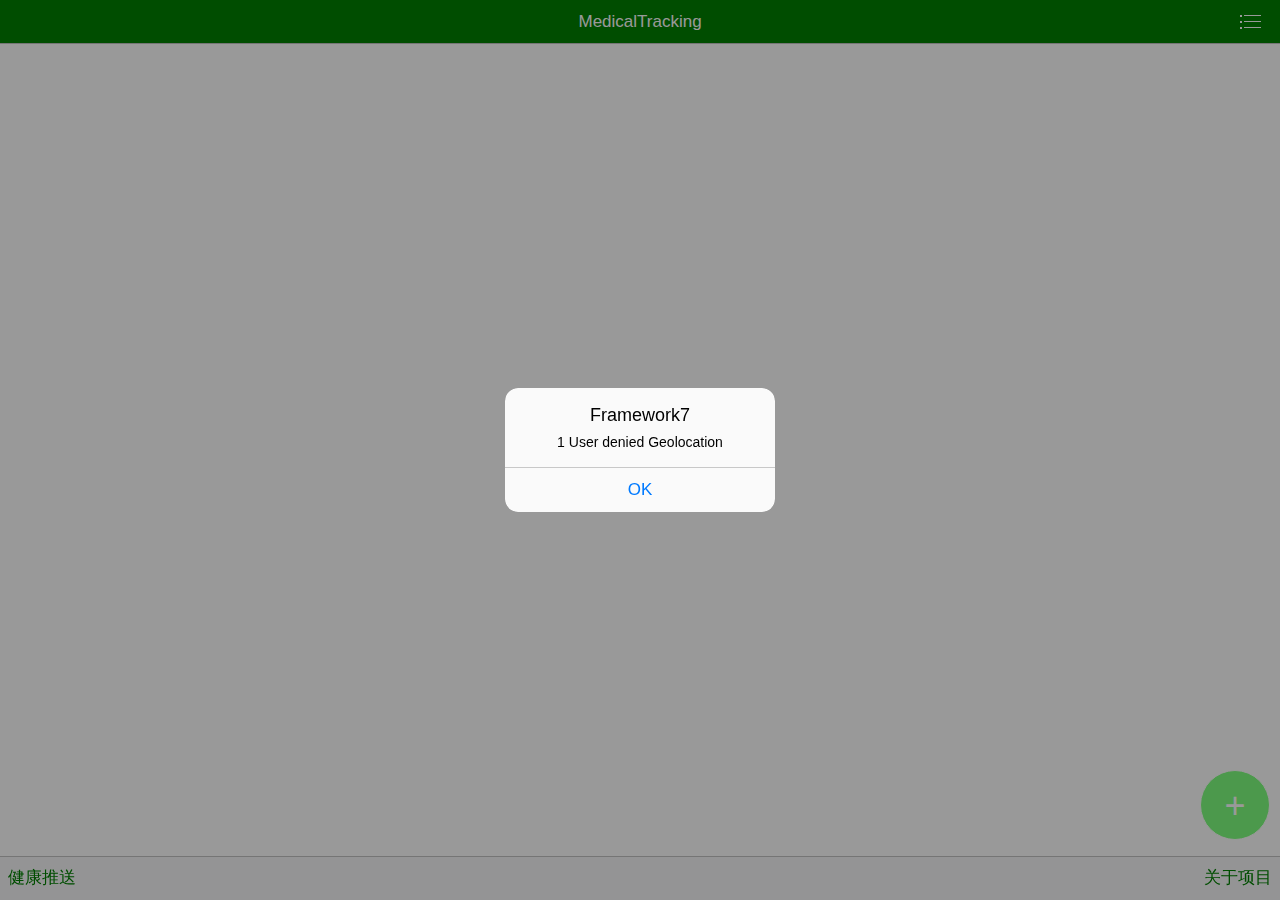
<file: index.html>
<!DOCTYPE html>
<html>

	<head>
		<meta charset="utf-8">
		<meta name="viewport" content="width=device-width, initial-scale=1, maximum-scale=1, minimum-scale=1, user-scalable=no, minimal-ui">
		<meta name="apple-mobile-web-app-capable" content="yes">
		<meta name="apple-mobile-web-app-status-bar-style" content="black">
		<title>MedicalTracking</title>
		<!-- Path to Framework7 Library CSS-->
		<link rel="stylesheet" href="css/framework7.ios.min.css">
		<link rel="stylesheet" href="css/framework7.ios.colors.min.css">
		<!-- Path to your custom app styles-->
		<!--<link rel="stylesheet" href="customsvglib/iconsvgtaobaolib.css" />-->
		<link rel="stylesheet" href="css/base.css">
		<link rel="stylesheet" href="css/ucenter.css">
  		<script type="text/javascript" src="http://api.map.baidu.com/api?v=2.0&ak=iXliOdR0oLU8Odv0KfZd7tYSjiMVNz1E"></script>
  		<script type="text/javascript" src="http://api.map.baidu.com/library/CurveLine/1.5/src/CurveLine.min.js"></script>
	</head>

	<body>
		<!-- Status bar overlay for full screen mode (PhoneGap) -->
	    <div class="statusbar-overlay"></div>
		<div class="panel-overlay"></div>    
		
		<div class="panel panel-left panel-cover">
	      <div class="view navbar-fixed">
	        <div class="pages">
	          <div data-page="panel-left" class="page no-navbar">

	            <div class="page-content">
	            
	            <div style="display: flex; height: 15vh; align-items: center; padding-left: 15px; color: white;" class="app-theme-bg-color">
	            	<img src="img/base/avator.jpg" style="width: 50px; height: 50px; border-radius: 50%; margin-right: 15px;"/>
					<span>小小白</span>
				</div>
	            	
	              <div class="list-block" style="margin-top: 0;">
	                <ul>
	                  <li>
	                      <a href="#" class="item-link close-panel">
	                        <div class="item-content">
	                            <div class="item-inner">
	                            <div class="item-title">个人信息</div>
	                            </div>
	                        </div>
	                      </a>
	                   </li>
	                   <li>
	                      <a href="#" class="item-link close-panel" id="delete">
	                        <div class="item-content">
	                            <div class="item-inner">
	                            <div class="item-title">清除路径</div>
	                            </div>
	                        </div>
	                      </a>
	                   </li>
	                  <li id="lougout">
	                      <a href="#" class="item-link close-panel">
	                        <div class="item-content">
	                            <div class="item-inner">
	                            <div class="item-title">退出登录</div>
	                            </div>
	                        </div>
	                      </a>
	                   </li>
	                </ul>
	              </div>
	              <!--end-->
	            </div>
	          </div>
	        </div>
	      </div>
	    </div>
	    
	    
	    <!-- Views -->
	    <div class="views">
	      <!-- Your main view, should have "view-main" class -->
	      <div class="view view-main">
	        <!-- Top Navbar-->
	        <div class="navbar app-theme-bg-color">
	          <div class="navbar-inner">
	            <!-- We need cool sliding animation on title element, so we have additional "sliding" class -->
	            <div class="center sliding">MedicalTracking</div>
	            <div class="right"><a href="#" class="open-panel link icon-only"><i class="icon icon-bars color-white"></i></a></div>
	          </div>
	        </div>
	        <!-- Pages container, because we use fixed-through navbar and toolbar, it has additional appropriate classes-->
	        <div class="pages navbar-through toolbar-through">
	          <!-- Page, "data-page" contains page name -->
	          <div data-page="home" class="page">
	            <!-- Scrollable page content -->
	            <div class="page-content">
	            	
	            	<div id="allmap" style="width: 100%;height: 100%;"></div>
	            	<div id="floatbutton" class="button button-round">+</div>
	            </div>
	          </div>
	        </div>
	        <!-- Bottom Toolbar-->
	        <div class="toolbar">
	          <div class="toolbar-inner">
	            <!-- Toolbar links -->
	            <a href="#" class="link">健康推送</a>
	            <a href="aboutproject.html" class="link">关于项目</a>
	          </div>
	        </div>
	      </div>
	    </div>
	    
	   	
		<script type="text/javascript" src="js/framework7.min.js"></script>
		<script type="text/javascript" src="js/utils.js"></script>
		<script type="text/javascript" src="js/my-app.js"></script>
		<script type="text/javascript" src="js/ucenter.js"></script>
	</body>

</html>
</file>
<file: css/base.css>
body {
	color: white;
	/*background: white !important;*/
}
.page {
	background-color: white;
	color: black;
}

body.with-panel-left-cover .panel-overlay {
   background: rgba(0, 0, 0, 0.2);
   opacity: 1;
} 


.app-theme-bg-color {
	background-color: green;
}

.app-font-color {
	color: #a9a9a9;
}

.app-theme-font-color {
	color: #ff5d8f;
}

div.app-row-col-text-align  [class*="col-"] {
	text-align: center;
}

.app-price-color {
	color: red;
} 



.toolbar a {
	color: green;
}

/**
 * floatbutton
 * */

#floatbutton {
	position: fixed;
	width: 70px;
	height: 70px;
	border-radius: 50%;
	bottom: 60px;
	right: 10px;
	z-index: 1;
	color: white;
	border-color: white;
	text-align: center;
	line-height: 70px;
	font-size: 36px;
	background-color: rgba(0, 255, 0, 0.5);
	/*opacity: 0.5;*/
	/*overflow: visible;*/
}

/**
 * aboutprojectx 项目界面
 * */
#aboutprojectpage .swiper-container {
  height: 100%;
  color: green;

}
#aboutprojectpage .swiper-slide {
  background:#fff;
}

#aboutprojectpage .swiper-slide .content-block-title {
	color: green;
	font-size: 2em;
}

#aboutprojectpage .swiper-slide .content-block {
	color: green;
}


.about_project_login_container {
	
	margin-top: 8vw;
	height: 20vw;
	width:80%;
}

.about_project_login_container img {
	width: 100%;
	height: 100%;
}

.about_project_avatar_container {
	width: 100px;
	height: 100px;
	float: right;
	margin-right: 10px;
}

.about_project_avatar_container img {
	width: 100%;
	height: 100%;
}

.slide_container_img {
	width: 90%;
	margin:  0 auto;
	height: 80vw;
	/*border-image: url(../img/base/home_border.png) 25% 25% 25% 25% / 25px round round;*/
	
}
.img_title {
	
	margin: 0 auto;
	margin-top: 20px;
	text-align: center;
	font-size: 2em;
	font-weight: bold;
}

.slide_container_img img {
	width: 100%;
	height: 100%;
	border-radius: 30px;
	box-shadow: 3px 3px 3px 2px #666;
}

#aboutprojectpage .swiper-container h1, #aboutprojectpage .swiper-container p {
	margin-left: 15px;
}

#aboutprojectpage .swiper-slide  span {
  text-align:center;
  display:block;
  margin:20px;
  font-size:21px;
  color:green;
}


/***字体动画*/
@keyframes typing { from { width: 0; } }
@keyframes blink-caret { 50% { border-color: transparent; } }

.swiper-slide-active  .animation {
	white-space: nowrap;
	overflow: hidden;
	animation: typing 5s steps(19, end), /* # of steps = # of chars */
	blink-caret .2s step-end infinite alternate;
}
.swiper-slide-prev .animation {
	white-space: nowrap;
	overflow: hidden;
	animation: typing 5s steps(19, end), /* # of steps = # of chars */
	blink-caret .2s step-end infinite alternate;
}

.animationTxtLength19 {
	width: 23em; /* fallback */
	width: 41ch; /* # of chars */
}

.animationTxtLength23 {
	
	width: 26em;
	width: 46ch; 
}

.animationTxtLength10 {
	width: 15em;
	width: 18ch; 
}


/**table*/

#aboutprojectpage .swiper-slide table {
	width: 80%;
	margin: 0 auto;
}

.backgroundRed {
	/*background: url(../img/base/avator.jpg) no-repeat center center;
	background-size: 100% 100%;*/
	background: rgba(255, 0, 0, 0.5) !important;
	color: greenyellow !important;
}
</file>
<file: css/ucenter.css>
div.loginIcuteImage img {
	width: 100%;
	height: 100%;
}

div.loginIcuteImage {
	width: 33vw;
	height: 33vw;
	margin: 0 auto;
	margin-top: 15vw;
}

div.loginIcuteImage img {
	border-radius: 50%;
	-moz-border-radius: 50%; /* Old Firefox */
}


a.login-link-font-color-light {
	color: #a9a9a9;
}

.list-block input[type=text].phoneToGetVerify {
	float:left;
	width: 70%;
}

p.ucenter-p-margin-top {
	margin-top:6px;
	margin-bottom: 0;
}

a.login-a-range-bigger {
	
	display: block;
	padding: 5px 5px;
}

.list-block .item-input input.error {
	padding-right: 30px;
	background: url(../img/error/error2.png) no-repeat right center;
	background-size: 25px 25px;
}

.list-block .item-input input.success {
	padding-right: 30px;
	background: url(../img/error/success.png) no-repeat right center;
	background-size: 25px 25px;
}
</file>
<file: css/framework7.ios.min.css>
/**
 * Framework7 1.4.2
 * Full Featured Mobile HTML Framework For Building iOS & Android Apps
 * 
 * http://www.idangero.us/framework7
 * 
 * Copyright 2016, Vladimir Kharlampidi
 * The iDangero.us
 * http://www.idangero.us/
 * 
 * Licensed under MIT
 * 
 * Released on: February 27, 2016
 */
body,html{position:relative;height:100%;width:100%;overflow-x:hidden}body{font-family:-apple-system,SF UI Text,Helvetica Neue,Helvetica,Arial,sans-serif;margin:0;padding:0;color:#000;font-size:14px;line-height:1.4;width:100%;-webkit-text-size-adjust:100%;background:#fff;overflow:hidden}@media all and (width:1024px) and (height:691px) and (orientation:landscape){body,html{height:671px}}@media all and (width:1024px) and (height:692px) and (orientation:landscape){body,html{height:672px}}*{-webkit-tap-highlight-color:transparent;-webkit-touch-callout:none}a,input,select,textarea{outline:0}a{text-decoration:none;color:#007aff}p{margin:1em 0}.row{display:-webkit-box;display:-ms-flexbox;display:-webkit-flex;display:flex;-webkit-box-pack:justify;-ms-flex-pack:justify;-webkit-justify-content:space-between;justify-content:space-between;-webkit-box-lines:multiple;-moz-box-lines:multiple;-webkit-flex-wrap:wrap;-ms-flex-wrap:wrap;flex-wrap:wrap;-webkit-box-align:start;-ms-flex-align:start;-webkit-align-items:flex-start;align-items:flex-start}.row>[class*=col-]{box-sizing:border-box}.row .col-auto{width:100%}.row .col-100{width:100%;width:-webkit-calc((100% - 15px*0)/ 1);width:calc((100% - 15px*0)/ 1)}.row.no-gutter .col-100{width:100%}.row .col-95{width:95%;width:-webkit-calc((100% - 15px*.05263157894736836)/ 1.0526315789473684);width:calc((100% - 15px*.05263157894736836)/ 1.0526315789473684)}.row.no-gutter .col-95{width:95%}.row .col-90{width:90%;width:-webkit-calc((100% - 15px*.11111111111111116)/ 1.1111111111111112);width:calc((100% - 15px*.11111111111111116)/ 1.1111111111111112)}.row.no-gutter .col-90{width:90%}.row .col-85{width:85%;width:-webkit-calc((100% - 15px*.17647058823529416)/ 1.1764705882352942);width:calc((100% - 15px*.17647058823529416)/ 1.1764705882352942)}.row.no-gutter .col-85{width:85%}.row .col-80{width:80%;width:-webkit-calc((100% - 15px*.25)/ 1.25);width:calc((100% - 15px*.25)/ 1.25)}.row.no-gutter .col-80{width:80%}.row .col-75{width:75%;width:-webkit-calc((100% - 15px*.33333333333333326)/ 1.3333333333333333);width:calc((100% - 15px*.33333333333333326)/ 1.3333333333333333)}.row.no-gutter .col-75{width:75%}.row .col-70{width:70%;width:-webkit-calc((100% - 15px*.4285714285714286)/ 1.4285714285714286);width:calc((100% - 15px*.4285714285714286)/ 1.4285714285714286)}.row.no-gutter .col-70{width:70%}.row .col-66{width:66.66666666666666%;width:-webkit-calc((100% - 15px*.5000000000000002)/ 1.5000000000000002);width:calc((100% - 15px*.5000000000000002)/ 1.5000000000000002)}.row.no-gutter .col-66{width:66.66666666666666%}.row .col-65{width:65%;width:-webkit-calc((100% - 15px*.5384615384615385)/ 1.5384615384615385);width:calc((100% - 15px*.5384615384615385)/ 1.5384615384615385)}.row.no-gutter .col-65{width:65%}.row .col-60{width:60%;width:-webkit-calc((100% - 15px*.6666666666666667)/ 1.6666666666666667);width:calc((100% - 15px*.6666666666666667)/ 1.6666666666666667)}.row.no-gutter .col-60{width:60%}.row .col-55{width:55%;width:-webkit-calc((100% - 15px*.8181818181818181)/ 1.8181818181818181);width:calc((100% - 15px*.8181818181818181)/ 1.8181818181818181)}.row.no-gutter .col-55{width:55%}.row .col-50{width:50%;width:-webkit-calc((100% - 15px*1)/ 2);width:calc((100% - 15px*1)/ 2)}.row.no-gutter .col-50{width:50%}.row .col-45{width:45%;width:-webkit-calc((100% - 15px*1.2222222222222223)/ 2.2222222222222223);width:calc((100% - 15px*1.2222222222222223)/ 2.2222222222222223)}.row.no-gutter .col-45{width:45%}.row .col-40{width:40%;width:-webkit-calc((100% - 15px*1.5)/ 2.5);width:calc((100% - 15px*1.5)/ 2.5)}.row.no-gutter .col-40{width:40%}.row .col-35{width:35%;width:-webkit-calc((100% - 15px*1.8571428571428572)/ 2.857142857142857);width:calc((100% - 15px*1.8571428571428572)/ 2.857142857142857)}.row.no-gutter .col-35{width:35%}.row .col-33{width:33.333333333333336%;width:-webkit-calc((100% - 15px*2)/ 3);width:calc((100% - 15px*2)/ 3)}.row.no-gutter .col-33{width:33.333333333333336%}.row .col-30{width:30%;width:-webkit-calc((100% - 15px*2.3333333333333335)/ 3.3333333333333335);width:calc((100% - 15px*2.3333333333333335)/ 3.3333333333333335)}.row.no-gutter .col-30{width:30%}.row .col-25{width:25%;width:-webkit-calc((100% - 15px*3)/ 4);width:calc((100% - 15px*3)/ 4)}.row.no-gutter .col-25{width:25%}.row .col-20{width:20%;width:-webkit-calc((100% - 15px*4)/ 5);width:calc((100% - 15px*4)/ 5)}.row.no-gutter .col-20{width:20%}.row .col-15{width:15%;width:-webkit-calc((100% - 15px*5.666666666666667)/ 6.666666666666667);width:calc((100% - 15px*5.666666666666667)/ 6.666666666666667)}.row.no-gutter .col-15{width:15%}.row .col-10{width:10%;width:-webkit-calc((100% - 15px*9)/ 10);width:calc((100% - 15px*9)/ 10)}.row.no-gutter .col-10{width:10%}.row .col-5{width:5%;width:-webkit-calc((100% - 15px*19)/ 20);width:calc((100% - 15px*19)/ 20)}.row.no-gutter .col-5{width:5%}.row .col-auto:nth-last-child(1),.row .col-auto:nth-last-child(1)~.col-auto{width:100%;width:-webkit-calc((100% - 15px*0)/ 1);width:calc((100% - 15px*0)/ 1)}.row.no-gutter .col-auto:nth-last-child(1),.row.no-gutter .col-auto:nth-last-child(1)~.col-auto{width:100%}.row .col-auto:nth-last-child(2),.row .col-auto:nth-last-child(2)~.col-auto{width:50%;width:-webkit-calc((100% - 15px*1)/ 2);width:calc((100% - 15px*1)/ 2)}.row.no-gutter .col-auto:nth-last-child(2),.row.no-gutter .col-auto:nth-last-child(2)~.col-auto{width:50%}.row .col-auto:nth-last-child(3),.row .col-auto:nth-last-child(3)~.col-auto{width:33.33333333%;width:-webkit-calc((100% - 15px*2)/ 3);width:calc((100% - 15px*2)/ 3)}.row.no-gutter .col-auto:nth-last-child(3),.row.no-gutter .col-auto:nth-last-child(3)~.col-auto{width:33.33333333%}.row .col-auto:nth-last-child(4),.row .col-auto:nth-last-child(4)~.col-auto{width:25%;width:-webkit-calc((100% - 15px*3)/ 4);width:calc((100% - 15px*3)/ 4)}.row.no-gutter .col-auto:nth-last-child(4),.row.no-gutter .col-auto:nth-last-child(4)~.col-auto{width:25%}.row .col-auto:nth-last-child(5),.row .col-auto:nth-last-child(5)~.col-auto{width:20%;width:-webkit-calc((100% - 15px*4)/ 5);width:calc((100% - 15px*4)/ 5)}.row.no-gutter .col-auto:nth-last-child(5),.row.no-gutter .col-auto:nth-last-child(5)~.col-auto{width:20%}.row .col-auto:nth-last-child(6),.row .col-auto:nth-last-child(6)~.col-auto{width:16.66666667%;width:-webkit-calc((100% - 15px*5)/ 6);width:calc((100% - 15px*5)/ 6)}.row.no-gutter .col-auto:nth-last-child(6),.row.no-gutter .col-auto:nth-last-child(6)~.col-auto{width:16.66666667%}.row .col-auto:nth-last-child(7),.row .col-auto:nth-last-child(7)~.col-auto{width:14.28571429%;width:-webkit-calc((100% - 15px*6)/ 7);width:calc((100% - 15px*6)/ 7)}.row.no-gutter .col-auto:nth-last-child(7),.row.no-gutter .col-auto:nth-last-child(7)~.col-auto{width:14.28571429%}.row .col-auto:nth-last-child(8),.row .col-auto:nth-last-child(8)~.col-auto{width:12.5%;width:-webkit-calc((100% - 15px*7)/ 8);width:calc((100% - 15px*7)/ 8)}.row.no-gutter .col-auto:nth-last-child(8),.row.no-gutter .col-auto:nth-last-child(8)~.col-auto{width:12.5%}.row .col-auto:nth-last-child(9),.row .col-auto:nth-last-child(9)~.col-auto{width:11.11111111%;width:-webkit-calc((100% - 15px*8)/ 9);width:calc((100% - 15px*8)/ 9)}.row.no-gutter .col-auto:nth-last-child(9),.row.no-gutter .col-auto:nth-last-child(9)~.col-auto{width:11.11111111%}.row .col-auto:nth-last-child(10),.row .col-auto:nth-last-child(10)~.col-auto{width:10%;width:-webkit-calc((100% - 15px*9)/ 10);width:calc((100% - 15px*9)/ 10)}.row.no-gutter .col-auto:nth-last-child(10),.row.no-gutter .col-auto:nth-last-child(10)~.col-auto{width:10%}.row .col-auto:nth-last-child(11),.row .col-auto:nth-last-child(11)~.col-auto{width:9.09090909%;width:-webkit-calc((100% - 15px*10)/ 11);width:calc((100% - 15px*10)/ 11)}.row.no-gutter .col-auto:nth-last-child(11),.row.no-gutter .col-auto:nth-last-child(11)~.col-auto{width:9.09090909%}.row .col-auto:nth-last-child(12),.row .col-auto:nth-last-child(12)~.col-auto{width:8.33333333%;width:-webkit-calc((100% - 15px*11)/ 12);width:calc((100% - 15px*11)/ 12)}.row.no-gutter .col-auto:nth-last-child(12),.row.no-gutter .col-auto:nth-last-child(12)~.col-auto{width:8.33333333%}.row .col-auto:nth-last-child(13),.row .col-auto:nth-last-child(13)~.col-auto{width:7.69230769%;width:-webkit-calc((100% - 15px*12)/ 13);width:calc((100% - 15px*12)/ 13)}.row.no-gutter .col-auto:nth-last-child(13),.row.no-gutter .col-auto:nth-last-child(13)~.col-auto{width:7.69230769%}.row .col-auto:nth-last-child(14),.row .col-auto:nth-last-child(14)~.col-auto{width:7.14285714%;width:-webkit-calc((100% - 15px*13)/ 14);width:calc((100% - 15px*13)/ 14)}.row.no-gutter .col-auto:nth-last-child(14),.row.no-gutter .col-auto:nth-last-child(14)~.col-auto{width:7.14285714%}.row .col-auto:nth-last-child(15),.row .col-auto:nth-last-child(15)~.col-auto{width:6.66666667%;width:-webkit-calc((100% - 15px*14)/ 15);width:calc((100% - 15px*14)/ 15)}.row.no-gutter .col-auto:nth-last-child(15),.row.no-gutter .col-auto:nth-last-child(15)~.col-auto{width:6.66666667%}.row .col-auto:nth-last-child(16),.row .col-auto:nth-last-child(16)~.col-auto{width:6.25%;width:-webkit-calc((100% - 15px*15)/ 16);width:calc((100% - 15px*15)/ 16)}.row.no-gutter .col-auto:nth-last-child(16),.row.no-gutter .col-auto:nth-last-child(16)~.col-auto{width:6.25%}.row .col-auto:nth-last-child(17),.row .col-auto:nth-last-child(17)~.col-auto{width:5.88235294%;width:-webkit-calc((100% - 15px*16)/ 17);width:calc((100% - 15px*16)/ 17)}.row.no-gutter .col-auto:nth-last-child(17),.row.no-gutter .col-auto:nth-last-child(17)~.col-auto{width:5.88235294%}.row .col-auto:nth-last-child(18),.row .col-auto:nth-last-child(18)~.col-auto{width:5.55555556%;width:-webkit-calc((100% - 15px*17)/ 18);width:calc((100% - 15px*17)/ 18)}.row.no-gutter .col-auto:nth-last-child(18),.row.no-gutter .col-auto:nth-last-child(18)~.col-auto{width:5.55555556%}.row .col-auto:nth-last-child(19),.row .col-auto:nth-last-child(19)~.col-auto{width:5.26315789%;width:-webkit-calc((100% - 15px*18)/ 19);width:calc((100% - 15px*18)/ 19)}.row.no-gutter .col-auto:nth-last-child(19),.row.no-gutter .col-auto:nth-last-child(19)~.col-auto{width:5.26315789%}.row .col-auto:nth-last-child(20),.row .col-auto:nth-last-child(20)~.col-auto{width:5%;width:-webkit-calc((100% - 15px*19)/ 20);width:calc((100% - 15px*19)/ 20)}.row.no-gutter .col-auto:nth-last-child(20),.row.no-gutter .col-auto:nth-last-child(20)~.col-auto{width:5%}.row .col-auto:nth-last-child(21),.row .col-auto:nth-last-child(21)~.col-auto{width:4.76190476%;width:-webkit-calc((100% - 15px*20)/ 21);width:calc((100% - 15px*20)/ 21)}.row.no-gutter .col-auto:nth-last-child(21),.row.no-gutter .col-auto:nth-last-child(21)~.col-auto{width:4.76190476%}@media all and (min-width:768px){.row .tablet-100{width:100%;width:-webkit-calc((100% - 15px*0)/ 1);width:calc((100% - 15px*0)/ 1)}.row.no-gutter .tablet-100{width:100%}.row .tablet-95{width:95%;width:-webkit-calc((100% - 15px*.05263157894736836)/ 1.0526315789473684);width:calc((100% - 15px*.05263157894736836)/ 1.0526315789473684)}.row.no-gutter .tablet-95{width:95%}.row .tablet-90{width:90%;width:-webkit-calc((100% - 15px*.11111111111111116)/ 1.1111111111111112);width:calc((100% - 15px*.11111111111111116)/ 1.1111111111111112)}.row.no-gutter .tablet-90{width:90%}.row .tablet-85{width:85%;width:-webkit-calc((100% - 15px*.17647058823529416)/ 1.1764705882352942);width:calc((100% - 15px*.17647058823529416)/ 1.1764705882352942)}.row.no-gutter .tablet-85{width:85%}.row .tablet-80{width:80%;width:-webkit-calc((100% - 15px*.25)/ 1.25);width:calc((100% - 15px*.25)/ 1.25)}.row.no-gutter .tablet-80{width:80%}.row .tablet-75{width:75%;width:-webkit-calc((100% - 15px*.33333333333333326)/ 1.3333333333333333);width:calc((100% - 15px*.33333333333333326)/ 1.3333333333333333)}.row.no-gutter .tablet-75{width:75%}.row .tablet-70{width:70%;width:-webkit-calc((100% - 15px*.4285714285714286)/ 1.4285714285714286);width:calc((100% - 15px*.4285714285714286)/ 1.4285714285714286)}.row.no-gutter .tablet-70{width:70%}.row .tablet-66{width:66.66666666666666%;width:-webkit-calc((100% - 15px*.5000000000000002)/ 1.5000000000000002);width:calc((100% - 15px*.5000000000000002)/ 1.5000000000000002)}.row.no-gutter .tablet-66{width:66.66666666666666%}.row .tablet-65{width:65%;width:-webkit-calc((100% - 15px*.5384615384615385)/ 1.5384615384615385);width:calc((100% - 15px*.5384615384615385)/ 1.5384615384615385)}.row.no-gutter .tablet-65{width:65%}.row .tablet-60{width:60%;width:-webkit-calc((100% - 15px*.6666666666666667)/ 1.6666666666666667);width:calc((100% - 15px*.6666666666666667)/ 1.6666666666666667)}.row.no-gutter .tablet-60{width:60%}.row .tablet-55{width:55%;width:-webkit-calc((100% - 15px*.8181818181818181)/ 1.8181818181818181);width:calc((100% - 15px*.8181818181818181)/ 1.8181818181818181)}.row.no-gutter .tablet-55{width:55%}.row .tablet-50{width:50%;width:-webkit-calc((100% - 15px*1)/ 2);width:calc((100% - 15px*1)/ 2)}.row.no-gutter .tablet-50{width:50%}.row .tablet-45{width:45%;width:-webkit-calc((100% - 15px*1.2222222222222223)/ 2.2222222222222223);width:calc((100% - 15px*1.2222222222222223)/ 2.2222222222222223)}.row.no-gutter .tablet-45{width:45%}.row .tablet-40{width:40%;width:-webkit-calc((100% - 15px*1.5)/ 2.5);width:calc((100% - 15px*1.5)/ 2.5)}.row.no-gutter .tablet-40{width:40%}.row .tablet-35{width:35%;width:-webkit-calc((100% - 15px*1.8571428571428572)/ 2.857142857142857);width:calc((100% - 15px*1.8571428571428572)/ 2.857142857142857)}.row.no-gutter .tablet-35{width:35%}.row .tablet-33{width:33.333333333333336%;width:-webkit-calc((100% - 15px*2)/ 3);width:calc((100% - 15px*2)/ 3)}.row.no-gutter .tablet-33{width:33.333333333333336%}.row .tablet-30{width:30%;width:-webkit-calc((100% - 15px*2.3333333333333335)/ 3.3333333333333335);width:calc((100% - 15px*2.3333333333333335)/ 3.3333333333333335)}.row.no-gutter .tablet-30{width:30%}.row .tablet-25{width:25%;width:-webkit-calc((100% - 15px*3)/ 4);width:calc((100% - 15px*3)/ 4)}.row.no-gutter .tablet-25{width:25%}.row .tablet-20{width:20%;width:-webkit-calc((100% - 15px*4)/ 5);width:calc((100% - 15px*4)/ 5)}.row.no-gutter .tablet-20{width:20%}.row .tablet-15{width:15%;width:-webkit-calc((100% - 15px*5.666666666666667)/ 6.666666666666667);width:calc((100% - 15px*5.666666666666667)/ 6.666666666666667)}.row.no-gutter .tablet-15{width:15%}.row .tablet-10{width:10%;width:-webkit-calc((100% - 15px*9)/ 10);width:calc((100% - 15px*9)/ 10)}.row.no-gutter .tablet-10{width:10%}.row .tablet-5{width:5%;width:-webkit-calc((100% - 15px*19)/ 20);width:calc((100% - 15px*19)/ 20)}.row.no-gutter .tablet-5{width:5%}.row .tablet-auto:nth-last-child(1),.row .tablet-auto:nth-last-child(1)~.col-auto{width:100%;width:-webkit-calc((100% - 15px*0)/ 1);width:calc((100% - 15px*0)/ 1)}.row.no-gutter .tablet-auto:nth-last-child(1),.row.no-gutter .tablet-auto:nth-last-child(1)~.tablet-auto{width:100%}.row .tablet-auto:nth-last-child(2),.row .tablet-auto:nth-last-child(2)~.col-auto{width:50%;width:-webkit-calc((100% - 15px*1)/ 2);width:calc((100% - 15px*1)/ 2)}.row.no-gutter .tablet-auto:nth-last-child(2),.row.no-gutter .tablet-auto:nth-last-child(2)~.tablet-auto{width:50%}.row .tablet-auto:nth-last-child(3),.row .tablet-auto:nth-last-child(3)~.col-auto{width:33.33333333%;width:-webkit-calc((100% - 15px*2)/ 3);width:calc((100% - 15px*2)/ 3)}.row.no-gutter .tablet-auto:nth-last-child(3),.row.no-gutter .tablet-auto:nth-last-child(3)~.tablet-auto{width:33.33333333%}.row .tablet-auto:nth-last-child(4),.row .tablet-auto:nth-last-child(4)~.col-auto{width:25%;width:-webkit-calc((100% - 15px*3)/ 4);width:calc((100% - 15px*3)/ 4)}.row.no-gutter .tablet-auto:nth-last-child(4),.row.no-gutter .tablet-auto:nth-last-child(4)~.tablet-auto{width:25%}.row .tablet-auto:nth-last-child(5),.row .tablet-auto:nth-last-child(5)~.col-auto{width:20%;width:-webkit-calc((100% - 15px*4)/ 5);width:calc((100% - 15px*4)/ 5)}.row.no-gutter .tablet-auto:nth-last-child(5),.row.no-gutter .tablet-auto:nth-last-child(5)~.tablet-auto{width:20%}.row .tablet-auto:nth-last-child(6),.row .tablet-auto:nth-last-child(6)~.col-auto{width:16.66666667%;width:-webkit-calc((100% - 15px*5)/ 6);width:calc((100% - 15px*5)/ 6)}.row.no-gutter .tablet-auto:nth-last-child(6),.row.no-gutter .tablet-auto:nth-last-child(6)~.tablet-auto{width:16.66666667%}.row .tablet-auto:nth-last-child(7),.row .tablet-auto:nth-last-child(7)~.col-auto{width:14.28571429%;width:-webkit-calc((100% - 15px*6)/ 7);width:calc((100% - 15px*6)/ 7)}.row.no-gutter .tablet-auto:nth-last-child(7),.row.no-gutter .tablet-auto:nth-last-child(7)~.tablet-auto{width:14.28571429%}.row .tablet-auto:nth-last-child(8),.row .tablet-auto:nth-last-child(8)~.col-auto{width:12.5%;width:-webkit-calc((100% - 15px*7)/ 8);width:calc((100% - 15px*7)/ 8)}.row.no-gutter .tablet-auto:nth-last-child(8),.row.no-gutter .tablet-auto:nth-last-child(8)~.tablet-auto{width:12.5%}.row .tablet-auto:nth-last-child(9),.row .tablet-auto:nth-last-child(9)~.col-auto{width:11.11111111%;width:-webkit-calc((100% - 15px*8)/ 9);width:calc((100% - 15px*8)/ 9)}.row.no-gutter .tablet-auto:nth-last-child(9),.row.no-gutter .tablet-auto:nth-last-child(9)~.tablet-auto{width:11.11111111%}.row .tablet-auto:nth-last-child(10),.row .tablet-auto:nth-last-child(10)~.col-auto{width:10%;width:-webkit-calc((100% - 15px*9)/ 10);width:calc((100% - 15px*9)/ 10)}.row.no-gutter .tablet-auto:nth-last-child(10),.row.no-gutter .tablet-auto:nth-last-child(10)~.tablet-auto{width:10%}.row .tablet-auto:nth-last-child(11),.row .tablet-auto:nth-last-child(11)~.col-auto{width:9.09090909%;width:-webkit-calc((100% - 15px*10)/ 11);width:calc((100% - 15px*10)/ 11)}.row.no-gutter .tablet-auto:nth-last-child(11),.row.no-gutter .tablet-auto:nth-last-child(11)~.tablet-auto{width:9.09090909%}.row .tablet-auto:nth-last-child(12),.row .tablet-auto:nth-last-child(12)~.col-auto{width:8.33333333%;width:-webkit-calc((100% - 15px*11)/ 12);width:calc((100% - 15px*11)/ 12)}.row.no-gutter .tablet-auto:nth-last-child(12),.row.no-gutter .tablet-auto:nth-last-child(12)~.tablet-auto{width:8.33333333%}.row .tablet-auto:nth-last-child(13),.row .tablet-auto:nth-last-child(13)~.col-auto{width:7.69230769%;width:-webkit-calc((100% - 15px*12)/ 13);width:calc((100% - 15px*12)/ 13)}.row.no-gutter .tablet-auto:nth-last-child(13),.row.no-gutter .tablet-auto:nth-last-child(13)~.tablet-auto{width:7.69230769%}.row .tablet-auto:nth-last-child(14),.row .tablet-auto:nth-last-child(14)~.col-auto{width:7.14285714%;width:-webkit-calc((100% - 15px*13)/ 14);width:calc((100% - 15px*13)/ 14)}.row.no-gutter .tablet-auto:nth-last-child(14),.row.no-gutter .tablet-auto:nth-last-child(14)~.tablet-auto{width:7.14285714%}.row .tablet-auto:nth-last-child(15),.row .tablet-auto:nth-last-child(15)~.col-auto{width:6.66666667%;width:-webkit-calc((100% - 15px*14)/ 15);width:calc((100% - 15px*14)/ 15)}.row.no-gutter .tablet-auto:nth-last-child(15),.row.no-gutter .tablet-auto:nth-last-child(15)~.tablet-auto{width:6.66666667%}.row .tablet-auto:nth-last-child(16),.row .tablet-auto:nth-last-child(16)~.col-auto{width:6.25%;width:-webkit-calc((100% - 15px*15)/ 16);width:calc((100% - 15px*15)/ 16)}.row.no-gutter .tablet-auto:nth-last-child(16),.row.no-gutter .tablet-auto:nth-last-child(16)~.tablet-auto{width:6.25%}.row .tablet-auto:nth-last-child(17),.row .tablet-auto:nth-last-child(17)~.col-auto{width:5.88235294%;width:-webkit-calc((100% - 15px*16)/ 17);width:calc((100% - 15px*16)/ 17)}.row.no-gutter .tablet-auto:nth-last-child(17),.row.no-gutter .tablet-auto:nth-last-child(17)~.tablet-auto{width:5.88235294%}.row .tablet-auto:nth-last-child(18),.row .tablet-auto:nth-last-child(18)~.col-auto{width:5.55555556%;width:-webkit-calc((100% - 15px*17)/ 18);width:calc((100% - 15px*17)/ 18)}.row.no-gutter .tablet-auto:nth-last-child(18),.row.no-gutter .tablet-auto:nth-last-child(18)~.tablet-auto{width:5.55555556%}.row .tablet-auto:nth-last-child(19),.row .tablet-auto:nth-last-child(19)~.col-auto{width:5.26315789%;width:-webkit-calc((100% - 15px*18)/ 19);width:calc((100% - 15px*18)/ 19)}.row.no-gutter .tablet-auto:nth-last-child(19),.row.no-gutter .tablet-auto:nth-last-child(19)~.tablet-auto{width:5.26315789%}.row .tablet-auto:nth-last-child(20),.row .tablet-auto:nth-last-child(20)~.col-auto{width:5%;width:-webkit-calc((100% - 15px*19)/ 20);width:calc((100% - 15px*19)/ 20)}.row.no-gutter .tablet-auto:nth-last-child(20),.row.no-gutter .tablet-auto:nth-last-child(20)~.tablet-auto{width:5%}.row .tablet-auto:nth-last-child(21),.row .tablet-auto:nth-last-child(21)~.col-auto{width:4.76190476%;width:-webkit-calc((100% - 15px*20)/ 21);width:calc((100% - 15px*20)/ 21)}.row.no-gutter .tablet-auto:nth-last-child(21),.row.no-gutter .tablet-auto:nth-last-child(21)~.tablet-auto{width:4.76190476%}}.view,.views{position:relative;width:100%;height:100%;z-index:5000}.views{overflow:auto;-webkit-overflow-scrolling:touch}.view{overflow:hidden;box-sizing:border-box}.pages{position:relative;width:100%;height:100%;overflow:hidden;background:#000}.page{box-sizing:border-box;position:absolute;left:0;top:0;width:100%;height:100%;background:#efeff4;-webkit-transform:translate3d(0,0,0);transform:translate3d(0,0,0)}.page.cached{display:none}.page-on-left{opacity:.9;-webkit-transform:translate3d(-20%,0,0);transform:translate3d(-20%,0,0)}.page-on-center .swipeback-page-shadow{opacity:1}.page-on-right{-webkit-transform:translate3d(100%,0,0);transform:translate3d(100%,0,0)}.page-on-right .swipeback-page-shadow{opacity:0}.page-content{overflow:auto;-webkit-overflow-scrolling:touch;box-sizing:border-box;height:100%;position:relative;z-index:1}.swipeback-page-shadow{position:absolute;right:100%;top:0;width:16px;height:100%;background:-webkit-linear-gradient(left,rgba(0,0,0,0) 0,rgba(0,0,0,0) 10%,rgba(0,0,0,.01) 50%,rgba(0,0,0,.2) 100%);background:linear-gradient(to right,rgba(0,0,0,0) 0,rgba(0,0,0,0) 10%,rgba(0,0,0,.01) 50%,rgba(0,0,0,.2) 100%);z-index:-1;content:''}html.android .swipeback-page-shadow{display:none;-webkit-animation:none;animation:none}.page-transitioning,.page-transitioning .swipeback-page-shadow{-webkit-transition-duration:.4s;transition-duration:.4s}.page-from-center-to-right:before,.page-from-right-to-center:before{position:absolute;right:100%;top:0;width:16px;height:100%;background:-webkit-linear-gradient(left,rgba(0,0,0,0) 0,rgba(0,0,0,0) 10%,rgba(0,0,0,.01) 50%,rgba(0,0,0,.2) 100%);background:linear-gradient(to right,rgba(0,0,0,0) 0,rgba(0,0,0,0) 10%,rgba(0,0,0,.01) 50%,rgba(0,0,0,.2) 100%);z-index:-1;content:''}html.android .page-from-center-to-right:before,html.android .page-from-right-to-center:before{display:none;-webkit-animation:none;animation:none}.page-from-right-to-center{-webkit-animation:pageFromRightToCenter .4s forwards;animation:pageFromRightToCenter .4s forwards}.page-from-right-to-center:before{-webkit-animation:pageFromRightToCenterShadow .4s forwards;animation:pageFromRightToCenterShadow .4s forwards}.page-from-center-to-right{-webkit-animation:pageFromCenterToRight .4s forwards;animation:pageFromCenterToRight .4s forwards}.page-from-center-to-right:before{-webkit-animation:pageFromCenterToRightShadow .4s forwards;animation:pageFromCenterToRightShadow .4s forwards}@-webkit-keyframes pageFromRightToCenter{from{-webkit-transform:translate3d(100%,0,0)}to{-webkit-transform:translate3d(0,0,0)}}@keyframes pageFromRightToCenter{from{transform:translate3d(100%,0,0)}to{transform:translate3d(0,0,0)}}@-webkit-keyframes pageFromRightToCenterShadow{from{opacity:0}to{opacity:1}}@keyframes pageFromRightToCenterShadow{from{opacity:0}to{opacity:1}}@-webkit-keyframes pageFromCenterToRight{from{-webkit-transform:translate3d(0,0,0)}to{-webkit-transform:translate3d(100%,0,0)}}@keyframes pageFromCenterToRight{from{transform:translate3d(0,0,0)}to{transform:translate3d(100%,0,0)}}@-webkit-keyframes pageFromCenterToRightShadow{from{opacity:1}to{opacity:0}}@keyframes pageFromCenterToRightShadow{from{opacity:1}to{opacity:0}}.page-from-center-to-left{-webkit-animation:pageFromCenterToLeft .4s forwards;animation:pageFromCenterToLeft .4s forwards}.page-from-left-to-center{-webkit-animation:pageFromLeftToCenter .4s forwards;animation:pageFromLeftToCenter .4s forwards}@-webkit-keyframes pageFromCenterToLeft{from{opacity:1;-webkit-transform:translate3d(0,0,0)}to{opacity:.9;-webkit-transform:translate3d(-20%,0,0)}}@keyframes pageFromCenterToLeft{from{transform:translate3d(0,0,0)}to{opacity:.9;transform:translate3d(-20%,0,0)}}@-webkit-keyframes pageFromLeftToCenter{from{opacity:.9;-webkit-transform:translate3d(-20%,0,0)}to{opacity:1;-webkit-transform:translate3d(0,0,0)}}@keyframes pageFromLeftToCenter{from{transform:translate3d(-20%,0,0)}to{opacity:1;transform:translate3d(0,0,0)}}.navbar-inner,.toolbar-inner{position:absolute;left:0;top:0;width:100%;height:100%;padding:0 8px;box-sizing:border-box;display:-webkit-box;display:-ms-flexbox;display:-webkit-flex;display:flex;-webkit-box-pack:justify;-ms-flex-pack:justify;-webkit-justify-content:space-between;justify-content:space-between;-webkit-box-align:center;-ms-flex-align:center;-webkit-align-items:center;align-items:center}.navbar-inner.cached{display:none}.navbar,.toolbar{height:44px;width:100%;box-sizing:border-box;font-size:17px;position:relative;margin:0;z-index:500;-webkit-backface-visibility:hidden;backface-visibility:hidden}.navbar b,.toolbar b{font-weight:500}html.ios-gt-8 .navbar b,html.ios-gt-8 .toolbar b{font-weight:600}.navbar,.subnavbar,.toolbar{background:#f7f7f8}.navbar a.link,.subnavbar a.link,.toolbar a.link{line-height:44px;height:44px;text-decoration:none;position:relative;display:-webkit-box;display:-ms-flexbox;display:-webkit-flex;display:flex;-webkit-box-pack:start;-ms-flex-pack:start;-webkit-justify-content:flex-start;justify-content:flex-start;-webkit-box-align:center;-ms-flex-align:center;-webkit-align-items:center;align-items:center;-webkit-transition-duration:.3s;transition-duration:.3s;-webkit-transform:translateZ(0);transform:translateZ(0)}.navbar a.link.active-state,.subnavbar a.link.active-state,.toolbar a.link.active-state,html:not(.watch-active-state) .navbar a.link:active,html:not(.watch-active-state) .subnavbar a.link:active,html:not(.watch-active-state) .toolbar a.link:active{opacity:.3;-webkit-transition-duration:0s;transition-duration:0s}.navbar a.link i+i,.navbar a.link i+span,.navbar a.link span+i,.navbar a.link span+span,.subnavbar a.link i+i,.subnavbar a.link i+span,.subnavbar a.link span+i,.subnavbar a.link span+span,.toolbar a.link i+i,.toolbar a.link i+span,.toolbar a.link span+i,.toolbar a.link span+span{margin-left:7px}.navbar a.icon-only,.subnavbar a.icon-only,.toolbar a.icon-only{min-width:44px;display:-webkit-box;display:-ms-flexbox;display:-webkit-flex;display:flex;-webkit-box-pack:center;-ms-flex-pack:center;-webkit-justify-content:center;justify-content:center;-webkit-box-align:center;-ms-flex-align:center;-webkit-align-items:center;align-items:center;margin:0}.navbar i.icon,.subnavbar i.icon,.toolbar i.icon{display:block}.navbar{left:0;top:0}.navbar:after{content:'';position:absolute;left:0;bottom:0;right:auto;top:auto;height:1px;width:100%;background-color:#c4c4c4;display:block;z-index:15;-webkit-transform-origin:50% 100%;transform-origin:50% 100%}html.pixel-ratio-2 .navbar:after{-webkit-transform:scaleY(.5);transform:scaleY(.5)}html.pixel-ratio-3 .navbar:after{-webkit-transform:scaleY(.33);transform:scaleY(.33)}.navbar:after{backface-visibility:hidden}.navbar.no-border:after{display:none}.navbar .center{font-size:17px;font-weight:500;text-align:center;margin:0;position:relative;overflow:hidden;text-overflow:ellipsis;white-space:nowrap;line-height:44px;-webkit-flex-shrink:10;-ms-flex:0 10 auto;flex-shrink:10;display:-webkit-box;display:-ms-flexbox;display:-webkit-flex;display:flex;-webkit-box-align:center;-ms-flex-align:center;-webkit-align-items:center;align-items:center}html.ios-gt-8 .navbar .center{font-weight:600}.navbar .left,.navbar .right{-webkit-flex-shrink:0;-ms-flex:0 0 auto;flex-shrink:0;display:-webkit-box;display:-ms-flexbox;display:-webkit-flex;display:flex;-webkit-box-pack:start;-ms-flex-pack:start;-webkit-justify-content:flex-start;justify-content:flex-start;-webkit-box-align:center;-ms-flex-align:center;-webkit-align-items:center;align-items:center;-webkit-transform:translate3d(0,0,0);transform:translate3d(0,0,0)}.navbar .left a+a,.navbar .right a+a{margin-left:15px}.navbar .left{margin-right:10px}.navbar .right{margin-left:10px}.navbar .right:first-child{position:absolute;right:8px;height:100%}.popup .navbar{-webkit-transform:translate3d(0,0,0);transform:translate3d(0,0,0)}.subnavbar{height:44px;width:100%;position:absolute;left:0;top:100%;margin-top:-1px;z-index:20;box-sizing:border-box;padding:0 8px;display:-webkit-box;display:-ms-flexbox;display:-webkit-flex;display:flex;-webkit-box-pack:justify;-ms-flex-pack:justify;-webkit-justify-content:space-between;justify-content:space-between;-webkit-box-align:center;-ms-flex-align:center;-webkit-align-items:center;align-items:center}.subnavbar:after{content:'';position:absolute;left:0;bottom:0;right:auto;top:auto;height:1px;width:100%;background-color:#c4c4c4;display:block;z-index:15;-webkit-transform-origin:50% 100%;transform-origin:50% 100%}html.pixel-ratio-2 .subnavbar:after{-webkit-transform:scaleY(.5);transform:scaleY(.5)}html.pixel-ratio-3 .subnavbar:after{-webkit-transform:scaleY(.33);transform:scaleY(.33)}.subnavbar.no-border:after{display:none}.navbar.no-border .subnavbar{margin-top:0}.navbar-on-left .subnavbar,.navbar-on-right .subnavbar{pointer-events:none}.navbar .subnavbar,.page .subnavbar{position:absolute}.page>.subnavbar{top:0;margin-top:0}.subnavbar>.buttons-row{width:100%}.subnavbar .searchbar,.subnavbar.searchbar{position:absolute}.subnavbar .searchbar,.subnavbar.searchbar{position:absolute}.subnavbar .searchbar{left:0;top:0}.toolbar{left:0;bottom:0}.toolbar:before{content:'';position:absolute;left:0;top:0;bottom:auto;right:auto;height:1px;width:100%;background-color:#c4c4c4;display:block;z-index:15;-webkit-transform-origin:50% 0;transform-origin:50% 0}html.pixel-ratio-2 .toolbar:before{-webkit-transform:scaleY(.5);transform:scaleY(.5)}html.pixel-ratio-3 .toolbar:before{-webkit-transform:scaleY(.33);transform:scaleY(.33)}.toolbar.no-border:before{display:none}.toolbar a{-webkit-flex-shrink:1;-ms-flex:0 1 auto;flex-shrink:1;position:relative;white-space:nowrap;text-overflow:ellipsis;overflow:hidden}.tabbar{color:#929292;z-index:5001}.tabbar a{color:#929292}.tabbar a.active{color:#007aff}.tabbar a.link{line-height:1.4}.tabbar a.link,.tabbar a.tab-link{height:100%;width:100%;box-sizing:border-box;display:-webkit-box;display:-ms-flexbox;display:-webkit-flex;display:flex;-webkit-box-pack:center;-ms-flex-pack:center;-webkit-justify-content:center;justify-content:center;-webkit-box-align:center;-ms-flex-align:center;-webkit-align-items:center;align-items:center;overflow:visible;-webkit-box-flex:1;-ms-flex:1;-webkit-box-orient:vertical;-moz-box-orient:vertical;-ms-flex-direction:column;-webkit-flex-direction:column;flex-direction:column}.tabbar i.icon{height:30px}.tabbar-labels{height:50px}.tabbar-labels a.link,.tabbar-labels a.tab-link{padding-top:4px;padding-bottom:4px;height:100%;-webkit-box-pack:justify;-ms-flex-pack:justify;-webkit-justify-content:space-between;justify-content:space-between}.tabbar-labels a.link i+span,.tabbar-labels a.tab-link i+span{margin:0}.tabbar-labels span.tabbar-label{line-height:1;display:block;margin:0;letter-spacing:.01em;font-size:10px;position:relative;text-overflow:ellipsis;white-space:nowrap}@media all and (min-width:768px){.tabbar .toolbar-inner{-webkit-box-pack:center;-ms-flex-pack:center;-webkit-justify-content:center;justify-content:center}.tabbar a.link,.tabbar a.tab-link{width:auto;min-width:105px}.tabbar-labels{height:56px}.tabbar-labels span.tabbar-label{font-size:14px}}.navbar-from-right-to-center .center,.navbar-from-right-to-center .fading,.navbar-from-right-to-center .left,.navbar-from-right-to-center .right,.navbar-from-right-to-center .subnavbar{-webkit-animation:navbarElementFadeIn .4s forwards;animation:navbarElementFadeIn .4s forwards}.navbar-from-right-to-center .sliding{opacity:1}.navbar-from-center-to-right .center,.navbar-from-center-to-right .fading,.navbar-from-center-to-right .left,.navbar-from-center-to-right .right,.navbar-from-center-to-right .subnavbar{-webkit-animation:navbarElementFadeOut .4s forwards;animation:navbarElementFadeOut .4s forwards}.navbar-from-center-to-right .sliding{opacity:0}.navbar-from-center-to-right .subnavbar.sliding{opacity:1}@-webkit-keyframes navbarElementFadeIn{from{opacity:0}to{opacity:1}}@keyframes navbarElementFadeIn{from{opacity:0}to{opacity:1}}.navbar-from-center-to-left .center,.navbar-from-center-to-left .fading,.navbar-from-center-to-left .left,.navbar-from-center-to-left .right,.navbar-from-center-to-left .subnavbar{-webkit-animation:navbarElementFadeOut .4s forwards;animation:navbarElementFadeOut .4s forwards}.navbar-from-center-to-left .sliding{opacity:0}.navbar-from-center-to-left .subnavbar.sliding{opacity:1}.navbar-from-left-to-center .center,.navbar-from-left-to-center .fading,.navbar-from-left-to-center .left,.navbar-from-left-to-center .right,.navbar-from-left-to-center .subnavbar{-webkit-animation:navbarElementFadeIn .4s forwards;animation:navbarElementFadeIn .4s forwards}.navbar-from-left-to-center .sliding{opacity:1}.navbar-on-left .center,.navbar-on-left .fading,.navbar-on-left .left,.navbar-on-left .right,.navbar-on-left .subnavbar{opacity:0}.navbar-on-left .sliding{opacity:0}.navbar-on-left .subnavbar.sliding{opacity:1;-webkit-transform:translate3d(-100%,0,0);transform:translate3d(-100%,0,0)}.navbar-on-right .center,.navbar-on-right .fading,.navbar-on-right .left,.navbar-on-right .right,.navbar-on-right .subnavbar{opacity:0}.navbar-on-right .sliding{opacity:0}.navbar-on-right .subnavbar.sliding{-webkit-transform:translate3d(100%,0,0);transform:translate3d(100%,0,0)}@-webkit-keyframes navbarElementFadeOut{from{opacity:1}to{opacity:0}}@keyframes navbarElementFadeOut{from{opacity:1}to{opacity:0}}.navbar-from-center-to-left .left.sliding .back.link .icon,.navbar-from-center-to-right .left.sliding .back.link .icon,.navbar-from-left-to-center .left.sliding .back.link .icon,.navbar-from-right-to-center .left.sliding .back.link .icon{-webkit-transition-duration:.4s;transition-duration:.4s}.navbar-from-center-to-left .sliding,.navbar-from-center-to-right .sliding,.navbar-from-left-to-center .sliding,.navbar-from-right-to-center .sliding{-webkit-transition-duration:.4s;transition-duration:.4s;-webkit-animation:none;animation:none}.page>.navbar,.page>.toolbar,.view>.navbar,.view>.toolbar,.views>.navbar,.views>.toolbar{position:absolute}.subnavbar~.page-content{padding-top:44px}.navbar-fixed .page-content,.navbar-through .page-content{padding-top:44px}.navbar-fixed .page-content.with-subnavbar,.navbar-fixed .subnavbar~.page-content,.navbar-fixed .with-subnavbar .page-content,.navbar-through .page-content.with-subnavbar,.navbar-through .subnavbar~.page-content,.navbar-through .with-subnavbar .page-content{padding-top:88px}.navbar-fixed .page .subnavbar,.navbar-fixed.page .subnavbar,.navbar-through .page .subnavbar,.navbar-through.page .subnavbar{top:44px}.tabbar-fixed .page-content,.tabbar-through .page-content,.toolbar-fixed .page-content,.toolbar-through .page-content{padding-bottom:44px}.tabbar-labels-fixed .page-content,.tabbar-labels-through .page-content{padding-bottom:50px}@media all and (min-width:768px){.tabbar-labels-fixed .page-content,.tabbar-labels-through .page-content{padding-bottom:56px}}.navbar.navbar-hiding{-webkit-transition-duration:.4s;transition-duration:.4s;-webkit-transform:translate3d(0,0,0);transform:translate3d(0,0,0)}.navbar.navbar-hiding~.page .list-group-title,.navbar.navbar-hiding~.page-content .list-group-title,.navbar.navbar-hiding~.pages .list-group-title{-webkit-transition-duration:.4s;transition-duration:.4s}.navbar.navbar-hiding~.page .subnavbar,.navbar.navbar-hiding~.page-content .subnavbar,.navbar.navbar-hiding~.pages .subnavbar{-webkit-transition-duration:.4s;transition-duration:.4s}.navbar.navbar-hidden{-webkit-transition-duration:.4s;transition-duration:.4s;-webkit-transform:translate3d(0,-100%,0);transform:translate3d(0,-100%,0)}.navbar.navbar-hidden~.page .list-group-title,.navbar.navbar-hidden~.page-content .list-group-title,.navbar.navbar-hidden~.pages .list-group-title{-webkit-transition-duration:.4s;transition-duration:.4s;top:-44px}.navbar.navbar-hidden~.page .subnavbar,.navbar.navbar-hidden~.page-content .subnavbar,.navbar.navbar-hidden~.pages .subnavbar{-webkit-transform:translate3d(0,-100%,0);transform:translate3d(0,-100%,0);-webkit-transition-duration:.4s;transition-duration:.4s}.page.no-navbar .page-content{padding-top:0}.page.no-navbar .page-content.with-subnavbar,.page.no-navbar.with-subnavbar .page-content,.with-subnavbar .page.no-navbar .page-content{padding-top:44px}.tabbar.tabbar-hiding,.tabbar.toolbar-hiding,.toolbar.tabbar-hiding,.toolbar.toolbar-hiding{-webkit-transition-duration:.4s;transition-duration:.4s;-webkit-transform:translate3d(0,0,0);transform:translate3d(0,0,0)}.tabbar.tabbar-hidden,.tabbar.toolbar-hidden,.toolbar.tabbar-hidden,.toolbar.toolbar-hidden{-webkit-transition-duration:.4s;transition-duration:.4s;-webkit-transform:translate3d(0,100%,0);transform:translate3d(0,100%,0)}.page.no-tabbar .page-content,.page.no-toolbar .page-content{padding-bottom:0}.searchbar{height:44px;width:100%;background:#c9c9ce;box-sizing:border-box;padding:0 8px;overflow:hidden;position:relative;display:-webkit-box;display:-ms-flexbox;display:-webkit-flex;display:flex;-webkit-box-align:center;-ms-flex-align:center;-webkit-align-items:center;align-items:center}.searchbar:after{content:'';position:absolute;left:0;bottom:0;right:auto;top:auto;height:1px;width:100%;background-color:#b4b4b4;display:block;z-index:15;-webkit-transform-origin:50% 100%;transform-origin:50% 100%}html.pixel-ratio-2 .searchbar:after{-webkit-transform:scaleY(.5);transform:scaleY(.5)}html.pixel-ratio-3 .searchbar:after{-webkit-transform:scaleY(.33);transform:scaleY(.33)}.searchbar .searchbar-input{width:100%;height:28px;position:relative;-webkit-flex-shrink:1;-ms-flex:0 1 auto;flex-shrink:1}.searchbar input[type=search]{box-sizing:border-box;width:100%;height:100%;display:block;border:none;-webkit-appearance:none;-moz-appearance:none;-ms-appearance:none;appearance:none;border-radius:5px;font-family:inherit;color:#000;font-size:14px;font-weight:400;padding:0 28px;background-color:#fff;background-repeat:no-repeat;background-position:8px center;background-image:url("data:image/svg+xml;charset=utf-8,%3Csvg%20xmlns%3D'http%3A%2F%2Fwww.w3.org%2F2000%2Fsvg'%20viewBox%3D'0%200%2013%2013'%20enable-background%3D'new%200%200%2013%2013'%3E%3Cg%3E%3Cpath%20fill%3D'%23939398'%20d%3D'M5%2C1c2.2%2C0%2C4%2C1.8%2C4%2C4S7.2%2C9%2C5%2C9S1%2C7.2%2C1%2C5S2.8%2C1%2C5%2C1%20M5%2C0C2.2%2C0%2C0%2C2.2%2C0%2C5s2.2%2C5%2C5%2C5s5-2.2%2C5-5S7.8%2C0%2C5%2C0%20L5%2C0z'%2F%3E%3C%2Fg%3E%3Cline%20stroke%3D'%23939398'%20stroke-miterlimit%3D'10'%20x1%3D'12.6'%20y1%3D'12.6'%20x2%3D'8.2'%20y2%3D'8.2'%2F%3E%3C%2Fsvg%3E");-webkit-background-size:13px 13px;background-size:13px 13px}.searchbar input[type=search]::-webkit-input-placeholder{color:#939398;opacity:1}.searchbar input[type=search]::-webkit-search-cancel-button{-webkit-appearance:none}.searchbar .searchbar-clear{position:absolute;width:28px;height:28px;right:0;top:0;opacity:0;pointer-events:none;background-position:center;background-repeat:no-repeat;background-image:url("data:image/svg+xml;charset=utf-8,%3Csvg%20xmlns%3D'http%3A%2F%2Fwww.w3.org%2F2000%2Fsvg'%20viewBox%3D'0%200%2028%2028'%3E%3Ccircle%20cx%3D'14'%20cy%3D'14'%20r%3D'14'%20fill%3D'%238e8e93'%2F%3E%3Cline%20stroke%3D'%23ffffff'%20stroke-width%3D'2'%20stroke-miterlimit%3D'10'%20x1%3D'8'%20y1%3D'8'%20x2%3D'20'%20y2%3D'20'%2F%3E%3Cline%20fill%3D'none'%20stroke%3D'%23ffffff'%20stroke-width%3D'2'%20stroke-miterlimit%3D'10'%20x1%3D'20'%20y1%3D'8'%20x2%3D'8'%20y2%3D'20'%2F%3E%3C%2Fsvg%3E");-webkit-background-size:14px 14px;background-size:14px 14px;-webkit-transition-duration:.3s;transition-duration:.3s;cursor:pointer}.searchbar .searchbar-cancel{-webkit-transition-duration:.3s;transition-duration:.3s;-webkit-transform:translate3d(0,0,0);transform:translate3d(0,0,0);font-size:17px;cursor:pointer;opacity:0;-webkit-flex-shrink:0;-ms-flex:0 0 auto;flex-shrink:0;margin-left:0;pointer-events:none;display:none}.searchbar.searchbar-active .searchbar-cancel{margin-left:8px;opacity:1;pointer-events:auto}.searchbar.searchbar-active .searchbar-cancel.active-state,html:not(.watch-active-state) .searchbar.searchbar-active .searchbar-cancel:active{opacity:.3;-webkit-transition-duration:0s;transition-duration:0s}.searchbar.searchbar-not-empty .searchbar-clear{pointer-events:auto;opacity:1}.searchbar-overlay{position:absolute;left:0;top:0;width:100%;height:100%;z-index:100;opacity:0;pointer-events:none;background:rgba(0,0,0,.4);-webkit-transition-duration:.3s;transition-duration:.3s;-webkit-transform:translate3d(0,0,0);transform:translate3d(0,0,0)}.searchbar-overlay.searchbar-overlay-active{opacity:1;pointer-events:auto}.searchbar-not-found{display:none}.hidden-by-searchbar,.list-block .hidden-by-searchbar,.list-block li.hidden-by-searchbar{display:none}.page>.searchbar{position:absolute;width:100%;left:0;top:0;z-index:200}.page>.searchbar~.page-content{padding-top:44px}.navbar-fixed .page>.searchbar,.navbar-fixed>.searchbar,.navbar-through .page>.searchbar,.navbar-through>.searchbar{top:44px}.navbar-fixed .page>.searchbar~.page-content,.navbar-fixed>.searchbar~.page-content,.navbar-through .page>.searchbar~.page-content,.navbar-through>.searchbar~.page-content{padding-top:88px}.messagebar{-webkit-transform:translate3d(0,0,0);transform:translate3d(0,0,0);-webkit-transition-duration:0s;transition-duration:0s}.messagebar textarea{-webkit-appearance:none;-moz-appearance:none;-ms-appearance:none;appearance:none;-webkit-box-sizing:border-box;-moz-box-sizing:border-box;box-sizing:border-box;border:1px solid #c8c8cd;background:#fff;border-radius:5px;box-shadow:none;display:block;padding:3px 8px 3px;margin:0;width:100%;height:28px;color:#000;font-size:17px;line-height:20px;font-family:inherit;resize:none;-webkit-flex-shrink:1;-ms-flex:0 1 auto;flex-shrink:1}.messagebar .link{-ms-flex-item-align:flex-end;-webkit-align-self:flex-end;align-self:flex-end}.messagebar .link.icon-only:first-child{margin-left:-6px}.messagebar .link:not(.icon-only)+textarea{margin-left:8px}.messagebar textarea+.link{margin-left:8px}.messagebar .link{-webkit-flex-shrink:0;-ms-flex:0 0 auto;flex-shrink:0}.messagebar~.page-content{padding-bottom:44px}.page.no-toolbar .messagebar~.page-content{padding-bottom:44px}.hidden-toolbar .messagebar{-webkit-transform:translate3d(0,0,0);transform:translate3d(0,0,0);-webkit-transition-duration:0s;transition-duration:0s}i.icon{display:inline-block;vertical-align:middle;background-size:100% auto;background-position:center;background-repeat:no-repeat;font-style:normal;position:relative}i.icon.icon-back{width:12px;height:20px;background-image:url("data:image/svg+xml;charset=utf-8,%3Csvg%20xmlns%3D'http%3A%2F%2Fwww.w3.org%2F2000%2Fsvg'%20viewBox%3D'0%200%2012%2020'%3E%3Cpath%20d%3D'M10%2C0l2%2C2l-8%2C8l8%2C8l-2%2C2L0%2C10L10%2C0z'%20fill%3D'%23007aff'%2F%3E%3C%2Fsvg%3E")}i.icon.icon-forward{width:12px;height:20px;background-image:url("data:image/svg+xml;charset=utf-8,%3Csvg%20xmlns%3D'http%3A%2F%2Fwww.w3.org%2F2000%2Fsvg'%20viewBox%3D'0%200%2012%2020'%3E%3Cpath%20d%3D'M2%2C20l-2-2l8-8L0%2C2l2-2l10%2C10L2%2C20z'%20fill%3D'%23007aff'%2F%3E%3C%2Fsvg%3E")}i.icon.icon-bars{width:21px;height:14px;background-image:url("data:image/svg+xml;charset=utf-8,%3Csvg%20xmlns%3D'http%3A%2F%2Fwww.w3.org%2F2000%2Fsvg'%20viewBox%3D'0%200%2021%2014'%3E%3Cpath%20fill%3D'%23007aff'%20d%3D'M0%2C0h2v2H0V0z%20M4%2C0h17v1H4V0z%20M0%2C6h2v2H0V6z%20M4%2C6h17v1H4V6z%20M0%2C12h2v2H0V12z%20M4%2C12h17v1H4V12z'%2F%3E%3C%2Fsvg%3E")}@media (-webkit-min-device-pixel-ratio:2),(min-resolution:2ddpx){i.icon.icon-bars{background-image:url("data:image/svg+xml;charset=utf-8,%3Csvg%20xmlns%3D'http%3A%2F%2Fwww.w3.org%2F2000%2Fsvg'%20viewBox%3D'0%200%2042%2026'%3E%3Cpath%20fill%3D'%23007aff'%20d%3D'M0%2C0h4v4H0V0z%20M8%2C1h34v2H8V1z%20M0%2C11h4v4H0V11z%20M8%2C12h34v2H8V12z%20M0%2C22h4v4H0V22z%20M8%2C23h34v2H8V23z'%2F%3E%3C%2Fsvg%3E");height:13px}}i.icon.icon-camera{width:25px;height:20px;background-image:url("data:image/svg+xml;charset=utf-8,%3Csvg%20xmlns%3D'http%3A%2F%2Fwww.w3.org%2F2000%2Fsvg'%20x%3D'0px'%20y%3D'0px'%20viewBox%3D'0%200%2025%2020'%3E%3Cpath%20fill%3D'%238C8D92'%20d%3D'M13.3%2C5.5c-2.7%2C0-5%2C2.2-5%2C5s2.2%2C5%2C5%2C5c2.7%2C0%2C5-2.2%2C5-5S16%2C5.5%2C13.3%2C5.5z'%2F%3E%3Cpath%20fill%3D'%238C8D92'%20d%3D'M22.8%2C1.8h-3.3c-0.2-1.3-1-1.8-2-1.8H8.1c-1%2C0-1.8%2C0.4-2%2C1.8H2.8C1.4%2C1.8%2C0%2C2.8%2C0%2C4.2v12.6%20c0%2C1.4%2C1.4%2C2.5%2C2.8%2C2.5h20c1.4%2C0%2C2.2-1.1%2C2.2-2.5V4.2C25%2C2.8%2C24.2%2C1.8%2C22.8%2C1.8z%20M3.5%2C6.4C2.6%2C6.4%2C2%2C5.8%2C2%2C5c0-0.8%2C0.7-1.5%2C1.5-1.5%20S5%2C4.1%2C5%2C5C5%2C5.8%2C4.3%2C6.4%2C3.5%2C6.4z%20M13.3%2C16.8c-3.5%2C0-6.3-2.7-6.3-6.2c0-3.3%2C2.5-6.2%2C5.7-6.2h1.2c3.2%2C0%2C5.7%2C2.9%2C5.7%2C6.2%20C19.6%2C14.1%2C16.7%2C16.8%2C13.3%2C16.8z'%2F%3E%3C%2Fsvg%3E")}i.icon.icon-f7{width:29px;height:29px;background-image:url(../img/i-f7-ios.png);border-radius:6px}i.icon.icon-form-name{width:29px;height:29px;background-image:url(../img/i-form-name-ios.svg)}i.icon.icon-form-password{width:29px;height:29px;background-image:url(../img/i-form-password-ios.svg)}i.icon.icon-form-email{width:29px;height:29px;background-image:url(../img/i-form-email-ios.svg)}i.icon.icon-form-calendar{width:29px;height:29px;background-image:url(../img/i-form-calendar-ios.svg)}i.icon.icon-form-tel{width:29px;height:29px;background-image:url(../img/i-form-tel-ios.svg)}i.icon.icon-form-gender{width:29px;height:29px;background-image:url(../img/i-form-gender-ios.svg)}i.icon.icon-form-toggle{width:29px;height:29px;background-image:url(../img/i-form-toggle-ios.svg)}i.icon.icon-form-comment{width:29px;height:29px;background-image:url(../img/i-form-comment-ios.svg)}i.icon.icon-form-settings{width:29px;height:29px;background-image:url(../img/i-form-settings-ios.svg)}i.icon.icon-form-url{width:29px;height:29px;background-image:url(../img/i-form-url-ios.svg)}i.icon.icon-next,i.icon.icon-prev{width:15px;height:15px}i.icon.icon-next{background-image:url("data:image/svg+xml;charset=utf-8,%3Csvg%20xmlns%3D'http%3A%2F%2Fwww.w3.org%2F2000%2Fsvg'%20viewBox%3D'0%200%2015%2015'%3E%3Cg%3E%3Cpath%20fill%3D'%23007aff'%20d%3D'M1%2C1.6l11.8%2C5.8L1%2C13.4V1.6%20M0%2C0v15l15-7.6L0%2C0L0%2C0z'%2F%3E%3C%2Fg%3E%3C%2Fsvg%3E")}i.icon.icon-prev{background-image:url("data:image/svg+xml;charset=utf-8,%3Csvg%20xmlns%3D'http%3A%2F%2Fwww.w3.org%2F2000%2Fsvg'%20viewBox%3D'0%200%2015%2015'%3E%3Cg%3E%3Cpath%20fill%3D'%23007aff'%20d%3D'M14%2C1.6v11.8L2.2%2C7.6L14%2C1.6%20M15%2C0L0%2C7.6L15%2C15V0L15%2C0z'%2F%3E%3C%2Fg%3E%3C%2Fsvg%3E")}i.icon.icon-plus{width:25px;height:25px;font-size:31px;line-height:20px;text-align:center;font-weight:100}.badge{font-size:13px;display:inline-block;color:#fff;background:#8e8e93;border-radius:20px;padding:0 6px;height:20px;line-height:20px;box-sizing:border-box;text-align:center}.item-after .badge{min-width:20px}.icon .badge{position:absolute;left:100%;margin-left:-10px;top:-2px;font-size:10px;line-height:16px;height:16px;border-radius:16px;padding:0 4px;min-width:16px}.content-block{margin:35px 0;padding:0 15px;color:#6d6d72;box-sizing:border-box}.content-block-title{position:relative;overflow:hidden;margin:0;white-space:nowrap;text-overflow:ellipsis;font-size:14px;text-transform:uppercase;line-height:1;color:#6d6d72;margin:35px 15px 10px}.content-block-title+.card,.content-block-title+.content-block,.content-block-title+.list-block{margin-top:10px}.content-block-inner{background:#fff;padding:10px 15px;margin-left:-15px;width:100%;position:relative;color:#000}.content-block-inner:before{content:'';position:absolute;left:0;top:0;bottom:auto;right:auto;height:1px;width:100%;background-color:#c8c7cc;display:block;z-index:15;-webkit-transform-origin:50% 0;transform-origin:50% 0}html.pixel-ratio-2 .content-block-inner:before{-webkit-transform:scaleY(.5);transform:scaleY(.5)}html.pixel-ratio-3 .content-block-inner:before{-webkit-transform:scaleY(.33);transform:scaleY(.33)}.content-block-inner:after{content:'';position:absolute;left:0;bottom:0;right:auto;top:auto;height:1px;width:100%;background-color:#c8c7cc;display:block;z-index:15;-webkit-transform-origin:50% 100%;transform-origin:50% 100%}html.pixel-ratio-2 .content-block-inner:after{-webkit-transform:scaleY(.5);transform:scaleY(.5)}html.pixel-ratio-3 .content-block-inner:after{-webkit-transform:scaleY(.33);transform:scaleY(.33)}.content-block.inset{margin-left:15px;margin-right:15px;border-radius:7px}.content-block.inset .content-block-inner{border-radius:7px}.content-block.inset .content-block-inner:before{display:none}.content-block.inset .content-block-inner:after{display:none}@media all and (min-width:768px){.content-block.tablet-inset{margin-left:15px;margin-right:15px;border-radius:7px}.content-block.tablet-inset .content-block-inner{border-radius:7px}.content-block.tablet-inset .content-block-inner:before{display:none}.content-block.tablet-inset .content-block-inner:after{display:none}}.list-block{margin:35px 0;font-size:17px}.list-block ul{background:#fff;list-style:none;padding:0;margin:0;position:relative}.list-block ul:before{content:'';position:absolute;left:0;top:0;bottom:auto;right:auto;height:1px;width:100%;background-color:#c8c7cc;display:block;z-index:15;-webkit-transform-origin:50% 0;transform-origin:50% 0}html.pixel-ratio-2 .list-block ul:before{-webkit-transform:scaleY(.5);transform:scaleY(.5)}html.pixel-ratio-3 .list-block ul:before{-webkit-transform:scaleY(.33);transform:scaleY(.33)}.list-block ul:after{content:'';position:absolute;left:0;bottom:0;right:auto;top:auto;height:1px;width:100%;background-color:#c8c7cc;display:block;z-index:15;-webkit-transform-origin:50% 100%;transform-origin:50% 100%}html.pixel-ratio-2 .list-block ul:after{-webkit-transform:scaleY(.5);transform:scaleY(.5)}html.pixel-ratio-3 .list-block ul:after{-webkit-transform:scaleY(.33);transform:scaleY(.33)}.list-block ul ul{padding-left:45px}.list-block ul ul:before{display:none}.list-block ul ul:after{display:none}.list-block .align-top,.list-block .align-top .item-content,.list-block .align-top .item-inner{-webkit-box-align:start;-ms-flex-align:start;-webkit-align-items:flex-start;align-items:flex-start}.list-block.inset{margin-left:15px;margin-right:15px;border-radius:7px}.list-block.inset .content-block-title{margin-left:0;margin-right:0}.list-block.inset ul{border-radius:7px}.list-block.inset ul:before{display:none}.list-block.inset ul:after{display:none}.list-block.inset li:first-child>a{border-radius:7px 7px 0 0}.list-block.inset li:last-child>a{border-radius:0 0 7px 7px}.list-block.inset li:first-child:last-child>a{border-radius:7px}@media all and (min-width:768px){.list-block.tablet-inset{margin-left:15px;margin-right:15px;border-radius:7px}.list-block.tablet-inset .content-block-title{margin-left:0;margin-right:0}.list-block.tablet-inset ul{border-radius:7px}.list-block.tablet-inset ul:before{display:none}.list-block.tablet-inset ul:after{display:none}.list-block.tablet-inset li:first-child>a{border-radius:7px 7px 0 0}.list-block.tablet-inset li:last-child>a{border-radius:0 0 7px 7px}.list-block.tablet-inset li:first-child:last-child>a{border-radius:7px}.list-block.tablet-inset .content-block-title{margin-left:0;margin-right:0}.list-block.tablet-inset ul{border-radius:7px}.list-block.tablet-inset ul:before{display:none}.list-block.tablet-inset ul:after{display:none}.list-block.tablet-inset li:first-child>a{border-radius:7px 7px 0 0}.list-block.tablet-inset li:last-child>a{border-radius:0 0 7px 7px}.list-block.tablet-inset li:first-child:last-child>a{border-radius:7px}}.list-block li{box-sizing:border-box;position:relative}.list-block .item-media{display:-webkit-box;display:-ms-flexbox;display:-webkit-flex;display:flex;-webkit-flex-shrink:0;-ms-flex:0 0 auto;flex-shrink:0;-webkit-box-lines:single;-moz-box-lines:single;-webkit-flex-wrap:nowrap;-ms-flex-wrap:none;-ms-flex-wrap:nowrap;flex-wrap:nowrap;box-sizing:border-box;-webkit-box-align:center;-ms-flex-align:center;-webkit-align-items:center;align-items:center;padding-top:7px;padding-bottom:8px}.list-block .item-media i+i{margin-left:5px}.list-block .item-media i+img{margin-left:5px}.list-block .item-media+.item-inner{margin-left:15px}.list-block .item-inner{padding-right:15px;position:relative;width:100%;padding-top:8px;padding-bottom:7px;min-height:44px;box-sizing:border-box;display:-webkit-box;display:-ms-flexbox;display:-webkit-flex;display:flex;-webkit-box-flex:1;-ms-flex:1;overflow:hidden;-webkit-box-pack:justify;-ms-flex-pack:justify;-webkit-justify-content:space-between;justify-content:space-between;-webkit-box-align:center;-ms-flex-align:center;-webkit-align-items:center;align-items:center;-ms-flex-item-align:stretch;-webkit-align-self:stretch;align-self:stretch}.list-block .item-inner:after{content:'';position:absolute;left:0;bottom:0;right:auto;top:auto;height:1px;width:100%;background-color:#c8c7cc;display:block;z-index:15;-webkit-transform-origin:50% 100%;transform-origin:50% 100%}html.pixel-ratio-2 .list-block .item-inner:after{-webkit-transform:scaleY(.5);transform:scaleY(.5)}html.pixel-ratio-3 .list-block .item-inner:after{-webkit-transform:scaleY(.33);transform:scaleY(.33)}.list-block .item-title{-webkit-flex-shrink:1;-ms-flex:0 1 auto;flex-shrink:1;min-width:0;white-space:nowrap;position:relative;overflow:hidden;text-overflow:ellipsis;max-width:100%}.list-block .item-after{white-space:nowrap;color:#8e8e93;-webkit-flex-shrink:0;-ms-flex:0 0 auto;flex-shrink:0;margin-left:5px;display:-webkit-box;display:-ms-flexbox;display:-webkit-flex;display:flex;max-height:28px}.list-block .autocomplete-opener .item-after,.list-block .smart-select .item-after{max-width:70%;overflow:hidden;text-overflow:ellipsis;position:relative;display:block}.list-block .item-link{-webkit-transition-duration:.3s;transition-duration:.3s;display:block;color:inherit}.list-block .item-link .item-inner{padding-right:35px;background-image:url("data:image/svg+xml;charset=utf-8,%3Csvg%20viewBox%3D'0%200%2060%20120'%20xmlns%3D'http%3A%2F%2Fwww.w3.org%2F2000%2Fsvg'%3E%3Cpath%20d%3D'm60%2061.5-38.25%2038.25-9.75-9.75%2029.25-28.5-29.25-28.5%209.75-9.75z'%20fill%3D'%23c7c7cc'%2F%3E%3C%2Fsvg%3E");background-size:10px 20px;background-repeat:no-repeat;background-position:95% center;background-position:-webkit-calc(100% - 15px) center;background-position:calc(100% - 15px) center}.list-block .item-link.active-state,html:not(.watch-active-state) .list-block .item-link:active{-webkit-transition-duration:0s;transition-duration:0s;background-color:#d9d9d9}.list-block .item-link.active-state .item-inner:after,html:not(.watch-active-state) .list-block .item-link:active .item-inner:after{background-color:transparent}.list-block .item-link.list-button{padding:0 15px;text-align:center;color:#007aff;display:block;line-height:43px}.list-block .item-link.list-button:after{content:'';position:absolute;left:0;bottom:0;right:auto;top:auto;height:1px;width:100%;background-color:#c8c7cc;display:block;z-index:15;-webkit-transform-origin:50% 100%;transform-origin:50% 100%}html.pixel-ratio-2 .list-block .item-link.list-button:after{-webkit-transform:scaleY(.5);transform:scaleY(.5)}html.pixel-ratio-3 .list-block .item-link.list-button:after{-webkit-transform:scaleY(.33);transform:scaleY(.33)}.list-block .item-content{box-sizing:border-box;padding-left:15px;min-height:44px;display:-webkit-box;display:-ms-flexbox;display:-webkit-flex;display:flex;-webkit-box-pack:justify;-ms-flex-pack:justify;-webkit-justify-content:space-between;justify-content:space-between;-webkit-box-align:center;-ms-flex-align:center;-webkit-align-items:center;align-items:center}.list-block .list-block-label{margin:10px 0 35px;padding:0 15px;font-size:14px;color:#8f8f94}.list-block .swipeout{overflow:hidden;-webkit-transform-style:preserve-3d;transform-style:preserve-3d}.list-block .swipeout.deleting{-webkit-transition-duration:.3s;transition-duration:.3s}.list-block .swipeout.deleting .swipeout-content{-webkit-transform:translateX(-100%);transform:translateX(-100%)}.list-block .swipeout.transitioning .swipeout-actions-left a,.list-block .swipeout.transitioning .swipeout-actions-right a,.list-block .swipeout.transitioning .swipeout-content,.list-block .swipeout.transitioning .swipeout-overswipe{-webkit-transition:.3s;transition:.3s}.list-block .swipeout-content{position:relative;z-index:10}.list-block .swipeout-overswipe{-webkit-transition:.2s left;transition:.2s left}.list-block .swipeout-actions-left,.list-block .swipeout-actions-right{position:absolute;top:0;height:100%;display:-webkit-box;display:-ms-flexbox;display:-webkit-flex;display:flex}.list-block .swipeout-actions-left a,.list-block .swipeout-actions-right a{padding:0 30px;color:#fff;background:#c7c7cc;display:-webkit-box;display:-ms-flexbox;display:-webkit-flex;display:flex;-webkit-box-align:center;-ms-flex-align:center;-webkit-align-items:center;align-items:center;position:relative;left:0}.list-block .swipeout-actions-left a:after,.list-block .swipeout-actions-right a:after{content:'';position:absolute;top:0;width:600%;height:100%;background:inherit;z-index:-1}.list-block .swipeout-actions-left a.swipeout-delete,.list-block .swipeout-actions-right a.swipeout-delete{background:#ff3b30}.list-block .swipeout-actions-right{right:0;-webkit-transform:translateX(100%);transform:translateX(100%)}.list-block .swipeout-actions-right a:after{left:100%;margin-left:-1px}.list-block .swipeout-actions-left{left:0;-webkit-transform:translateX(-100%);transform:translateX(-100%)}.list-block .swipeout-actions-left a:after{right:100%;margin-right:-1px}.list-block .item-subtitle{font-size:15px;position:relative;overflow:hidden;white-space:nowrap;max-width:100%;text-overflow:ellipsis}.list-block .item-text{font-size:15px;color:#8e8e93;line-height:21px;position:relative;overflow:hidden;height:42px;text-overflow:ellipsis;-webkit-line-clamp:2;-webkit-box-orient:vertical;display:-webkit-box}.list-block li.media-item .item-title,.list-block.media-list .item-title{font-weight:500}html.ios-gt-8 .list-block li.media-item .item-title,html.ios-gt-8 .list-block.media-list .item-title{font-weight:600}.list-block li.media-item .item-inner,.list-block.media-list .item-inner{display:block;padding-top:10px;padding-bottom:9px;-ms-flex-item-align:stretch;-webkit-align-self:stretch;align-self:stretch}.list-block li.media-item .item-link .item-inner,.list-block.media-list .item-link .item-inner{background:0 0;padding-right:15px}.list-block li.media-item .item-link .item-title-row,.list-block.media-list .item-link .item-title-row{padding-right:20px;background:no-repeat right center;background-image:url("data:image/svg+xml;charset=utf-8,%3Csvg%20viewBox%3D'0%200%2060%20120'%20xmlns%3D'http%3A%2F%2Fwww.w3.org%2F2000%2Fsvg'%3E%3Cpath%20d%3D'm60%2061.5-38.25%2038.25-9.75-9.75%2029.25-28.5-29.25-28.5%209.75-9.75z'%20fill%3D'%23c7c7cc'%2F%3E%3C%2Fsvg%3E");background-size:10px 20px}.list-block li.media-item .item-media,.list-block.media-list .item-media{padding-top:9px;padding-bottom:10px}.list-block li.media-item .item-media img,.list-block.media-list .item-media img{display:block}.list-block li.media-item .item-title-row,.list-block.media-list .item-title-row{display:-webkit-box;display:-ms-flexbox;display:-webkit-flex;display:flex;-webkit-box-pack:justify;-ms-flex-pack:justify;-webkit-justify-content:space-between;justify-content:space-between}.list-block li.media-item .item-content>.item-after,.list-block.media-list .item-content>.item-after{margin-right:15px;margin-left:15px}.list-block .list-group ul:after,.list-block .list-group ul:before{z-index:25}.list-block .list-group+.list-group ul:before{display:none}.list-block .item-divider,.list-block .list-group-title{background:#F7F7F7;margin-top:-1px;padding:4px 15px;white-space:nowrap;position:relative;max-width:100%;text-overflow:ellipsis;overflow:hidden;color:#8e8e93;z-index:15}.list-block .item-divider:before,.list-block .list-group-title:before{content:'';position:absolute;left:0;top:0;bottom:auto;right:auto;height:1px;width:100%;background-color:#c8c7cc;display:block;z-index:15;-webkit-transform-origin:50% 0;transform-origin:50% 0}html.pixel-ratio-2 .list-block .item-divider:before,html.pixel-ratio-2 .list-block .list-group-title:before{-webkit-transform:scaleY(.5);transform:scaleY(.5)}html.pixel-ratio-3 .list-block .item-divider:before,html.pixel-ratio-3 .list-block .list-group-title:before{-webkit-transform:scaleY(.33);transform:scaleY(.33)}.list-block .list-group-title{position:relative;position:-webkit-sticky;position:-moz-sticky;position:sticky;top:0;z-index:20;margin-top:0}.list-block .list-group-title:before{display:none}.list-block .sortable-handler{position:absolute;right:0;top:0;bottom:1px;z-index:10;background-repeat:no-repeat;background-size:18px 12px;background-position:center;width:35px;background-image:url("data:image/svg+xml;charset=utf-8,%3Csvg%20xmlns%3D'http%3A%2F%2Fwww.w3.org%2F2000%2Fsvg'%20viewBox%3D'0%200%2018%2012'%20fill%3D'%23c7c7cc'%3E%3Cpath%20d%3D'M0%2C2V0h22v2H0z'%2F%3E%3Cpath%20d%3D'M0%2C7V5h22v2H0z'%2F%3E%3Cpath%20d%3D'M0%2C12v-2h22v2H0z'%2F%3E%3C%2Fsvg%3E");opacity:0;visibility:hidden;cursor:pointer;-webkit-transition-duration:.3s;transition-duration:.3s}.list-block.sortable .item-inner{-webkit-transition-duration:.3s;transition-duration:.3s}.list-block.sortable-opened .sortable-handler{visibility:visible;opacity:1}.list-block.sortable-opened .item-inner,.list-block.sortable-opened .item-link .item-inner{padding-right:35px}.list-block.sortable-opened .item-link .item-inner,.list-block.sortable-opened .item-link .item-title-row{background-image:none}.list-block.sortable-sorting li{-webkit-transition-duration:.3s;transition-duration:.3s}.list-block li.sorting{z-index:50;background:rgba(255,255,255,.8);box-shadow:0 2px 8px rgba(0,0,0,.6);-webkit-transition-duration:0s;transition-duration:0s}.list-block li.sorting .item-inner:after{display:none}.list-block li:last-child .list-button:after{display:none}.list-block li:last-child .item-inner:after,.list-block li:last-child li:last-child .item-inner:after{display:none}.list-block li li:last-child .item-inner:after,.list-block li:last-child li .item-inner:after{content:'';position:absolute;left:0;bottom:0;right:auto;top:auto;height:1px;width:100%;background-color:#c8c7cc;display:block;z-index:15;-webkit-transform-origin:50% 100%;transform-origin:50% 100%}html.pixel-ratio-2 .list-block li li:last-child .item-inner:after,html.pixel-ratio-2 .list-block li:last-child li .item-inner:after{-webkit-transform:scaleY(.5);transform:scaleY(.5)}html.pixel-ratio-3 .list-block li li:last-child .item-inner:after,html.pixel-ratio-3 .list-block li:last-child li .item-inner:after{-webkit-transform:scaleY(.33);transform:scaleY(.33)}.contacts-content{background:#fff}.contacts-block{margin:0}.contacts-block .list-group-title{padding:0 15px;background:#f7f7f7;color:#000;font-weight:500;line-height:22px;height:22px}html.ios-gt-8 .contacts-block .list-group-title{font-weight:600}.contacts-block .list-group:first-child ul:before{display:none}.contacts-block .list-group:last-child ul:after{display:none}.list-block input[type=time],.list-block input[type=number],.list-block input[type=search],.list-block input[type=text],.list-block input[type=password],.list-block input[type=email],.list-block input[type=tel],.list-block input[type=url],.list-block input[type=date],.list-block input[type=datetime-local],.list-block select,.list-block textarea{-webkit-appearance:none;-moz-appearance:none;-ms-appearance:none;appearance:none;box-sizing:border-box;border:none;background:0 0;border-radius:0;box-shadow:none;display:block;padding:0;margin:0;width:100%;height:43px;color:#000;font-size:17px;font-family:inherit}.list-block .item-title.label{vertical-align:top}.list-block .item-title.label+.item-input{margin-left:5px}.list-block input[type=date],.list-block input[type=datetime-local]{line-height:44px}.list-block select{-webkit-appearance:none;-moz-appearance:none;-ms-appearance:none;appearance:none}.list-block textarea{height:100px;resize:none;line-height:1.4;padding-top:8px;padding-bottom:7px}.list-block textarea.resizable{height:43px}.list-block .item-input{width:100%;margin-top:-8px;margin-bottom:-7px;-webkit-box-flex:1;-ms-flex:1;-webkit-flex-shrink:1;-ms-flex:0 1 auto;flex-shrink:1}.list-block .item-title.label{width:35%;-webkit-flex-shrink:0;-ms-flex:0 0 auto;flex-shrink:0}.label-switch{display:inline-block;vertical-align:middle;width:52px;border-radius:16px;box-sizing:border-box;height:32px;position:relative;cursor:pointer;-ms-flex-item-align:center;-webkit-align-self:center;align-self:center}.label-switch .checkbox{width:52px;border-radius:16px;box-sizing:border-box;height:32px;background:#e5e5e5;z-index:0;margin:0;padding:0;-webkit-appearance:none;-moz-appearance:none;-ms-appearance:none;appearance:none;border:none;cursor:pointer;position:relative;-webkit-transition-duration:.3s;transition-duration:.3s}.label-switch .checkbox:before{content:' ';position:absolute;left:2px;top:2px;width:48px;border-radius:16px;box-sizing:border-box;height:28px;background:#fff;z-index:1;-webkit-transition-duration:.3s;transition-duration:.3s;-webkit-transform:scale(1);transform:scale(1)}.label-switch .checkbox:after{content:' ';height:28px;width:28px;border-radius:28px;background:#fff;position:absolute;z-index:2;top:2px;left:2px;box-shadow:0 2px 5px rgba(0,0,0,.4);-webkit-transform:translateX(0);transform:translateX(0);-webkit-transition-duration:.3s;transition-duration:.3s}.label-switch input[type=checkbox]{display:none}.label-switch input[type=checkbox]:checked+.checkbox{background:#4cd964}.label-switch input[type=checkbox]:checked+.checkbox:before{-webkit-transform:scale(0);transform:scale(0)}.label-switch input[type=checkbox]:checked+.checkbox:after{-webkit-transform:translateX(20px);transform:translateX(20px)}html.android .label-switch input[type=checkbox]+.checkbox{-webkit-transition-duration:0;transition-duration:0}html.android .label-switch input[type=checkbox]+.checkbox:after,html.android .label-switch input[type=checkbox]+.checkbox:before{-webkit-transition-duration:0;transition-duration:0}.button{border:1px solid #007aff;color:#007aff;text-decoration:none;text-align:center;display:block;border-radius:5px;line-height:27px;box-sizing:border-box;-webkit-appearance:none;-moz-appearance:none;-ms-appearance:none;appearance:none;background:0 0;padding:0 10px;margin:0;height:29px;white-space:nowrap;position:relative;overflow:hidden;text-overflow:ellipsis;font-size:14px;font-family:inherit;cursor:pointer;outline:0}input[type=submit].button,input[type=button].button{width:100%}.button.active-state,html:not(.watch-active-state) .button:active{background:rgba(0,122,255,.15)}.button.button-round{border-radius:27px}.button.active{background:#007aff;color:#fff}.button.button-big{font-size:17px;height:44px;line-height:42px}.button.button-fill{color:#fff;background:#007aff;border:none}.button.button-fill.active-state,html:not(.watch-active-state) .button.button-fill:active{opacity:.8}.button i.icon:first-child{margin-right:10px}.button i.icon:last-child{margin-left:10px}.button i.icon:first-child:last-child{margin-left:0;margin-right:0}.buttons-row{-ms-flex-item-align:center;-webkit-align-self:center;align-self:center;display:-webkit-box;display:-ms-flexbox;display:-webkit-flex;display:flex;-webkit-box-lines:single;-moz-box-lines:single;-webkit-flex-wrap:nowrap;-ms-flex-wrap:none;-ms-flex-wrap:nowrap;flex-wrap:nowrap}.buttons-row .button{border-radius:0;border-left-width:0;width:100%;-webkit-box-flex:1;-ms-flex:1}.buttons-row .button:first-child{border-radius:5px 0 0 5px;border-left-width:1px;border-left-style:solid}.buttons-row .button:last-child{border-radius:0 5px 5px 0}.buttons-row .button:first-child:last-child{border-radius:5px}.buttons-row .button.button-round:first-child{border-radius:27px 0 0 27px}.buttons-row .button.button-round:last-child{border-radius:0 27px 27px 0}.range-slider{width:100%;position:relative;overflow:hidden;padding-left:3px;padding-right:3px;margin-left:-1px;-ms-flex-item-align:center;-webkit-align-self:center;align-self:center}.range-slider input[type=range]{position:relative;height:28px;width:100%;margin:4px 0 5px 0;-webkit-appearance:none;-moz-appearance:none;-ms-appearance:none;appearance:none;background:-webkit-gradient(linear,50% 0,50% 100%,color-stop(0,#b7b8b7),color-stop(100%,#b7b8b7));background:linear-gradient(to right,#b7b8b7 0,#b7b8b7 100%);background-position:center;background-size:100% 2px;background-repeat:no-repeat;outline:0;border:none;box-sizing:content-box;-ms-background-position-y:500px}.range-slider input[type=range]:active,.range-slider input[type=range]:focus{border:0;outline:0}.range-slider input[type=range]:after{height:2px;background:#fff;content:' ';width:5px;top:50%;margin-top:-1px;left:-5px;z-index:1;position:absolute}.range-slider input[type=range]::-webkit-slider-thumb{-webkit-appearance:none;-moz-appearance:none;-ms-appearance:none;appearance:none;border:none;height:28px;width:28px;position:relative;background:0 0}.range-slider input[type=range]::-webkit-slider-thumb:after{height:28px;width:28px;border-radius:28px;background:#fff;z-index:10;box-shadow:0 2px 4px rgba(0,0,0,.4);border:0;outline:0;position:absolute;box-sizing:border-box;content:' ';left:0;top:0}.range-slider input[type=range]::-webkit-slider-thumb:before{position:absolute;top:50%;right:100%;width:2000px;height:2px;margin-top:-1px;z-index:1;background:#007aff;content:' '}.range-slider input[type=range]::-moz-range-track{width:100%;height:2px;background:#b7b8b7;border:none;outline:0}.range-slider input[type=range]::-moz-range-thumb{height:28px;width:28px;border-radius:28px;background:#fff;z-index:10;box-shadow:0 2px 4px rgba(0,0,0,.4);border:0;outline:0;position:absolute;box-sizing:border-box;content:' '}.range-slider input[type=range]::-ms-track{width:100%;height:2px;cursor:pointer;background:0 0;border-color:transparent;color:transparent}.range-slider input[type=range]::-ms-thumb{height:28px;width:28px;border-radius:28px;background:#fff;z-index:10;box-shadow:0 2px 4px rgba(0,0,0,.4);border:0;outline:0;position:absolute;content:' ';box-shadow:none;border:1px solid rgba(0,0,0,.2);box-sizing:border-box;margin-top:0;top:50%}.range-slider input[type=range]::-ms-fill-lower{background:#007aff}.range-slider input[type=range]::-ms-fill-upper{background:#b7b8b7}label.label-checkbox{cursor:pointer}label.label-checkbox i.icon-form-checkbox{width:22px;height:22px;position:relative;border-radius:22px;border:1px solid #c7c7cc;box-sizing:border-box}label.label-checkbox i.icon-form-checkbox:after{content:' ';position:absolute;left:50%;margin-left:-6px;top:50%;margin-top:-4px;width:12px;height:9px}label.label-checkbox input[type=checkbox],label.label-checkbox input[type=radio]{display:none}label.label-checkbox input[type=checkbox]:checked+.item-media i.icon-form-checkbox,label.label-checkbox input[type=radio]:checked+.item-media i.icon-form-checkbox{border:none;background-color:#007aff}label.label-checkbox input[type=checkbox]:checked+.item-media i.icon-form-checkbox:after,label.label-checkbox input[type=radio]:checked+.item-media i.icon-form-checkbox:after{background:no-repeat center;background-image:url("data:image/svg+xml;charset=utf-8,%3Csvg%20xmlns%3D'http%3A%2F%2Fwww.w3.org%2F2000%2Fsvg'%20x%3D'0px'%20y%3D'0px'%20viewBox%3D'0%200%2012%209'%20xml%3Aspace%3D'preserve'%3E%3Cpolygon%20fill%3D'%23ffffff'%20points%3D'12%2C0.7%2011.3%2C0%203.9%2C7.4%200.7%2C4.2%200%2C4.9%203.9%2C8.8%203.9%2C8.8%203.9%2C8.8%20'%2F%3E%3C%2Fsvg%3E");-webkit-background-size:12px 9px;background-size:12px 9px}label.label-radio{cursor:pointer}label.label-radio input[type=checkbox],label.label-radio input[type=radio]{display:none}label.label-radio input[type=checkbox]~.item-inner,label.label-radio input[type=radio]~.item-inner{padding-right:35px}label.label-radio input[type=checkbox]:checked~.item-inner,label.label-radio input[type=radio]:checked~.item-inner{background:no-repeat center;background-image:url("data:image/svg+xml;charset=utf-8,%3Csvg%20xmlns%3D'http%3A%2F%2Fwww.w3.org%2F2000%2Fsvg'%20viewBox%3D'0%200%2013%2010'%3E%3Cpolygon%20fill%3D'%23007aff'%20points%3D'11.6%2C0%204.4%2C7.2%201.4%2C4.2%200%2C5.6%204.4%2C10%204.4%2C10%204.4%2C10%2013%2C1.4%20'%2F%3E%3C%2Fsvg%3E");background-position:90% center;background-position:-webkit-calc(100% - 15px) center;background-position:calc(100% - 15px) center;-webkit-background-size:13px 10px;background-size:13px 10px}label.label-checkbox,label.label-radio{-webkit-transition-duration:.3s;transition-duration:.3s}html:not(.watch-active-state) label.label-checkbox:active,html:not(.watch-active-state) label.label-radio:active,label.label-checkbox.active-state,label.label-radio.active-state{-webkit-transition-duration:0s;transition-duration:0s;background-color:#d9d9d9}html:not(.watch-active-state) label.label-checkbox:active .item-inner:after,html:not(.watch-active-state) label.label-radio:active .item-inner:after,label.label-checkbox.active-state .item-inner:after,label.label-radio.active-state .item-inner:after{background-color:transparent}.smart-select select{display:none}.list-block .accordion-item-toggle{cursor:pointer;-webkit-transition-duration:.3s;transition-duration:.3s}.list-block .accordion-item-toggle .item-inner{padding-right:35px;background:no-repeat -webkit-calc(100% - 15px) center;background:no-repeat calc(100% - 15px) center;background-image:url("data:image/svg+xml;charset=utf-8,%3Csvg%20viewBox%3D'0%200%2060%20120'%20xmlns%3D'http%3A%2F%2Fwww.w3.org%2F2000%2Fsvg'%3E%3Cpath%20d%3D'm60%2061.5-38.25%2038.25-9.75-9.75%2029.25-28.5-29.25-28.5%209.75-9.75z'%20fill%3D'%23c7c7cc'%2F%3E%3C%2Fsvg%3E");background-size:10px 20px}.list-block .accordion-item-toggle.active-state,html:not(.watch-active-state) .list-block .accordion-item-toggle:active{-webkit-transition-duration:0s;transition-duration:0s;background-color:#d9d9d9}.list-block .accordion-item-toggle.active-state>.item-inner:after,html:not(.watch-active-state) .list-block .accordion-item-toggle:active>.item-inner:after{background-color:transparent}.list-block .accordion-item-toggle .item-inner,.list-block .accordion-item>.item-link .item-inner{-webkit-transition-duration:.3s;transition-duration:.3s;-webkit-transition-property:background-color;transition-property:background-color}.list-block .accordion-item-toggle .item-inner:after,.list-block .accordion-item>.item-link .item-inner:after{-webkit-transition-duration:.3s;transition-duration:.3s}.list-block .accordion-item-expanded.media-item .accordion-item-toggle .item-title-row,.list-block .accordion-item-expanded.media-item>.item-link .item-title-row,.list-block.media-list .accordion-item-expanded .accordion-item-toggle .item-title-row,.list-block.media-list .accordion-item-expanded>.item-link .item-title-row,.list-block:not(.media-list) .accordion-item-expanded:not(.media-item) .accordion-item-toggle .item-inner,.list-block:not(.media-list) .accordion-item-expanded:not(.media-item)>.item-link .item-inner{background-image:url("data:image/svg+xml;charset=utf-8,%3Csvg%20viewBox%3D'0%200%2060%20120'%20xmlns%3D'http%3A%2F%2Fwww.w3.org%2F2000%2Fsvg'%3E%3Cpath%20d%3D'm60%2061.5-38.25%2038.25-9.75-9.75%2029.25-28.5-29.25-28.5%209.75-9.75z'%20transform%3D'translate(115%2C%2030)%20rotate(90)'%20fill%3D'%23c7c7cc'%2F%3E%3C%2Fsvg%3E");background-size:20px 20px}.list-block .accordion-item-expanded .accordion-item-toggle .item-inner:after,.list-block .accordion-item-expanded>.item-link .item-inner:after{background-color:transparent}.list-block .accordion-item .content-block,.list-block .accordion-item .list-block{margin-top:0;margin-bottom:0}.list-block .accordion-item ul{padding-left:0}.accordion-item-content{position:relative;overflow:hidden;height:0;font-size:14px;-webkit-transition-duration:.3s;transition-duration:.3s;-webkit-transform:translate3d(0,0,0);transform:translate3d(0,0,0)}.accordion-item-expanded>.accordion-item-content{height:auto}html.android-4 .accordion-item-content{-webkit-transform:none;transform:none}.card .list-block ul,.cards-list ul{background:0 0}.card .list-block>ul:before,.cards-list>ul:before{display:none}.card .list-block>ul:after,.cards-list>ul:after{display:none}.card{background:#fff;box-shadow:0 1px 2px rgba(0,0,0,.3);margin:10px;position:relative;border-radius:2px;font-size:14px}.card .content-block,.card .list-block{margin:0}.row:not(.no-gutter) .col>.card{margin-left:0;margin-right:0}.card-content{position:relative}.card-content-inner{padding:15px;position:relative}.card-content-inner>p:first-child{margin-top:0}.card-content-inner>p:last-child{margin-bottom:0}.card-content-inner>.content-block,.card-content-inner>.list-block{margin:-15px}.card-footer,.card-header{min-height:44px;position:relative;padding:10px 15px;box-sizing:border-box;display:-webkit-box;display:-ms-flexbox;display:-webkit-flex;display:flex;-webkit-box-pack:justify;-ms-flex-pack:justify;-webkit-justify-content:space-between;justify-content:space-between;-webkit-box-align:center;-ms-flex-align:center;-webkit-align-items:center;align-items:center}.card-footer[valign=top],.card-header[valign=top]{-webkit-box-align:start;-ms-flex-align:start;-webkit-align-items:flex-start;align-items:flex-start}.card-footer[valign=bottom],.card-header[valign=bottom]{-webkit-box-align:end;-ms-flex-align:end;-webkit-align-items:flex-end;align-items:flex-end}.card-footer a.link,.card-header a.link{line-height:44px;height:44px;text-decoration:none;position:relative;margin-top:-10px;margin-bottom:-10px;display:-webkit-box;display:-ms-flexbox;display:-webkit-flex;display:flex;-webkit-box-pack:start;-ms-flex-pack:start;-webkit-justify-content:flex-start;justify-content:flex-start;-webkit-box-align:center;-ms-flex-align:center;-webkit-align-items:center;align-items:center;-webkit-transition-duration:.3s;transition-duration:.3s}.card-footer a.link.active-state,.card-header a.link.active-state,html:not(.watch-active-state) .card-footer a.link:active,html:not(.watch-active-state) .card-header a.link:active{opacity:.3;-webkit-transition-duration:0s;transition-duration:0s}.card-footer a.link i+i,.card-footer a.link i+span,.card-footer a.link span+i,.card-footer a.link span+span,.card-header a.link i+i,.card-header a.link i+span,.card-header a.link span+i,.card-header a.link span+span{margin-left:7px}.card-footer a.link i.icon,.card-header a.link i.icon{display:block}.card-footer a.icon-only,.card-header a.icon-only{min-width:44px;display:-webkit-box;display:-ms-flexbox;display:-webkit-flex;display:flex;-webkit-box-pack:center;-ms-flex-pack:center;-webkit-justify-content:center;justify-content:center;-webkit-box-align:center;-ms-flex-align:center;-webkit-align-items:center;align-items:center;margin:0}.card-header{border-radius:2px 2px 0 0;font-size:17px}.card-header:after{content:'';position:absolute;left:0;bottom:0;right:auto;top:auto;height:1px;width:100%;background-color:#e1e1e1;display:block;z-index:15;-webkit-transform-origin:50% 100%;transform-origin:50% 100%}html.pixel-ratio-2 .card-header:after{-webkit-transform:scaleY(.5);transform:scaleY(.5)}html.pixel-ratio-3 .card-header:after{-webkit-transform:scaleY(.33);transform:scaleY(.33)}.card-header.no-border:after{display:none}.card-footer{border-radius:0 0 2px 2px;color:#6d6d72}.card-footer:before{content:'';position:absolute;left:0;top:0;bottom:auto;right:auto;height:1px;width:100%;background-color:#e1e1e1;display:block;z-index:15;-webkit-transform-origin:50% 0;transform-origin:50% 0}html.pixel-ratio-2 .card-footer:before{-webkit-transform:scaleY(.5);transform:scaleY(.5)}html.pixel-ratio-3 .card-footer:before{-webkit-transform:scaleY(.33);transform:scaleY(.33)}.card-footer.no-border:before{display:none}.modal-overlay,.popup-overlay,.preloader-indicator-overlay{position:absolute;left:0;top:0;width:100%;height:100%;background:rgba(0,0,0,.4);z-index:13000;visibility:hidden;opacity:0;-webkit-transition-duration:.4s;transition-duration:.4s}.modal-overlay.modal-overlay-visible,.popup-overlay.modal-overlay-visible,.preloader-indicator-overlay.modal-overlay-visible{visibility:visible;opacity:1}.popup-overlay{z-index:10500}.modal{width:270px;position:absolute;z-index:13500;left:50%;margin-left:-135px;margin-top:0;top:50%;text-align:center;border-radius:13px;overflow:hidden;opacity:0;-webkit-transform:translate3d(0,0,0) scale(1.185);transform:translate3d(0,0,0) scale(1.185);-webkit-transition-property:-webkit-transform,opacity;-moz-transition-property:-moz-transform,opacity;-ms-transition-property:-ms-transform,opacity;-o-transition-property:-o-transform,opacity;transition-property:transform,opacity;color:#000;display:none}.modal.modal-in{opacity:1;-webkit-transition-duration:.4s;transition-duration:.4s;-webkit-transform:translate3d(0,0,0) scale(1);transform:translate3d(0,0,0) scale(1)}.modal.modal-out{opacity:0;z-index:13499;-webkit-transition-duration:.4s;transition-duration:.4s;-webkit-transform:translate3d(0,0,0) scale(1);transform:translate3d(0,0,0) scale(1)}.modal-inner{padding:15px;border-radius:13px 13px 0 0;position:relative;background:rgba(255,255,255,.95)}.modal-inner:after{content:'';position:absolute;left:0;bottom:0;right:auto;top:auto;height:1px;width:100%;background-color:rgba(0,0,0,.2);display:block;z-index:15;-webkit-transform-origin:50% 100%;transform-origin:50% 100%}html.pixel-ratio-2 .modal-inner:after{-webkit-transform:scaleY(.5);transform:scaleY(.5)}html.pixel-ratio-3 .modal-inner:after{-webkit-transform:scaleY(.33);transform:scaleY(.33)}.modal-title{font-weight:500;font-size:18px;text-align:center}html.ios-gt-8 .modal-title{font-weight:600}.modal-title+.modal-text{margin-top:5px}.modal-buttons{height:44px;position:relative;display:-webkit-box;display:-ms-flexbox;display:-webkit-flex;display:flex;-webkit-box-pack:center;-ms-flex-pack:center;-webkit-justify-content:center;justify-content:center}.modal-buttons.modal-buttons-vertical{display:block;height:auto}.modal-button{width:100%;padding:0 5px;height:44px;font-size:17px;line-height:44px;text-align:center;color:#007aff;display:block;position:relative;white-space:nowrap;text-overflow:ellipsis;overflow:hidden;cursor:pointer;box-sizing:border-box;-webkit-box-flex:1;-ms-flex:1;background:rgba(255,255,255,.95)}.modal-button:after{content:'';position:absolute;right:0;top:0;left:auto;bottom:auto;width:1px;height:100%;background-color:rgba(0,0,0,.2);display:block;z-index:15;-webkit-transform-origin:100% 50%;transform-origin:100% 50%}html.pixel-ratio-2 .modal-button:after{-webkit-transform:scaleX(.5);transform:scaleX(.5)}html.pixel-ratio-3 .modal-button:after{-webkit-transform:scaleX(.33);transform:scaleX(.33)}.modal-button:first-child{border-radius:0 0 0 13px}.modal-button:last-child{border-radius:0 0 13px 0}.modal-button:last-child:after{display:none}.modal-button:first-child:last-child{border-radius:0 0 13px 13px}.modal-button.modal-button-bold{font-weight:500}html.ios-gt-8 .modal-button.modal-button-bold{font-weight:600}.modal-button.active-state,html:not(.watch-active-state) .modal-button:active{background:rgba(230,230,230,.95)}.modal-buttons-vertical .modal-button{border-radius:0}.modal-buttons-vertical .modal-button:after{display:none}.modal-buttons-vertical .modal-button:before{display:none}.modal-buttons-vertical .modal-button:after{content:'';position:absolute;left:0;bottom:0;right:auto;top:auto;height:1px;width:100%;background-color:rgba(0,0,0,.2);display:block;z-index:15;-webkit-transform-origin:50% 100%;transform-origin:50% 100%}html.pixel-ratio-2 .modal-buttons-vertical .modal-button:after{-webkit-transform:scaleY(.5);transform:scaleY(.5)}html.pixel-ratio-3 .modal-buttons-vertical .modal-button:after{-webkit-transform:scaleY(.33);transform:scaleY(.33)}.modal-buttons-vertical .modal-button:last-child{border-radius:0 0 13px 13px}.modal-buttons-vertical .modal-button:last-child:after{display:none}.modal-no-buttons .modal-inner{border-radius:13px}.modal-no-buttons .modal-inner:after{display:none}.modal-no-buttons .modal-buttons{display:none}.actions-modal{position:absolute;left:0;bottom:0;z-index:13500;width:100%;-webkit-transform:translate3d(0,100%,0);transform:translate3d(0,100%,0)}@media (min-width:496px){.actions-modal{width:480px;left:50%;margin-left:-240px}}.actions-modal.modal-in{-webkit-transition-duration:.3s;transition-duration:.3s;-webkit-transform:translate3d(0,0,0);transform:translate3d(0,0,0)}.actions-modal.modal-out{z-index:13499;-webkit-transition-duration:.3s;transition-duration:.3s;-webkit-transform:translate3d(0,100%,0);transform:translate3d(0,100%,0)}.actions-modal-group{margin:8px;position:relative;border-radius:13px;overflow:hidden;-webkit-transform:translate3d(0,0,0);transform:translate3d(0,0,0)}.actions-modal-button,.actions-modal-label{width:100%;text-align:center;font-weight:400;margin:0;background:rgba(255,255,255,.95);box-sizing:border-box;display:block;position:relative;overflow:hidden}.actions-modal-button:after,.actions-modal-label:after{content:'';position:absolute;left:0;bottom:0;right:auto;top:auto;height:1px;width:100%;background-color:rgba(0,0,0,.2);display:block;z-index:15;-webkit-transform-origin:50% 100%;transform-origin:50% 100%}html.pixel-ratio-2 .actions-modal-button:after,html.pixel-ratio-2 .actions-modal-label:after{-webkit-transform:scaleY(.5);transform:scaleY(.5)}html.pixel-ratio-3 .actions-modal-button:after,html.pixel-ratio-3 .actions-modal-label:after{-webkit-transform:scaleY(.33);transform:scaleY(.33)}.actions-modal-button a,.actions-modal-label a{text-decoration:none;color:inherit;display:block}.actions-modal-button b,.actions-modal-label b{font-weight:500}html.ios-gt-8 .actions-modal-button b,html.ios-gt-8 .actions-modal-label b{font-weight:600}.actions-modal-button.actions-modal-button-bold,.actions-modal-label.actions-modal-button-bold{font-weight:500}html.ios-gt-8 .actions-modal-button.actions-modal-button-bold,html.ios-gt-8 .actions-modal-label.actions-modal-button-bold{font-weight:600}.actions-modal-button.actions-modal-button-red,.actions-modal-label.actions-modal-button-red{color:#ff3b30}.actions-modal-button:first-child,.actions-modal-label:first-child{border-radius:13px 13px 0 0}.actions-modal-button:last-child,.actions-modal-label:last-child{border-radius:0 0 13px 13px}.actions-modal-button:last-child:after,.actions-modal-label:last-child:after{display:none}.actions-modal-button:first-child:last-child,.actions-modal-label:first-child:last-child{border-radius:13px}.actions-modal-button.disabled,.actions-modal-label.disabled{opacity:.9;color:#8e8e93}.actions-modal-button{cursor:pointer;height:57px;line-height:57px;font-size:20px;color:#007aff;white-space:normal;text-overflow:ellipsis}.actions-modal-button.active-state,html:not(.watch-active-state) .actions-modal-button:active{background:rgba(230,230,230,.9)}.actions-modal-label{font-size:13px;line-height:1.3;min-height:57px;padding:8px 10px;color:#8a8a8a;display:-webkit-box;display:-ms-flexbox;display:-webkit-flex;display:flex;-webkit-box-pack:center;-ms-flex-pack:center;-webkit-justify-content:center;justify-content:center;-webkit-box-align:center;-ms-flex-align:center;-webkit-align-items:center;align-items:center}@media (orientation:landscape){.actions-modal-label{min-height:44px}.actions-modal-button{height:44px;line-height:44px}}input.modal-text-input{box-sizing:border-box;height:26px;background:#fff;margin:0;margin-top:15px;padding:0 5px;border:1px solid rgba(0,0,0,.3);border-radius:0;width:100%;font-size:14px;font-family:inherit;display:block;box-shadow:0 0 0 transparent;-webkit-appearance:none;-moz-appearance:none;-ms-appearance:none;appearance:none}input.modal-text-input+input.modal-text-input{margin-top:5px}.modal-input-double+.modal-input-double input.modal-text-input{border-top:0;margin-top:0}.popover{width:320px;background:rgba(255,255,255,.95);z-index:13500;margin:0;top:0;opacity:0;left:0;border-radius:13px;position:absolute;display:none;-webkit-transform:none;transform:none;-webkit-transition-property:opacity;-moz-transition-property:opacity;-ms-transition-property:opacity;-o-transition-property:opacity;transition-property:opacity}.popover.modal-in{-webkit-transition-duration:.3s;transition-duration:.3s;opacity:1}.popover .list-block{margin:0}.popover .list-block ul{background:0 0}.popover .list-block:first-child ul{border-radius:13px 13px 0 0}.popover .list-block:first-child ul:before{display:none}.popover .list-block:first-child li:first-child a{border-radius:13px 13px 0 0}.popover .list-block:last-child ul{border-radius:0 0 13px 13px}.popover .list-block:last-child ul:after{display:none}.popover .list-block:last-child li:last-child a{border-radius:0 0 13px 13px}.popover .list-block:first-child:last-child li:first-child:last-child a,.popover .list-block:first-child:last-child ul:first-child:last-child{border-radius:13px}.popover .list-block+.list-block{margin-top:35px}.popover-angle{width:26px;height:26px;position:absolute;left:-26px;top:0;z-index:100;overflow:hidden}.popover-angle:after{content:' ';background:rgba(255,255,255,.95);width:26px;height:26px;position:absolute;left:0;top:0;border-radius:3px;-webkit-transform:rotate(45deg);transform:rotate(45deg)}.popover-angle.on-left{left:-26px}.popover-angle.on-left:after{left:19px;top:0}.popover-angle.on-right{left:100%}.popover-angle.on-right:after{left:-19px;top:0}.popover-angle.on-top{left:0;top:-26px}.popover-angle.on-top:after{left:0;top:19px}.popover-angle.on-bottom{left:0;top:100%}.popover-angle.on-bottom:after{left:0;top:-19px}.popover-inner{overflow:auto;-webkit-overflow-scrolling:touch}.actions-popover .list-block+.list-block{margin-top:20px}.actions-popover .list-block ul{background:#fff}.actions-popover-label{padding:8px 10px;color:#8a8a8a;font-size:13px;line-height:1.3;text-align:center;position:relative}.actions-popover-label:after{content:'';position:absolute;left:0;bottom:0;right:auto;top:auto;height:1px;width:100%;background-color:rgba(0,0,0,.2);display:block;z-index:15;-webkit-transform-origin:50% 100%;transform-origin:50% 100%}html.pixel-ratio-2 .actions-popover-label:after{-webkit-transform:scaleY(.5);transform:scaleY(.5)}html.pixel-ratio-3 .actions-popover-label:after{-webkit-transform:scaleY(.33);transform:scaleY(.33)}.actions-popover-label:last-child:after{display:none}.login-screen,.popup{position:absolute;left:0;top:0;width:100%;height:100%;z-index:11000;background:#fff;box-sizing:border-box;display:none;overflow:auto;-webkit-overflow-scrolling:touch;-webkit-transition-property:-webkit-transform;-moz-transition-property:-moz-transform;-ms-transition-property:-ms-transform;-o-transition-property:-o-transform;transition-property:transform;-webkit-transform:translate3d(0,100%,0);transform:translate3d(0,100%,0)}.login-screen.modal-in,.login-screen.modal-out,.popup.modal-in,.popup.modal-out{-webkit-transition-duration:.4s;transition-duration:.4s}.login-screen.modal-in,.popup.modal-in{-webkit-transform:translate3d(0,0,0);transform:translate3d(0,0,0)}.login-screen.modal-out,.popup.modal-out{-webkit-transform:translate3d(0,100%,0);transform:translate3d(0,100%,0)}.login-screen.modal-in,.login-screen.modal-out{display:block}@media all and (min-width:630px) and (min-height:630px){.popup:not(.tablet-fullscreen){width:630px;height:630px;left:50%;top:50%;margin-left:-315px;margin-top:-315px;-webkit-transform:translate3d(0,1024px,0);transform:translate3d(0,1024px,0)}.popup:not(.tablet-fullscreen).modal-in{-webkit-transform:translate3d(0,0,0);transform:translate3d(0,0,0)}.popup:not(.tablet-fullscreen).modal-out{-webkit-transform:translate3d(0,1024px,0);transform:translate3d(0,1024px,0)}}@media all and (max-width:629px),(max-height:629px){html.with-statusbar-overlay .popup{height:-webkit-calc(100% - 20px);height:calc(100% - 20px);top:20px}html.with-statusbar-overlay .popup-overlay{z-index:9500}}html.with-statusbar-overlay .login-screen,html.with-statusbar-overlay .popup.tablet-fullscreen{height:-webkit-calc(100% - 20px);height:calc(100% - 20px);top:20px}.modal .preloader{width:34px;height:34px}.preloader-indicator-overlay{visibility:visible;opacity:0;background:0 0}.preloader-indicator-modal{position:absolute;left:50%;top:50%;padding:8px;margin-left:-25px;margin-top:-25px;background:rgba(0,0,0,.8);z-index:13500;border-radius:5px}.preloader-indicator-modal .preloader{display:block;width:34px;height:34px}.picker-modal{position:absolute;left:0;bottom:0;width:100%;height:260px;z-index:12500;display:none;-webkit-transition-property:-webkit-transform;-moz-transition-property:-moz-transform;-ms-transition-property:-ms-transform;-o-transition-property:-o-transform;transition-property:transform;background:#cfd5da;-webkit-transform:translate3d(0,100%,0);transform:translate3d(0,100%,0)}.picker-modal.modal-in,.picker-modal.modal-out{-webkit-transition-duration:.4s;transition-duration:.4s}.picker-modal.modal-in{-webkit-transform:translate3d(0,0,0);transform:translate3d(0,0,0)}.picker-modal.modal-out{-webkit-transform:translate3d(0,100%,0);transform:translate3d(0,100%,0)}.picker-modal .picker-modal-inner{height:100%;position:relative}.picker-modal .toolbar{position:relative;width:100%;background:#f7f7f8}.picker-modal .toolbar:before{content:'';position:absolute;left:0;top:0;bottom:auto;right:auto;height:1px;width:100%;background-color:#929499;display:block;z-index:15;-webkit-transform-origin:50% 0;transform-origin:50% 0}html.pixel-ratio-2 .picker-modal .toolbar:before{-webkit-transform:scaleY(.5);transform:scaleY(.5)}html.pixel-ratio-3 .picker-modal .toolbar:before{-webkit-transform:scaleY(.33);transform:scaleY(.33)}.picker-modal .toolbar+.picker-modal-inner{height:-webkit-calc(100% - 44px);height:-moz-calc(100% - 44px);height:calc(100% - 44px)}.picker-modal.picker-modal-inline,.popover .picker-modal{display:block;position:relative;background:0 0;z-index:inherit;-webkit-transform:translate3d(0,0,0);transform:translate3d(0,0,0)}.picker-modal.picker-modal-inline .toolbar:before,.popover .picker-modal .toolbar:before{display:none}.picker-modal.picker-modal-inline .toolbar:after,.popover .picker-modal .toolbar:after{content:'';position:absolute;left:0;bottom:0;right:auto;top:auto;height:1px;width:100%;background-color:#929499;display:block;z-index:15;-webkit-transform-origin:50% 100%;transform-origin:50% 100%}html.pixel-ratio-2 .picker-modal.picker-modal-inline .toolbar:after,html.pixel-ratio-2 .popover .picker-modal .toolbar:after{-webkit-transform:scaleY(.5);transform:scaleY(.5)}html.pixel-ratio-3 .picker-modal.picker-modal-inline .toolbar:after,html.pixel-ratio-3 .popover .picker-modal .toolbar:after{-webkit-transform:scaleY(.33);transform:scaleY(.33)}.popover .picker-modal{width:auto}.popover .picker-modal .toolbar{background:0 0}.picker-modal.smart-select-picker .page{background:#fff}.picker-modal.smart-select-picker .toolbar:after{content:'';position:absolute;left:0;bottom:0;right:auto;top:auto;height:1px;width:100%;background-color:#c4c4c4;display:block;z-index:15;-webkit-transform-origin:50% 100%;transform-origin:50% 100%}html.pixel-ratio-2 .picker-modal.smart-select-picker .toolbar:after{-webkit-transform:scaleY(.5);transform:scaleY(.5)}html.pixel-ratio-3 .picker-modal.smart-select-picker .toolbar:after{-webkit-transform:scaleY(.33);transform:scaleY(.33)}.picker-modal.smart-select-picker .list-block{margin:0}.picker-modal.smart-select-picker .list-block ul:before{display:none}.picker-modal.smart-select-picker .list-block ul:after{display:none}.panel-overlay{position:absolute;left:0;top:0;width:100%;height:100%;background:rgba(0,0,0,0);opacity:0;z-index:5999;display:none}.panel{z-index:1000;display:none;background:#111;box-sizing:border-box;overflow:auto;-webkit-overflow-scrolling:touch;position:absolute;width:260px;top:0;height:100%;-webkit-transform:translate3d(0,0,0);transform:translate3d(0,0,0);-webkit-transition-duration:.4s;transition-duration:.4s}.panel.panel-left.panel-cover{z-index:6000;left:-260px}.panel.panel-left.panel-reveal{left:0}.panel.panel-right.panel-cover{z-index:6000;right:-260px}.panel.panel-right.panel-reveal{right:0}body.with-panel-left-cover .views,body.with-panel-right-cover .views{-webkit-transform:translate3d(0,0,0);transform:translate3d(0,0,0)}body.with-panel-left-cover .panel-overlay,body.with-panel-right-cover .panel-overlay{display:block}body.with-panel-left-reveal .views,body.with-panel-right-reveal .views{-webkit-transition-duration:.4s;transition-duration:.4s;-webkit-transition-property:-webkit-transform;-moz-transition-property:-moz-transform;transition-property:transform}body.with-panel-left-reveal .panel-overlay,body.with-panel-right-reveal .panel-overlay{display:block}body.with-panel-left-reveal .views{-webkit-transform:translate3d(260px,0,0);transform:translate3d(260px,0,0)}body.with-panel-left-reveal .panel-overlay{margin-left:260px}body.with-panel-left-cover .panel-left{-webkit-transform:translate3d(260px,0,0);transform:translate3d(260px,0,0)}body.with-panel-right-reveal .views{-webkit-transform:translate3d(-260px,0,0);transform:translate3d(-260px,0,0)}body.with-panel-right-reveal .panel-overlay{margin-left:-260px}body.with-panel-right-cover .panel-right{-webkit-transform:translate3d(-260px,0,0);transform:translate3d(-260px,0,0)}body.panel-closing .views{-webkit-transition-duration:.4s;transition-duration:.4s;-webkit-transition-property:-webkit-transform;-moz-transition-property:-moz-transform;transition-property:transform}.lazy-loaded.lazy-fadeIn{-webkit-animation:lazyFadeIn .6s;animation:lazyFadeIn .6s}@-webkit-keyframes lazyFadeIn{from{opacity:0}to{opacity:1}}@keyframes lazyFadeIn{from{opacity:0}to{opacity:1}}.tabs .tab{display:none}.tabs .tab.active{display:block}.tabs-animated-wrap{position:relative;width:100%;overflow:hidden;height:100%}.tabs-animated-wrap>.tabs{display:-webkit-box;display:-ms-flexbox;display:-webkit-flex;display:flex;height:100%;-webkit-transition-duration:.3s;transition-duration:.3s}.tabs-animated-wrap>.tabs>.tab{width:100%;display:block;-webkit-flex-shrink:0;-ms-flex:0 0 auto;flex-shrink:0}.tabs-swipeable-wrap{height:100%}.tabs-swipeable-wrap>.tabs>.tab{display:block}.messages-content{background:#fff}.messages{display:-webkit-box;display:-ms-flexbox;display:-webkit-flex;display:flex;-webkit-box-orient:vertical;-moz-box-orient:vertical;-ms-flex-direction:column;-webkit-flex-direction:column;flex-direction:column}.messages-date{text-align:center;font-weight:500;font-size:11px;line-height:1;margin:10px 15px;color:#8e8e93}html.ios-gt-8 .messages-date{font-weight:600}.messages-date span{font-weight:400}.message{box-sizing:border-box;margin:1px 10px 0;max-width:70%;display:-webkit-box;display:-ms-flexbox;display:-webkit-flex;display:flex;-webkit-box-orient:vertical;-moz-box-orient:vertical;-ms-flex-direction:column;-webkit-flex-direction:column;flex-direction:column}.message:first-child{margin-top:10px}.message .message-text{box-sizing:border-box;border-radius:16px;padding:6px 16px 9px;min-width:48px;min-height:35px;font-size:17px;line-height:1.2;word-break:break-word}.message.message-pic .message-text{padding:0;background:0 0}.message.message-pic img{display:block;height:auto;max-width:100%;border-radius:16px}.message-name{font-size:12px;line-height:1;color:#8e8e93;margin-bottom:2px;margin-top:7px}.message-hide-name .message-name{display:none}.message-label{font-size:12px;line-height:1;color:#8e8e93;margin-top:4px}.message-hide-label .message-label{display:none}.message-avatar{width:29px;height:29px;border-radius:100%;margin-top:-29px;position:relative;top:1px;background-size:cover;opacity:1;-webkit-transition-duration:.4s;transition-duration:.4s}.message-hide-avatar .message-avatar{opacity:0}.message-sent{-ms-flex-item-align:end;-webkit-align-self:flex-end;align-self:flex-end;-webkit-box-align:end;-ms-flex-align:end;-webkit-align-items:flex-end;align-items:flex-end}.message-sent .message-name{margin-right:16px}.message-sent .message-label{margin-right:6px}.message-sent.message-with-avatar .message-text{margin-right:29px}.message-sent.message-with-avatar .message-name{margin-right:45px}.message-sent.message-with-avatar .message-label{margin-right:34px}.message-sent .message-text{padding-right:22px;background-color:#00d449;color:#fff;margin-left:auto;-webkit-mask-box-image:url("data:image/svg+xml;charset=utf-8,<svg height='35' viewBox='0 0 96 70' width='48' xmlns='http://www.w3.org/2000/svg'><path d='m84 35c1 7-5 37-42 35-37 2-43-28-42-35-1-7 5-37 42-35 37-2 43 28 42 35z'/></svg>") 50% 56% 46% 42%}.message-sent.message-last .message-text,.message-sent.message-with-tail .message-text{border-radius:16px 16px 0 16px;-webkit-mask-box-image:url("data:image/svg+xml;charset=utf-8,<svg height='35' viewBox='0 0 96 70' width='48' xmlns='http://www.w3.org/2000/svg'><path d='m84 35c1 7-5 37-42 35-37 2-43-28-42-35-1-7 5-37 42-35 37-2 43 28 42 35z'/><path d='m96 70c-6-2-12-10-12-19v-16l-14 27s8 8 26 8z'/></svg>") 50% 56% 46% 42%}.message-sent.message-last.message-pic img,.message-sent.message-with-tail.message-pic img{border-radius:16px 16px 0 16px}.message-received{-ms-flex-item-align:start;-webkit-align-self:flex-start;align-self:flex-start;-webkit-box-align:start;-ms-flex-align:start;-webkit-align-items:flex-start;align-items:flex-start}.message-received .message-text{padding-left:22px;background-color:#e5e5ea;color:#000;-webkit-mask-box-image:url("data:image/svg+xml;charset=utf-8,<svg height='35' viewBox='0 0 96 70' width='48' xmlns='http://www.w3.org/2000/svg'><path d='m96 35c1 7-5 37-42 35-37 2-43-28-42-35-1-7 5-37 42-35 37-2 43 28 42 35z'/></svg>") 50% 42% 46% 56%}.message-received .message-name{margin-left:16px}.message-received .message-label{margin-left:6px}.message-received.message-with-avatar .message-text{margin-left:29px}.message-received.message-with-avatar .message-name{margin-left:45px}.message-received.message-with-avatar .message-label{margin-left:34px}.message-received.message-last .message-text,.message-received.message-with-tail .message-text{border-radius:16px 16px 16px 0;-webkit-mask-box-image:url("data:image/svg+xml;charset=utf-8,<svg height='35' viewBox='0 0 96 70' width='48' xmlns='http://www.w3.org/2000/svg'><path d='m96 35c1 7-5 37-42 35-37 2-43-28-42-35-1-7 5-37 42-35 37-2 43 28 42 35z'/><path d='m0 70c6-2 12-10 12-19v-16l14 27s-8 8-26 8z'/></svg>") 50% 42% 46% 56%}.message-received.message-last.message-pic img,.message-received.message-with-tail.message-pic img{border-radius:16px 16px 16px 0}.message-last{margin-bottom:8px}.message-appear-from-bottom{-webkit-animation:messageAppearFromBottom .4s;animation:messageAppearFromBottom .4s}.message-appear-from-top{-webkit-animation:messageAppearFromTop .4s;animation:messageAppearFromTop .4s}.messages-auto-layout .message-label,.messages-auto-layout .message-name{display:none}.messages-auto-layout .message-avatar{opacity:0}.messages-auto-layout .message-first .message-name{display:block}.messages-auto-layout .message-last .message-avatar{opacity:1}.messages-auto-layout .message-last .message-label{display:block}html.retina.ios-6 .message,html.retina.ios-6 .message.message-pic img{-webkit-mask-box-image:none;border-radius:16px}@-webkit-keyframes messageAppearFromBottom{from{-webkit-transform:translate3d(0,100%,0)}to{-webkit-transform:translate3d(0,0,0)}}@keyframes messageAppearFromBottom{from{transform:translate3d(0,100%,0)}to{transform:translate3d(0,0,0)}}@-webkit-keyframes messageAppearFromTop{from{-webkit-transform:translate3d(0,-100%,0)}to{-webkit-transform:translate3d(0,0,0)}}@keyframes messageAppearFromTop{from{transform:translate3d(0,-100%,0)}to{transform:translate3d(0,0,0)}}html.with-statusbar-overlay body{padding-top:20px;box-sizing:border-box}html.with-statusbar-overlay body .statusbar-overlay{display:block}html.with-statusbar-overlay body .panel{padding-top:20px}.statusbar-overlay{background:#f7f7f8;z-index:10000;position:absolute;left:0;top:0;height:20px;width:100%;display:none;-webkit-transition-duration:.4s;transition-duration:.4s}.preloader{display:inline-block;width:20px;height:20px;background-image:url("data:image/svg+xml;charset=utf-8,%3Csvg%20viewBox%3D'0%200%20120%20120'%20xmlns%3D'http%3A%2F%2Fwww.w3.org%2F2000%2Fsvg'%20xmlns%3Axlink%3D'http%3A%2F%2Fwww.w3.org%2F1999%2Fxlink'%3E%3Cdefs%3E%3Cline%20id%3D'l'%20x1%3D'60'%20x2%3D'60'%20y1%3D'7'%20y2%3D'27'%20stroke%3D'%236c6c6c'%20stroke-width%3D'11'%20stroke-linecap%3D'round'%2F%3E%3C%2Fdefs%3E%3Cg%3E%3Cuse%20xlink%3Ahref%3D'%23l'%20opacity%3D'.27'%2F%3E%3Cuse%20xlink%3Ahref%3D'%23l'%20opacity%3D'.27'%20transform%3D'rotate(30%2060%2C60)'%2F%3E%3Cuse%20xlink%3Ahref%3D'%23l'%20opacity%3D'.27'%20transform%3D'rotate(60%2060%2C60)'%2F%3E%3Cuse%20xlink%3Ahref%3D'%23l'%20opacity%3D'.27'%20transform%3D'rotate(90%2060%2C60)'%2F%3E%3Cuse%20xlink%3Ahref%3D'%23l'%20opacity%3D'.27'%20transform%3D'rotate(120%2060%2C60)'%2F%3E%3Cuse%20xlink%3Ahref%3D'%23l'%20opacity%3D'.27'%20transform%3D'rotate(150%2060%2C60)'%2F%3E%3Cuse%20xlink%3Ahref%3D'%23l'%20opacity%3D'.37'%20transform%3D'rotate(180%2060%2C60)'%2F%3E%3Cuse%20xlink%3Ahref%3D'%23l'%20opacity%3D'.46'%20transform%3D'rotate(210%2060%2C60)'%2F%3E%3Cuse%20xlink%3Ahref%3D'%23l'%20opacity%3D'.56'%20transform%3D'rotate(240%2060%2C60)'%2F%3E%3Cuse%20xlink%3Ahref%3D'%23l'%20opacity%3D'.66'%20transform%3D'rotate(270%2060%2C60)'%2F%3E%3Cuse%20xlink%3Ahref%3D'%23l'%20opacity%3D'.75'%20transform%3D'rotate(300%2060%2C60)'%2F%3E%3Cuse%20xlink%3Ahref%3D'%23l'%20opacity%3D'.85'%20transform%3D'rotate(330%2060%2C60)'%2F%3E%3C%2Fg%3E%3C%2Fsvg%3E");background-position:50%;background-size:100%;background-repeat:no-repeat;-webkit-animation:preloader-spin 1s steps(12,end) infinite;animation:preloader-spin 1s steps(12,end) infinite}.preloader-white{background-image:url("data:image/svg+xml;charset=utf-8,%3Csvg%20viewBox%3D'0%200%20120%20120'%20xmlns%3D'http%3A%2F%2Fwww.w3.org%2F2000%2Fsvg'%20xmlns%3Axlink%3D'http%3A%2F%2Fwww.w3.org%2F1999%2Fxlink'%3E%3Cdefs%3E%3Cline%20id%3D'l'%20x1%3D'60'%20x2%3D'60'%20y1%3D'7'%20y2%3D'27'%20stroke%3D'%23fff'%20stroke-width%3D'11'%20stroke-linecap%3D'round'%2F%3E%3C%2Fdefs%3E%3Cg%3E%3Cuse%20xlink%3Ahref%3D'%23l'%20opacity%3D'.27'%2F%3E%3Cuse%20xlink%3Ahref%3D'%23l'%20opacity%3D'.27'%20transform%3D'rotate(30%2060%2C60)'%2F%3E%3Cuse%20xlink%3Ahref%3D'%23l'%20opacity%3D'.27'%20transform%3D'rotate(60%2060%2C60)'%2F%3E%3Cuse%20xlink%3Ahref%3D'%23l'%20opacity%3D'.27'%20transform%3D'rotate(90%2060%2C60)'%2F%3E%3Cuse%20xlink%3Ahref%3D'%23l'%20opacity%3D'.27'%20transform%3D'rotate(120%2060%2C60)'%2F%3E%3Cuse%20xlink%3Ahref%3D'%23l'%20opacity%3D'.27'%20transform%3D'rotate(150%2060%2C60)'%2F%3E%3Cuse%20xlink%3Ahref%3D'%23l'%20opacity%3D'.37'%20transform%3D'rotate(180%2060%2C60)'%2F%3E%3Cuse%20xlink%3Ahref%3D'%23l'%20opacity%3D'.46'%20transform%3D'rotate(210%2060%2C60)'%2F%3E%3Cuse%20xlink%3Ahref%3D'%23l'%20opacity%3D'.56'%20transform%3D'rotate(240%2060%2C60)'%2F%3E%3Cuse%20xlink%3Ahref%3D'%23l'%20opacity%3D'.66'%20transform%3D'rotate(270%2060%2C60)'%2F%3E%3Cuse%20xlink%3Ahref%3D'%23l'%20opacity%3D'.75'%20transform%3D'rotate(300%2060%2C60)'%2F%3E%3Cuse%20xlink%3Ahref%3D'%23l'%20opacity%3D'.85'%20transform%3D'rotate(330%2060%2C60)'%2F%3E%3C%2Fg%3E%3C%2Fsvg%3E")}@-webkit-keyframes preloader-spin{100%{-webkit-transform:rotate(360deg)}}@keyframes preloader-spin{100%{transform:rotate(360deg)}}.progressbar,.progressbar-infinite{height:2px;width:100%;overflow:hidden;position:relative;display:block;background:#b6b6b6;border-radius:2px;-webkit-transform-origin:center top;transform-origin:center top;-webkit-transform-style:preserve-3d;transform-style:preserve-3d}.progressbar{vertical-align:middle}.progressbar span{width:100%;background:#007aff;height:100%;position:absolute;left:0;top:0;-webkit-transform:translate3d(-100%,0,0);transform:translate3d(-100%,0,0);-webkit-transition-duration:150ms;transition-duration:150ms}.progressbar-infinite:before{content:'';position:absolute;left:0;top:0;width:100%;height:100%;background:#007aff;-webkit-transform:translate3d(0,0,0);transform:translate3d(0,0,0);-webkit-transform-origin:left center;transform-origin:left center;-webkit-animation:progressbar-infinite 1s linear infinite;animation:progressbar-infinite 1s linear infinite}html.with-statusbar-overlay body>.progressbar-infinite{top:20px}.progressbar-infinite.color-multi{background:0 0}.progressbar-infinite.color-multi:before{content:'';position:absolute;left:0;top:0;width:400%;height:100%;background-image:-webkit-linear-gradient(left,#4cd964,#5ac8fa,#007aff,#34aadc,#5856d6,#ff2d55,#5856d6,#34aadc,#007aff,#5ac8fa,#4cd964);background-image:linear-gradient(to right,#4cd964,#5ac8fa,#007aff,#34aadc,#5856d6,#ff2d55,#5856d6,#34aadc,#007aff,#5ac8fa,#4cd964);background-size:25% 100%;background-repeat:repeat-x;-webkit-transform:translate3d(0,0,0);transform:translate3d(0,0,0);-webkit-animation:progressbar-infinite-multicolor 3s linear infinite;animation:progressbar-infinite-multicolor 3s linear infinite}html.with-statusbar-overlay body>.progressbar-infinite.color-multi{top:20px}.page>.progressbar,.page>.progressbar-infinite,.panel>.progressbar,.panel>.progressbar-infinite,.popup>.progressbar,.popup>.progressbar-infinite,.view>.progressbar,.view>.progressbar-infinite,.views>.progressbar,.views>.progressbar-infinite,body>.progressbar,body>.progressbar-infinite{position:absolute;left:0;top:0;z-index:15000;border-radius:0}.progressbar-in{-webkit-animation:progressbar-in .3s forwards;animation:progressbar-in .3s forwards}.progressbar-out{-webkit-animation:progressbar-out .3s forwards;animation:progressbar-out .3s forwards}html.with-statusbar-overlay body>.progressbar{top:20px}@-webkit-keyframes progressbar-in{from{opacity:0;-webkit-transform:scaleY(0)}to{opacity:1;-webkit-transform:scaleY(1)}}@keyframes progressbar-in{from{opacity:0;transform:scaleY(0)}to{opacity:1;transform:scaleY(1)}}@-webkit-keyframes progressbar-out{from{opacity:1;-webkit-transform:scaleY(1)}to{opacity:0;-webkit-transform:scaleY(0)}}@keyframes progressbar-out{from{opacity:1;transform:scaleY(1)}to{opacity:0;transform:scaleY(0)}}@-webkit-keyframes progressbar-infinite{0%{-webkit-transform:translate3d(-50%,0,0) scaleX(.5)}100%{-webkit-transform:translate3d(100%,0,0) scaleX(.5)}}@keyframes progressbar-infinite{0%{transform:translate3d(-50%,0,0) scaleX(.5)}100%{transform:translate3d(100%,0,0) scaleX(.5)}}@-webkit-keyframes progressbar-infinite-multicolor{from{-webkit-transform:translate3d(0,0,0)}to{-webkit-transform:translate3d(-50%,0,0)}}@keyframes progressbar-infinite-multicolor{from{transform:translate3d(0,0,0)}to{transform:translate3d(-50%,0,0)}}.pull-to-refresh-layer{position:absolute;position:relative;margin-top:-44px;left:0;top:0;width:100%;height:44px}.pull-to-refresh-layer .preloader{position:absolute;left:50%;top:50%;margin-left:-10px;margin-top:-10px;visibility:hidden}.pull-to-refresh-layer .pull-to-refresh-arrow{width:13px;height:20px;position:absolute;left:50%;top:50%;margin-left:-6px;margin-top:-10px;background:no-repeat center;background-image:url("data:image/svg+xml;charset=utf-8,%3Csvg%20xmlns%3D'http%3A%2F%2Fwww.w3.org%2F2000%2Fsvg'%20viewBox%3D'0%200%2026%2040'%3E%3Cpolygon%20points%3D'9%2C22%209%2C0%2017%2C0%2017%2C22%2026%2C22%2013.5%2C40%200%2C22'%20fill%3D'%238c8c8c'%2F%3E%3C%2Fsvg%3E");background-size:13px 20px;z-index:10;-webkit-transform:rotate(0) translate3d(0,0,0);transform:rotate(0) translate3d(0,0,0);-webkit-transition-duration:.3s;transition-duration:.3s}.pull-to-refresh-content.pull-to-refresh-no-navbar{margin-top:-44px;height:-webkit-calc(100% + 44px);height:-moz-calc(100% + 44px);height:calc(100% + 44px)}.pull-to-refresh-content.pull-to-refresh-no-navbar .pull-to-refresh-layer{margin-top:0}.pull-to-refresh-content.refreshing,.pull-to-refresh-content.transitioning{-webkit-transition-duration:.4s;transition-duration:.4s}.pull-to-refresh-content:not(.refreshing) .pull-to-refresh-layer .preloader{-webkit-animation:none;animation:none}.pull-to-refresh-content.refreshing{-webkit-transform:translate3d(0,44px,0);transform:translate3d(0,44px,0)}.pull-to-refresh-content.refreshing .pull-to-refresh-arrow{visibility:hidden;-webkit-transition-duration:0s;transition-duration:0s}.pull-to-refresh-content.refreshing .preloader{visibility:visible}.pull-to-refresh-content.pull-up .pull-to-refresh-arrow{-webkit-transform:rotate(180deg) translate3d(0,0,0);transform:rotate(180deg) translate3d(0,0,0)}.autocomplete-page .autocomplete-found{display:block}.autocomplete-page .autocomplete-not-found{display:none}.autocomplete-page .autocomplete-values{display:block}.autocomplete-page .list-block ul:empty{display:none}.autocomplete-preloader:not(.autocomplete-preloader-visible){-webkit-animation:none;animation:none;visibility:hidden}.autocomplete-dropdown{background:#fff;box-sizing:border-box;position:absolute;z-index:500;box-shadow:0 3px 3px rgba(0,0,0,.2);width:100%;left:0}.autocomplete-dropdown .autocomplete-dropdown-inner{position:relative;overflow:auto;-webkit-overflow-scrolling:touch;height:100%;z-index:1}.autocomplete-dropdown .autocomplete-preloader{display:none;position:absolute;right:15px;bottom:100%;margin-bottom:12px;width:20px;height:20px}.autocomplete-dropdown .autocomplete-preloader-visible{display:block}.autocomplete-dropdown .autocomplete-dropdown-placeholder{color:#a9a9a9}.autocomplete-dropdown .list-block{margin:0}.autocomplete-dropdown .list-block ul{background:0 0!important}.autocomplete-dropdown .list-block ul:before{display:none}.autocomplete-dropdown .list-block ul:after{display:none}.autocomplete-dropdown .list-block b{font-weight:500}html.ios-gt-8 .autocomplete-dropdown .list-block b{font-weight:600}.list-block .item-content-dropdown-expand .item-title.label{width:0;-webkit-flex-shrink:10;-ms-flex:0 10 auto;flex-shrink:10}.list-block .item-content-dropdown-expand .item-title.label+.item-input{margin-left:0}.list-block .item-content-dropdown-expand .item-input{width:100%}.swiper-container{margin:0 auto;position:relative;overflow:hidden;z-index:1}.swiper-container-no-flexbox .swiper-slide{float:left}.swiper-container-vertical>.swiper-wrapper{-webkit-box-orient:vertical;-moz-box-orient:vertical;-ms-flex-direction:column;-webkit-flex-direction:column;flex-direction:column}.swiper-wrapper{position:relative;width:100%;height:100%;z-index:1;display:-webkit-box;display:-moz-box;display:-ms-flexbox;display:-webkit-flex;display:flex;-webkit-transition-property:-webkit-transform;-moz-transition-property:-moz-transform;-o-transition-property:-o-transform;-ms-transition-property:-ms-transform;transition-property:transform;-webkit-box-sizing:content-box;-moz-box-sizing:content-box;box-sizing:content-box}.swiper-container-android .swiper-slide,.swiper-wrapper{-webkit-transform:translate3d(0,0,0);-moz-transform:translate3d(0,0,0);-o-transform:translate(0,0);-ms-transform:translate3d(0,0,0);transform:translate3d(0,0,0)}.swiper-container-multirow>.swiper-wrapper{-webkit-box-lines:multiple;-moz-box-lines:multiple;-ms-flex-wrap:wrap;-webkit-flex-wrap:wrap;flex-wrap:wrap}.swiper-container-free-mode>.swiper-wrapper{-webkit-transition-timing-function:ease-out;-moz-transition-timing-function:ease-out;-ms-transition-timing-function:ease-out;-o-transition-timing-function:ease-out;transition-timing-function:ease-out;margin:0 auto}.swiper-slide{-webkit-flex-shrink:0;-ms-flex:0 0 auto;flex-shrink:0;width:100%;height:100%;position:relative}.swiper-container-autoheight,.swiper-container-autoheight .swiper-slide{height:auto}.swiper-container-autoheight .swiper-wrapper{-webkit-box-align:start;-ms-flex-align:start;-webkit-align-items:flex-start;align-items:flex-start;-webkit-transition-property:-webkit-transform,height;-moz-transition-property:-moz-transform;-o-transition-property:-o-transform;-ms-transition-property:-ms-transform;transition-property:transform,height}.swiper-container .swiper-notification{position:absolute;left:0;top:0;pointer-events:none;opacity:0;z-index:-1000}.swiper-wp8-horizontal{-ms-touch-action:pan-y;touch-action:pan-y}.swiper-wp8-vertical{-ms-touch-action:pan-x;touch-action:pan-x}.swiper-button-next,.swiper-button-prev{position:absolute;top:50%;width:27px;height:44px;margin-top:-22px;z-index:10;cursor:pointer;-moz-background-size:27px 44px;-webkit-background-size:27px 44px;background-size:27px 44px;background-position:center;background-repeat:no-repeat}.swiper-button-next.swiper-button-disabled,.swiper-button-prev.swiper-button-disabled{opacity:.35;cursor:auto;pointer-events:none}.swiper-button-prev,.swiper-container-rtl .swiper-button-next{background-image:url("data:image/svg+xml;charset=utf-8,%3Csvg%20xmlns%3D'http%3A%2F%2Fwww.w3.org%2F2000%2Fsvg'%20viewBox%3D'0%200%2027%2044'%3E%3Cpath%20d%3D'M0%2C22L22%2C0l2.1%2C2.1L4.2%2C22l19.9%2C19.9L22%2C44L0%2C22L0%2C22L0%2C22z'%20fill%3D'%23007aff'%2F%3E%3C%2Fsvg%3E");left:10px;right:auto}.swiper-button-next,.swiper-container-rtl .swiper-button-prev{background-image:url("data:image/svg+xml;charset=utf-8,%3Csvg%20xmlns%3D'http%3A%2F%2Fwww.w3.org%2F2000%2Fsvg'%20viewBox%3D'0%200%2027%2044'%3E%3Cpath%20d%3D'M27%2C22L27%2C22L5%2C44l-2.1-2.1L22.8%2C22L2.9%2C2.1L5%2C0L27%2C22L27%2C22z'%20fill%3D'%23007aff'%2F%3E%3C%2Fsvg%3E");right:10px;left:auto}.swiper-pagination{position:absolute;text-align:center;-webkit-transition:.3s;-moz-transition:.3s;-o-transition:.3s;transition:.3s;-webkit-transform:translate3d(0,0,0);-ms-transform:translate3d(0,0,0);-o-transform:translate3d(0,0,0);transform:translate3d(0,0,0);z-index:10}.swiper-pagination.swiper-pagination-hidden{opacity:0}.swiper-container-horizontal>.swiper-pagination-bullets,.swiper-pagination-custom,.swiper-pagination-fraction{bottom:10px;left:0;width:100%}.swiper-pagination-bullet{width:8px;height:8px;display:inline-block;border-radius:100%;background:#000;opacity:.2}button.swiper-pagination-bullet{border:none;margin:0;padding:0;box-shadow:none;-moz-appearance:none;-ms-appearance:none;-webkit-appearance:none;appearance:none}.swiper-pagination-clickable .swiper-pagination-bullet{cursor:pointer}.swiper-pagination-bullet-active{opacity:1;background:#007aff}.swiper-container-vertical>.swiper-pagination-bullets{right:10px;top:50%;-webkit-transform:translate3d(0,-50%,0);-moz-transform:translate3d(0,-50%,0);-o-transform:translate(0,-50%);-ms-transform:translate3d(0,-50%,0);transform:translate3d(0,-50%,0)}.swiper-container-vertical>.swiper-pagination-bullets .swiper-pagination-bullet{margin:5px 0;display:block}.swiper-container-horizontal>.swiper-pagination-bullets .swiper-pagination-bullet{margin:0 5px}.swiper-pagination-progress{background:rgba(0,0,0,.25);position:absolute}.swiper-pagination-progress .swiper-pagination-progressbar{background:#007aff;position:absolute;left:0;top:0;width:100%;height:100%;-webkit-transform:scale(0);-ms-transform:scale(0);-o-transform:scale(0);transform:scale(0);-webkit-transform-origin:left top;-moz-transform-origin:left top;-ms-transform-origin:left top;-o-transform-origin:left top;transform-origin:left top}.swiper-container-rtl .swiper-pagination-progress .swiper-pagination-progressbar{-webkit-transform-origin:right top;-moz-transform-origin:right top;-ms-transform-origin:right top;-o-transform-origin:right top;transform-origin:right top}.swiper-container-horizontal>.swiper-pagination-progress{width:100%;height:4px;left:0;top:0}.swiper-container-vertical>.swiper-pagination-progress{width:4px;height:100%;left:0;top:0}.swiper-container-3d{-webkit-perspective:1200px;-moz-perspective:1200px;-o-perspective:1200px;perspective:1200px}.swiper-container-3d .swiper-cube-shadow,.swiper-container-3d .swiper-slide,.swiper-container-3d .swiper-slide-shadow-bottom,.swiper-container-3d .swiper-slide-shadow-left,.swiper-container-3d .swiper-slide-shadow-right,.swiper-container-3d .swiper-slide-shadow-top,.swiper-container-3d .swiper-wrapper{-webkit-transform-style:preserve-3d;-moz-transform-style:preserve-3d;-ms-transform-style:preserve-3d;transform-style:preserve-3d}.swiper-container-3d .swiper-slide-shadow-bottom,.swiper-container-3d .swiper-slide-shadow-left,.swiper-container-3d .swiper-slide-shadow-right,.swiper-container-3d .swiper-slide-shadow-top{position:absolute;left:0;top:0;width:100%;height:100%;pointer-events:none;z-index:10}.swiper-container-3d .swiper-slide-shadow-left{background-image:-webkit-gradient(linear,left top,right top,from(rgba(0,0,0,.5)),to(rgba(0,0,0,0)));background-image:-webkit-linear-gradient(right,rgba(0,0,0,.5),rgba(0,0,0,0));background-image:-moz-linear-gradient(right,rgba(0,0,0,.5),rgba(0,0,0,0));background-image:-o-linear-gradient(right,rgba(0,0,0,.5),rgba(0,0,0,0));background-image:linear-gradient(to left,rgba(0,0,0,.5),rgba(0,0,0,0))}.swiper-container-3d .swiper-slide-shadow-right{background-image:-webkit-gradient(linear,right top,left top,from(rgba(0,0,0,.5)),to(rgba(0,0,0,0)));background-image:-webkit-linear-gradient(left,rgba(0,0,0,.5),rgba(0,0,0,0));background-image:-moz-linear-gradient(left,rgba(0,0,0,.5),rgba(0,0,0,0));background-image:-o-linear-gradient(left,rgba(0,0,0,.5),rgba(0,0,0,0));background-image:linear-gradient(to right,rgba(0,0,0,.5),rgba(0,0,0,0))}.swiper-container-3d .swiper-slide-shadow-top{background-image:-webkit-gradient(linear,left top,left bottom,from(rgba(0,0,0,.5)),to(rgba(0,0,0,0)));background-image:-webkit-linear-gradient(bottom,rgba(0,0,0,.5),rgba(0,0,0,0));background-image:-moz-linear-gradient(bottom,rgba(0,0,0,.5),rgba(0,0,0,0));background-image:-o-linear-gradient(bottom,rgba(0,0,0,.5),rgba(0,0,0,0));background-image:linear-gradient(to top,rgba(0,0,0,.5),rgba(0,0,0,0))}.swiper-container-3d .swiper-slide-shadow-bottom{background-image:-webkit-gradient(linear,left bottom,left top,from(rgba(0,0,0,.5)),to(rgba(0,0,0,0)));background-image:-webkit-linear-gradient(top,rgba(0,0,0,.5),rgba(0,0,0,0));background-image:-moz-linear-gradient(top,rgba(0,0,0,.5),rgba(0,0,0,0));background-image:-o-linear-gradient(top,rgba(0,0,0,.5),rgba(0,0,0,0));background-image:linear-gradient(to bottom,rgba(0,0,0,.5),rgba(0,0,0,0))}.swiper-container-coverflow .swiper-wrapper,.swiper-container-flip .swiper-wrapper{-ms-perspective:1200px}.swiper-container-cube,.swiper-container-flip{overflow:visible}.swiper-container-cube .swiper-slide,.swiper-container-flip .swiper-slide{pointer-events:none;-webkit-backface-visibility:hidden;-moz-backface-visibility:hidden;-ms-backface-visibility:hidden;backface-visibility:hidden;z-index:1}.swiper-container-cube .swiper-slide .swiper-slide,.swiper-container-flip .swiper-slide .swiper-slide{pointer-events:none}.swiper-container-cube .swiper-slide-active,.swiper-container-cube .swiper-slide-active .swiper-slide-active,.swiper-container-flip .swiper-slide-active,.swiper-container-flip .swiper-slide-active .swiper-slide-active{pointer-events:auto}.swiper-container-cube .swiper-slide-shadow-bottom,.swiper-container-cube .swiper-slide-shadow-left,.swiper-container-cube .swiper-slide-shadow-right,.swiper-container-cube .swiper-slide-shadow-top,.swiper-container-flip .swiper-slide-shadow-bottom,.swiper-container-flip .swiper-slide-shadow-left,.swiper-container-flip .swiper-slide-shadow-right,.swiper-container-flip .swiper-slide-shadow-top{z-index:0;-webkit-backface-visibility:hidden;-moz-backface-visibility:hidden;-ms-backface-visibility:hidden;backface-visibility:hidden}.swiper-container-cube .swiper-slide{visibility:hidden;-webkit-transform-origin:0 0;-moz-transform-origin:0 0;-ms-transform-origin:0 0;transform-origin:0 0;width:100%;height:100%}.swiper-container-cube.swiper-container-rtl .swiper-slide{-webkit-transform-origin:100% 0;-moz-transform-origin:100% 0;-ms-transform-origin:100% 0;transform-origin:100% 0}.swiper-container-cube .swiper-slide-active,.swiper-container-cube .swiper-slide-next,.swiper-container-cube .swiper-slide-next+.swiper-slide,.swiper-container-cube .swiper-slide-prev{pointer-events:auto;visibility:visible}.swiper-container-cube .swiper-cube-shadow{position:absolute;left:0;bottom:0;width:100%;height:100%;background:#000;opacity:.6;-webkit-filter:blur(50px);filter:blur(50px);z-index:0}.swiper-container-fade.swiper-container-free-mode .swiper-slide{-webkit-transition-timing-function:ease-out;-moz-transition-timing-function:ease-out;-ms-transition-timing-function:ease-out;-o-transition-timing-function:ease-out;transition-timing-function:ease-out}.swiper-container-fade .swiper-slide{pointer-events:none;-webkit-transition-property:opacity;-moz-transition-property:opacity;-o-transition-property:opacity;transition-property:opacity}.swiper-container-fade .swiper-slide .swiper-slide{pointer-events:none}.swiper-container-fade .swiper-slide-active,.swiper-container-fade .swiper-slide-active .swiper-slide-active{pointer-events:auto}.swiper-scrollbar{border-radius:10px;position:relative;-ms-touch-action:none;background:rgba(0,0,0,.1)}.swiper-container-horizontal>.swiper-scrollbar{position:absolute;left:1%;bottom:3px;z-index:50;height:5px;width:98%}.swiper-container-vertical>.swiper-scrollbar{position:absolute;right:3px;top:1%;z-index:50;width:5px;height:98%}.swiper-scrollbar-drag{height:100%;width:100%;position:relative;background:rgba(0,0,0,.5);border-radius:10px;left:0;top:0}.swiper-scrollbar-cursor-drag{cursor:move}.swiper-slide .preloader{width:42px;height:42px;position:absolute;left:50%;top:50%;margin-left:-21px;margin-top:-21px;z-index:10}.photo-browser{position:absolute;left:0;top:0;width:100%;height:100%;z-index:11500}body>.photo-browser{opacity:0;display:none;-webkit-transform:translate3d(0,0,0);transform:translate3d(0,0,0)}body>.photo-browser.photo-browser-in{display:block;-webkit-animation:photoBrowserIn .4s forwards;animation:photoBrowserIn .4s forwards}body>.photo-browser.photo-browser-out{display:block;-webkit-animation:photoBrowserOut .4s forwards;animation:photoBrowserOut .4s forwards}html.with-statusbar-overlay body>.photo-browser{height:-webkit-calc(100% - 20px);height:calc(100% - 20px);top:20px}.popup>.photo-browser .navbar,.popup>.photo-browser .toolbar,body>.photo-browser .navbar,body>.photo-browser .toolbar{-webkit-transform:translate3d(0,0,0);transform:translate3d(0,0,0)}.photo-browser .page[data-page=photo-browser-slides]{background:0 0}.photo-browser-popup{background:0 0}.photo-browser .navbar,.photo-browser .toolbar,.views .view[data-page=photo-browser-slides] .navbar,.views .view[data-page=photo-browser-slides] .toolbar{background:rgba(247,247,247,.95);-webkit-transition-duration:.4s;transition-duration:.4s}.view[data-page=photo-browser-slides] .page[data-page=photo-browser-slides] .navbar,.view[data-page=photo-browser-slides] .page[data-page=photo-browser-slides] .toolbar{-webkit-transform:translate3d(0,0,0);transform:translate3d(0,0,0)}.photo-browser-exposed .navbar,.photo-browser-exposed .toolbar{opacity:0;visibility:hidden;pointer-events:none}.photo-browser-exposed .photo-browser-swiper-container{background:#000}.photo-browser-of{margin:0 5px}.photo-browser-captions{pointer-events:none;position:absolute;left:0;width:100%;bottom:0;z-index:10;opacity:1;-webkit-transition-duration:.4s;transition-duration:.4s}.photo-browser-captions.photo-browser-captions-exposed{opacity:0}.toolbar~.photo-browser-captions{bottom:44px;-webkit-transform:translate3d(0,0,0);transform:translate3d(0,0,0)}.photo-browser-exposed .toolbar~.photo-browser-captions{-webkit-transform:translate3d(0,44px,0);transform:translate3d(0,44px,0)}.toolbar~.photo-browser-captions.photo-browser-captions-exposed{-webkit-transform:translate3d(0,0,0);transform:translate3d(0,0,0)}.photo-browser-caption{box-sizing:border-box;-webkit-transition-duration:.3s;transition-duration:.3s;position:absolute;bottom:0;left:0;opacity:0;padding:4px 5px;width:100%;text-align:center;color:#fff;background:rgba(0,0,0,.8)}.photo-browser-caption:empty{display:none}.photo-browser-caption.photo-browser-caption-active{opacity:1}.photo-browser-captions-light .photo-browser-caption{background:rgba(255,255,255,.8);color:#000}.photo-browser-exposed .photo-browser-caption{color:#fff;background:rgba(0,0,0,.8)}.photo-browser-swiper-container{position:absolute;left:0;top:0;width:100%;height:100%;overflow:hidden;background:#fff;-webkit-transition-duration:.4s;transition-duration:.4s}.photo-browser-swiper-wrapper{position:absolute;left:0;top:0;width:100%;height:100%;padding:0;display:-webkit-box;display:-ms-flexbox;display:-webkit-flex;display:flex}.photo-browser-link-inactive{opacity:.3}.photo-browser-slide{width:100%;height:100%;position:relative;overflow:hidden;display:-webkit-box;display:-ms-flexbox;display:-webkit-flex;display:flex;-webkit-box-pack:center;-ms-flex-pack:center;-webkit-justify-content:center;justify-content:center;-webkit-box-align:center;-ms-flex-align:center;-webkit-align-items:center;align-items:center;-webkit-flex-shrink:0;-ms-flex:0 0 auto;flex-shrink:0;box-sizing:border-box}.photo-browser-slide.transitioning{-webkit-transition-duration:.4s;transition-duration:.4s}.photo-browser-slide span.photo-browser-zoom-container{width:100%;text-align:center;display:none}.photo-browser-slide img{width:auto;height:auto;max-width:100%;max-height:100%;display:none}.photo-browser-slide.swiper-slide-active span.photo-browser-zoom-container,.photo-browser-slide.swiper-slide-next span.photo-browser-zoom-container,.photo-browser-slide.swiper-slide-prev span.photo-browser-zoom-container{display:block}.photo-browser-slide.swiper-slide-active img,.photo-browser-slide.swiper-slide-next img,.photo-browser-slide.swiper-slide-prev img{display:inline}.photo-browser-slide.swiper-slide-active.photo-browser-slide-lazy .preloader,.photo-browser-slide.swiper-slide-next.photo-browser-slide-lazy .preloader,.photo-browser-slide.swiper-slide-prev.photo-browser-slide-lazy .preloader{display:block}.photo-browser-slide iframe{width:100%;height:100%}.photo-browser-slide .preloader{display:none;position:absolute;width:42px;height:42px;margin-left:-21px;margin-top:-21px;left:50%;top:50%}.photo-browser-dark .navbar,.photo-browser-dark .toolbar{background:rgba(30,30,30,.8);color:#fff}.photo-browser-dark .navbar:before,.photo-browser-dark .toolbar:before{display:none}.photo-browser-dark .navbar:after,.photo-browser-dark .toolbar:after{display:none}.photo-browser-dark .navbar a,.photo-browser-dark .toolbar a{color:#fff}.photo-browser-dark .photo-browser-swiper-container{background:#000}@-webkit-keyframes photoBrowserIn{0%{-webkit-transform:translate3d(0,0,0) scale(.5);opacity:0}100%{-webkit-transform:translate3d(0,0,0) scale(1);opacity:1}}@keyframes photoBrowserIn{0%{transform:translate3d(0,0,0) scale(.5);opacity:0}100%{transform:translate3d(0,0,0) scale(1);opacity:1}}@-webkit-keyframes photoBrowserOut{0%{-webkit-transform:translate3d(0,0,0) scale(1);opacity:1}100%{-webkit-transform:translate3d(0,0,0) scale(.5);opacity:0}}@keyframes photoBrowserOut{0%{transform:translate3d(0,0,0) scale(1);opacity:1}100%{transform:translate3d(0,0,0) scale(.5);opacity:0}}.picker-columns{width:100%;height:260px;z-index:11500}.picker-columns.picker-modal-inline,.popover .picker-columns{height:200px}@media (orientation:landscape) and (max-height:415px){.picker-columns:not(.picker-modal-inline){height:200px}}.popover.popover-picker-columns{width:280px}.picker-items{display:-webkit-box;display:-ms-flexbox;display:-webkit-flex;display:flex;-webkit-box-pack:center;-ms-flex-pack:center;-webkit-justify-content:center;justify-content:center;padding:0;text-align:right;font-size:24px;-webkit-mask-box-image:-webkit-linear-gradient(bottom,transparent,transparent 5%,#fff 20%,#fff 80%,transparent 95%,transparent);-webkit-mask-box-image:linear-gradient(to top,transparent,transparent 5%,#fff 20%,#fff 80%,transparent 95%,transparent)}.picker-items-col{overflow:hidden;position:relative;max-height:100%}.picker-items-col.picker-items-col-left{text-align:left}.picker-items-col.picker-items-col-center{text-align:center}.picker-items-col.picker-items-col-right{text-align:right}.picker-items-col.picker-items-col-divider{color:#000;display:-webkit-box;display:-ms-flexbox;display:-webkit-flex;display:flex;-webkit-box-align:center;-ms-flex-align:center;-webkit-align-items:center;align-items:center}.picker-items-col-wrapper{-webkit-transition-duration:.3s;transition-duration:.3s;-webkit-transition-timing-function:ease-out;transition-timing-function:ease-out}.picker-item{height:36px;line-height:36px;padding:0 10px;white-space:nowrap;position:relative;overflow:hidden;text-overflow:ellipsis;color:#707274;left:0;top:0;width:100%;box-sizing:border-box;-webkit-transition-duration:.3s;transition-duration:.3s}.picker-items-col-absolute .picker-item{position:absolute}.picker-item.picker-item-far{pointer-events:none}.picker-item.picker-selected{color:#000;-webkit-transform:translate3d(0,0,0) rotateX(0);transform:translate3d(0,0,0) rotateX(0)}.picker-center-highlight{height:36px;box-sizing:border-box;position:absolute;left:0;width:100%;top:50%;margin-top:-18px;pointer-events:none}.picker-center-highlight:before{content:'';position:absolute;left:0;top:0;bottom:auto;right:auto;height:1px;width:100%;background-color:#a8abb0;display:block;z-index:15;-webkit-transform-origin:50% 0;transform-origin:50% 0}html.pixel-ratio-2 .picker-center-highlight:before{-webkit-transform:scaleY(.5);transform:scaleY(.5)}html.pixel-ratio-3 .picker-center-highlight:before{-webkit-transform:scaleY(.33);transform:scaleY(.33)}.picker-center-highlight:after{content:'';position:absolute;left:0;bottom:0;right:auto;top:auto;height:1px;width:100%;background-color:#a8abb0;display:block;z-index:15;-webkit-transform-origin:50% 100%;transform-origin:50% 100%}html.pixel-ratio-2 .picker-center-highlight:after{-webkit-transform:scaleY(.5);transform:scaleY(.5)}html.pixel-ratio-3 .picker-center-highlight:after{-webkit-transform:scaleY(.33);transform:scaleY(.33)}.picker-3d .picker-items{overflow:hidden;-webkit-perspective:1200px;perspective:1200px}.picker-3d .picker-item,.picker-3d .picker-items-col,.picker-3d .picker-items-col-wrapper{-webkit-transform-style:preserve-3d;transform-style:preserve-3d}.picker-3d .picker-items-col{overflow:visible}.picker-3d .picker-item{-webkit-transform-origin:center center -110px;transform-origin:center center -110px;-webkit-backface-visibility:hidden;backface-visibility:hidden;-webkit-transition-timing-function:ease-out;transition-timing-function:ease-out}.picker-calendar{background:#fff;height:320px;width:100%;overflow:hidden}@media (orientation:landscape) and (max-height:415px){.picker-calendar:not(.picker-modal-inline){height:220px}}.picker-calendar .picker-modal-inner{overflow:hidden}.popover-picker-calendar .picker-calendar{height:320px}.popover.popover-picker-calendar{width:320px}.picker-calendar-week-days{height:18px;background:#f7f7f8;display:-webkit-box;display:-ms-flexbox;display:-webkit-flex;display:flex;font-size:11px;box-sizing:border-box;position:relative}.picker-calendar-week-days:after{content:'';position:absolute;left:0;bottom:0;right:auto;top:auto;height:1px;width:100%;background-color:#c4c4c4;display:block;z-index:15;-webkit-transform-origin:50% 100%;transform-origin:50% 100%}html.pixel-ratio-2 .picker-calendar-week-days:after{-webkit-transform:scaleY(.5);transform:scaleY(.5)}html.pixel-ratio-3 .picker-calendar-week-days:after{-webkit-transform:scaleY(.33);transform:scaleY(.33)}.picker-calendar-week-days .picker-calendar-week-day{-webkit-flex-shrink:1;-ms-flex:0 1 auto;flex-shrink:1;width:14.28571429%;width:-webkit-calc(100% / 7);width:-moz-calc(100% / 7);width:calc(100% / 7);line-height:17px;text-align:center}.picker-calendar-week-days+.picker-calendar-months{height:-webkit-calc(100% - 18px);height:-moz-calc(100% - 18px);height:calc(100% - 18px)}.picker-calendar-months{width:100%;height:100%;overflow:hidden;position:relative}.picker-calendar-months-wrapper{position:relative;width:100%;height:100%;-webkit-transition-duration:.3s;transition-duration:.3s}.picker-calendar-month{display:-webkit-box;display:-ms-flexbox;display:-webkit-flex;display:flex;-webkit-box-orient:vertical;-moz-box-orient:vertical;-ms-flex-direction:column;-webkit-flex-direction:column;flex-direction:column;width:100%;height:100%;position:absolute;left:0;top:0}.picker-calendar-row{height:16.66666667%;height:-webkit-calc(100% / 6);height:-moz-calc(100% / 6);height:calc(100% / 6);display:-webkit-box;display:-ms-flexbox;display:-webkit-flex;display:flex;-webkit-flex-shrink:1;-ms-flex:0 1 auto;flex-shrink:1;width:100%;position:relative}.picker-calendar-row:after{content:'';position:absolute;left:0;bottom:0;right:auto;top:auto;height:1px;width:100%;background-color:#ccc;display:block;z-index:15;-webkit-transform-origin:50% 100%;transform-origin:50% 100%}html.pixel-ratio-2 .picker-calendar-row:after{-webkit-transform:scaleY(.5);transform:scaleY(.5)}html.pixel-ratio-3 .picker-calendar-row:after{-webkit-transform:scaleY(.33);transform:scaleY(.33)}.picker-calendar-row:last-child:after{display:none}.picker-calendar-day{-webkit-flex-shrink:1;-ms-flex:0 1 auto;flex-shrink:1;display:-webkit-box;display:-ms-flexbox;display:-webkit-flex;display:flex;-webkit-box-pack:center;-ms-flex-pack:center;-webkit-justify-content:center;justify-content:center;-webkit-box-align:center;-ms-flex-align:center;-webkit-align-items:center;align-items:center;box-sizing:border-box;width:14.28571429%;width:-webkit-calc(100% / 7);width:-moz-calc(100% / 7);width:calc(100% / 7);text-align:center;color:#000;font-size:15px;cursor:pointer;z-index:20;height:100%}.picker-calendar-day.picker-calendar-day-next,.picker-calendar-day.picker-calendar-day-prev{color:#b8b8b8}.picker-calendar-day.picker-calendar-day-disabled{color:#d4d4d4;cursor:auto}.picker-calendar-day.picker-calendar-day-today span{background:#e3e3e3}.picker-calendar-day.picker-calendar-day-selected span{background:#007aff;color:#fff}.picker-calendar-day.picker-calendar-day-has-events span:after{content:'';width:4px;height:4px;border-radius:50%;background:#ccc;position:absolute;margin-left:-2px;left:50%;bottom:1px}.picker-calendar-day.picker-calendar-day-has-events.picker-calendar-day-selected span:after{display:none}.picker-calendar-day span{display:inline-block;border-radius:100%;width:30px;height:30px;line-height:30px;position:relative}.picker-calendar-range .picker-calendar-day.picker-calendar-day-selected{-webkit-box-align:stretch;-ms-flex-align:stretch;-webkit-align-items:stretch;align-items:stretch;-ms-flex-line-pack:stretch;-webkit-align-content:stretch;align-content:stretch}.picker-calendar-range .picker-calendar-day.picker-calendar-day-selected span{width:100%;border-radius:0;height:auto;text-align:center;display:-webkit-box;display:-ms-flexbox;display:-webkit-flex;display:flex;-webkit-box-align:center;-ms-flex-align:center;-webkit-align-items:center;align-items:center;-webkit-box-pack:center;-ms-flex-pack:center;-webkit-justify-content:center;justify-content:center}.picker-calendar-month-picker,.picker-calendar-year-picker{display:-webkit-box;display:-ms-flexbox;display:-webkit-flex;display:flex;-webkit-box-align:center;-ms-flex-align:center;-webkit-align-items:center;align-items:center;-webkit-box-pack:justify;-ms-flex-pack:justify;-webkit-justify-content:space-between;justify-content:space-between;width:50%;max-width:200px;-webkit-flex-shrink:10;-ms-flex:0 10 auto;flex-shrink:10}.picker-calendar-month-picker a.icon-only,.picker-calendar-year-picker a.icon-only{min-width:36px}.picker-calendar-month-picker span,.picker-calendar-year-picker span{-webkit-flex-shrink:1;-ms-flex:0 1 auto;flex-shrink:1;position:relative;overflow:hidden;text-overflow:ellipsis}.picker-calendar.picker-modal-inline .picker-calendar-week-days,.popover .picker-calendar .picker-calendar-week-days{background:0 0}.picker-calendar.picker-modal-inline .picker-calendar-week-days:before,.picker-calendar.picker-modal-inline .toolbar:before,.popover .picker-calendar .picker-calendar-week-days:before,.popover .picker-calendar .toolbar:before{display:none}.picker-calendar.picker-modal-inline .picker-calendar-week-days:after,.picker-calendar.picker-modal-inline .toolbar:after,.popover .picker-calendar .picker-calendar-week-days:after,.popover .picker-calendar .toolbar:after{display:none}.picker-calendar.picker-modal-inline .picker-calendar-week-days~.picker-calendar-months:before,.picker-calendar.picker-modal-inline .toolbar~.picker-modal-inner .picker-calendar-months:before,.popover .picker-calendar .picker-calendar-week-days~.picker-calendar-months:before,.popover .picker-calendar .toolbar~.picker-modal-inner .picker-calendar-months:before{content:'';position:absolute;left:0;top:0;bottom:auto;right:auto;height:1px;width:100%;background-color:#c4c4c4;display:block;z-index:15;-webkit-transform-origin:50% 0;transform-origin:50% 0}html.pixel-ratio-2 .picker-calendar.picker-modal-inline .picker-calendar-week-days~.picker-calendar-months:before,html.pixel-ratio-2 .picker-calendar.picker-modal-inline .toolbar~.picker-modal-inner .picker-calendar-months:before,html.pixel-ratio-2 .popover .picker-calendar .picker-calendar-week-days~.picker-calendar-months:before,html.pixel-ratio-2 .popover .picker-calendar .toolbar~.picker-modal-inner .picker-calendar-months:before{-webkit-transform:scaleY(.5);transform:scaleY(.5)}html.pixel-ratio-3 .picker-calendar.picker-modal-inline .picker-calendar-week-days~.picker-calendar-months:before,html.pixel-ratio-3 .picker-calendar.picker-modal-inline .toolbar~.picker-modal-inner .picker-calendar-months:before,html.pixel-ratio-3 .popover .picker-calendar .picker-calendar-week-days~.picker-calendar-months:before,html.pixel-ratio-3 .popover .picker-calendar .toolbar~.picker-modal-inner .picker-calendar-months:before{-webkit-transform:scaleY(.33);transform:scaleY(.33)}.notifications{position:absolute;left:0;top:0;width:100%;z-index:20000;color:#fff;font-size:14px;margin:0;border:none;display:none;box-sizing:border-box;max-height:100%;overflow:auto;-webkit-overflow-scrolling:touch;-webkit-transition-duration:450ms;transition-duration:450ms;background:rgba(0,0,0,.85);-webkit-perspective:1200px;perspective:1200px}.notifications.list-block>ul{background:0 0;margin:0}.notifications.list-block>ul:before{display:none}.notifications.list-block>ul:after{display:none}.with-statusbar-overlay .notifications{padding-top:20px;-webkit-transform:translate3d(0,-20px,0);transform:translate3d(0,-20px,0)}.notifications .item-content{-webkit-box-align:start;-ms-flex-align:start;-webkit-align-items:flex-start;align-items:flex-start}.notifications .item-subtitle,.notifications .item-text,.notifications .item-title{font-size:14px}.notifications .item-title{font-weight:500}html.ios-gt-8 .notifications .item-title{font-weight:600}.notifications .item-text{height:auto;color:#d2d2d2;line-height:inherit}.notifications .item-subtitle,.notifications .item-text{font-weight:300}.notifications .item-inner:after{background-color:rgba(255,255,255,.2)}.notifications .item-media i.icon{width:20px;height:20px;-webkit-background-size:cover;background-size:cover;background-position:center;background-repeat:no-repeat}.notifications li.notification-item .item-media{padding-top:13px}.notifications .close-notification{width:19px;height:19px;background-image:url("data:image/svg+xml;charset=utf-8,%3Csvg%20xmlns%3D'http%3A%2F%2Fwww.w3.org%2F2000%2Fsvg'%20viewBox%3D'0%200%2019%2019'%3E%3Cg%3E%3Cpath%20fill%3D'%23bcbfc4'%20d%3D'M9.5%2C1C14.2%2C1%2C18%2C4.8%2C18%2C9.5S14.2%2C18%2C9.5%2C18S1%2C14.2%2C1%2C9.5S4.8%2C1%2C9.5%2C1%20M9.5%2C0C4.3%2C0%2C0%2C4.3%2C0%2C9.5%20S4.3%2C19%2C9.5%2C19S19%2C14.7%2C19%2C9.5S14.7%2C0%2C9.5%2C0L9.5%2C0z'%2F%3E%3C%2Fg%3E%3Cline%20stroke%3D'%23bcbfc4'%20stroke-miterlimit%3D'10'%20x1%3D'5.2'%20y1%3D'5.2'%20x2%3D'13.8'%20y2%3D'13.8'%2F%3E%3Cline%20stroke%3D'%23bcbfc4'%20stroke-miterlimit%3D'10'%20x1%3D'14.1'%20y1%3D'4.9'%20x2%3D'4.9'%20y2%3D'14.1'%2F%3E%3C%2Fsvg%3E");background-position:center top;background-repeat:no-repeat;-webkit-background-size:100% auto;background-size:100% auto;position:relative}.notifications .close-notification span{position:absolute;width:44px;height:44px;left:50%;top:50%;margin-left:-22px;margin-top:-22px}.notifications .notification-item{max-width:568px;margin:0 auto;-webkit-transition-duration:450ms;transition-duration:450ms;-webkit-transform:translate3d(0,0,0);transform:translate3d(0,0,0);opacity:1}.notifications .notification-hidden{opacity:0;-webkit-transform:translate3d(0,0,0);transform:translate3d(0,0,0)}.login-screen-content{background:#fff}.login-screen-content .content-block,.login-screen-content .list-block,.login-screen-content .list-block-label,.login-screen-content .login-screen-title{max-width:480px;margin:25px auto}.login-screen-content .list-block ul{background:0 0}.login-screen-content .list-block ul:before{display:none}.login-screen-content .list-block ul:after{display:none}.login-screen-content .list-block-label{text-align:center}.login-screen-title{text-align:center;font-size:30px}.disabled,[disabled]{opacity:.55;pointer-events:none}.disabled .disabled,.disabled [disabled],[disabled] .disabled,[disabled] [disabled]{opacity:1}
</file>
<file: css/framework7.ios.colors.min.css>
/**
 * Framework7 1.4.2
 * Full Featured Mobile HTML Framework For Building iOS & Android Apps
 * 
 * http://www.idangero.us/framework7
 * 
 * Copyright 2016, Vladimir Kharlampidi
 * The iDangero.us
 * http://www.idangero.us/
 * 
 * Licensed under MIT
 * 
 * Released on: February 27, 2016
 */
.color-gray{color:#8e8e93}.list-block .item-link.list-button.color-gray,.tabbar a.active.color-gray,a.color-gray{color:#8e8e93}.label-switch input[type=checkbox]:checked+.checkbox.color-gray,.label-switch.color-gray input[type=checkbox]:checked+.checkbox{background-color:#8e8e93}.color-gray.button:not(.button-fill),.color-gray.buttons-row .button,.theme-gray .button:not(.button-fill){border-color:#8e8e93}.color-gray.button:not(.button-fill).active-state,.color-gray.buttons-row .button.active-state,.theme-gray .button:not(.button-fill).active-state,html:not(.watch-active-state) .color-gray.button:not(.button-fill):active,html:not(.watch-active-state) .color-gray.buttons-row .button:active,html:not(.watch-active-state) .theme-gray .button:not(.button-fill):active{background-color:rgba(142,142,147,.15)}.color-gray.button:not(.button-fill).active,.color-gray.buttons-row .button.active,.theme-gray .button:not(.button-fill).active{background-color:#8e8e93;color:#fff}.button.button-fill.color-gray,.theme-gray .button.button-fill{background:#8e8e93;color:#fff}.progressbar.bg-gray span,.progressbar.color-gray span,.progressbar.theme-gray span,.theme-gray .progressbar span{background-color:#8e8e93}.progressbar-infinite.bg-gray:before,.progressbar-infinite.color-gray:before,.progressbar-infinite.theme-gray:before,.theme-gray .progressbar-infinite:before{background-color:#8e8e93}.color-gray i.icon,.theme-gray i.icon,i.icon.color-gray,i.icon.theme-gray{color:#8e8e93}.theme-gray i.icon-next,i.icon-next.color-gray,i.icon-next.theme-gray{background-image:url("data:image/svg+xml;charset=utf-8,%3Csvg%20xmlns%3D'http%3A%2F%2Fwww.w3.org%2F2000%2Fsvg'%20viewBox%3D'0%200%2015%2015'%3E%3Cg%3E%3Cpath%20fill%3D'%238e8e93'%20d%3D'M1%2C1.6l11.8%2C5.8L1%2C13.4V1.6%20M0%2C0v15l15-7.6L0%2C0L0%2C0z'%2F%3E%3C%2Fg%3E%3C%2Fsvg%3E")}.theme-gray i.icon-prev,i.icon-prev.color-gray,i.icon-prev.theme-gray{background-image:url("data:image/svg+xml;charset=utf-8,%3Csvg%20xmlns%3D'http%3A%2F%2Fwww.w3.org%2F2000%2Fsvg'%20viewBox%3D'0%200%2015%2015'%3E%3Cg%3E%3Cpath%20fill%3D'%238e8e93'%20d%3D'M14%2C1.6v11.8L2.2%2C7.6L14%2C1.6%20M15%2C0L0%2C7.6L15%2C15V0L15%2C0z'%2F%3E%3C%2Fg%3E%3C%2Fsvg%3E")}.theme-gray i.icon-back,i.icon-back.color-gray,i.icon-back.theme-gray{background-image:url("data:image/svg+xml;charset=utf-8,%3Csvg%20xmlns%3D'http%3A%2F%2Fwww.w3.org%2F2000%2Fsvg'%20viewBox%3D'0%200%2012%2020'%3E%3Cpath%20d%3D'M10%2C0l2%2C2l-8%2C8l8%2C8l-2%2C2L0%2C10L10%2C0z'%20fill%3D'%238e8e93'%2F%3E%3C%2Fsvg%3E")}.theme-gray i.icon-forward,i.icon-forward.color-gray,i.icon-forward.theme-gray{background-image:url("data:image/svg+xml;charset=utf-8,%3Csvg%20xmlns%3D'http%3A%2F%2Fwww.w3.org%2F2000%2Fsvg'%20viewBox%3D'0%200%2012%2020'%3E%3Cpath%20d%3D'M2%2C20l-2-2l8-8L0%2C2l2-2l10%2C10L2%2C20z'%20fill%3D'%238e8e93'%2F%3E%3C%2Fsvg%3E")}.theme-gray i.icon-bars,i.icon-bars.color-gray,i.icon-bars.theme-gray{background-image:url("data:image/svg+xml;charset=utf-8,%3Csvg%20xmlns%3D'http%3A%2F%2Fwww.w3.org%2F2000%2Fsvg'%20viewBox%3D'0%200%2021%2014'%3E%3Cpath%20fill%3D'%238e8e93'%20d%3D'M0%2C0h2v2H0V0z%20M4%2C0h17v1H4V0z%20M0%2C6h2v2H0V6z%20M4%2C6h17v1H4V6z%20M0%2C12h2v2H0V12z%20M4%2C12h17v1H4V12z'%2F%3E%3C%2Fsvg%3E")}@media (-webkit-min-device-pixel-ratio:2){.theme-gray i.icon-bars,i.icon-bars.color-gray,i.icon-bars.theme-gray{background-image:url("data:image/svg+xml;charset=utf-8,%3Csvg%20xmlns%3D'http%3A%2F%2Fwww.w3.org%2F2000%2Fsvg'%20viewBox%3D'0%200%2042%2026'%3E%3Cpath%20fill%3D'%238e8e93'%20d%3D'M0%2C0h4v4H0V0z%20M8%2C1h34v2H8V1z%20M0%2C11h4v4H0V11z%20M8%2C12h34v2H8V12z%20M0%2C22h4v4H0V22z%20M8%2C23h34v2H8V23z'%2F%3E%3C%2Fsvg%3E")}}.theme-gray .item-link.list-button,.theme-gray a{color:#8e8e93}.tabbar.theme-gray a,.tabbar.theme-gray a i,.theme-gray .tabbar a,.theme-gray .tabbar a i{color:inherit}.tabbar.theme-gray a.active,.tabbar.theme-gray a.active i,.theme-gray .tabbar a.active,.theme-gray .tabbar a.active i{color:#8e8e93}.range-slider.theme-gray input[type=range]::-webkit-slider-thumb:before,.theme-gray .range-slider input[type=range]::-webkit-slider-thumb:before{background-color:#8e8e93}.range-slider.theme-gray input[type=range]::-ms-fill-lower,.theme-gray .range-slider input[type=range]::-ms-fill-lower{background-color:#8e8e93}.theme-gray label.label-checkbox input[type=checkbox]:checked+.item-media i.icon-form-checkbox,.theme-gray label.label-checkbox input[type=radio]:checked+.item-media i.icon-form-checkbox{background-color:#8e8e93}.theme-gray label.label-radio input[type=checkbox]:checked~.item-inner,.theme-gray label.label-radio input[type=radio]:checked~.item-inner{background-image:url("data:image/svg+xml;charset=utf-8,%3Csvg%20xmlns%3D'http%3A%2F%2Fwww.w3.org%2F2000%2Fsvg'%20viewBox%3D'0%200%2013%2010'%3E%3Cpolygon%20fill%3D'%238e8e93'%20points%3D'11.6%2C0%204.4%2C7.2%201.4%2C4.2%200%2C5.6%204.4%2C10%204.4%2C10%204.4%2C10%2013%2C1.4%20'%2F%3E%3C%2Fsvg%3E")}.theme-gray .picker-calendar-day.picker-calendar-day-selected span{background-color:#8e8e93!important}.swiper-pagination.color-gray .swiper-pagination-bullet-active,.theme-gray .swiper-pagination .swiper-pagination-bullet-active{background-color:#8e8e93}.swiper-pagination.color-gray .swiper-pagination-progressbar,.theme-gray .swiper-pagination .swiper-pagination-progressbar{background-color:#8e8e93}.swiper-pagination.swiper-pagination-progress.bg-gray{background-color:rgba(142,142,147,.25)}.swiper-button-next.color-gray,.swiper-container-rtl .swiper-button-prev.color-gray,.theme-gray .swiper-button-next,.theme-gray .swiper-container-rtl .swiper-button-prev{background-image:url("data:image/svg+xml;charset=utf-8,%3Csvg%20xmlns%3D'http%3A%2F%2Fwww.w3.org%2F2000%2Fsvg'%20viewBox%3D'0%200%2027%2044'%3E%3Cpath%20d%3D'M27%2C22L27%2C22L5%2C44l-2.1-2.1L22.8%2C22L2.9%2C2.1L5%2C0L27%2C22L27%2C22z'%20fill%3D'%238e8e93'%2F%3E%3C%2Fsvg%3E")}.swiper-button-prev.color-gray,.swiper-container-rtl .swiper-button-next.color-gray,.theme-gray .swiper-button-prev,.theme-gray .swiper-container-rtl .swiper-button-next{background-image:url("data:image/svg+xml;charset=utf-8,%3Csvg%20xmlns%3D'http%3A%2F%2Fwww.w3.org%2F2000%2Fsvg'%20viewBox%3D'0%200%2027%2044'%3E%3Cpath%20d%3D'M0%2C22L22%2C0l2.1%2C2.1L4.2%2C22l19.9%2C19.9L22%2C44L0%2C22L0%2C22L0%2C22z'%20fill%3D'%238e8e93'%2F%3E%3C%2Fsvg%3E")}.bg-gray,.button.button-fill.bg-gray,.list-block .swipeout-actions-left a.bg-gray,.list-block .swipeout-actions-right a.bg-gray,a.bg-gray{background-color:#8e8e93}.border-gray{border-color:#8e8e93}.border-gray:after,.border-gray:before,.list-block .border-gray.item-inner:after,.list-block .border-gray.item-inner:before,.list-block ul.border-gray:after,.list-block ul.border-gray:before{background-color:#8e8e93}.badge.color-gray,.badge.theme-gray{background-color:#8e8e93;color:#fff}.color-white{color:#fff}.list-block .item-link.list-button.color-white,.tabbar a.active.color-white,a.color-white{color:#fff}.label-switch input[type=checkbox]:checked+.checkbox.color-white,.label-switch.color-white input[type=checkbox]:checked+.checkbox{background-color:#fff}.color-white.button:not(.button-fill),.color-white.buttons-row .button,.theme-white .button:not(.button-fill){border-color:#fff}.color-white.button:not(.button-fill).active-state,.color-white.buttons-row .button.active-state,.theme-white .button:not(.button-fill).active-state,html:not(.watch-active-state) .color-white.button:not(.button-fill):active,html:not(.watch-active-state) .color-white.buttons-row .button:active,html:not(.watch-active-state) .theme-white .button:not(.button-fill):active{background-color:rgba(255,255,255,.15)}.color-white.button:not(.button-fill).active,.color-white.buttons-row .button.active,.theme-white .button:not(.button-fill).active{background-color:#fff;color:#fff}.button.button-fill.color-white,.theme-white .button.button-fill{background:#fff;color:#fff}.progressbar.bg-white span,.progressbar.color-white span,.progressbar.theme-white span,.theme-white .progressbar span{background-color:#fff}.progressbar-infinite.bg-white:before,.progressbar-infinite.color-white:before,.progressbar-infinite.theme-white:before,.theme-white .progressbar-infinite:before{background-color:#fff}.color-white i.icon,.theme-white i.icon,i.icon.color-white,i.icon.theme-white{color:#fff}.theme-white i.icon-next,i.icon-next.color-white,i.icon-next.theme-white{background-image:url("data:image/svg+xml;charset=utf-8,%3Csvg%20xmlns%3D'http%3A%2F%2Fwww.w3.org%2F2000%2Fsvg'%20viewBox%3D'0%200%2015%2015'%3E%3Cg%3E%3Cpath%20fill%3D'%23ffffff'%20d%3D'M1%2C1.6l11.8%2C5.8L1%2C13.4V1.6%20M0%2C0v15l15-7.6L0%2C0L0%2C0z'%2F%3E%3C%2Fg%3E%3C%2Fsvg%3E")}.theme-white i.icon-prev,i.icon-prev.color-white,i.icon-prev.theme-white{background-image:url("data:image/svg+xml;charset=utf-8,%3Csvg%20xmlns%3D'http%3A%2F%2Fwww.w3.org%2F2000%2Fsvg'%20viewBox%3D'0%200%2015%2015'%3E%3Cg%3E%3Cpath%20fill%3D'%23ffffff'%20d%3D'M14%2C1.6v11.8L2.2%2C7.6L14%2C1.6%20M15%2C0L0%2C7.6L15%2C15V0L15%2C0z'%2F%3E%3C%2Fg%3E%3C%2Fsvg%3E")}.theme-white i.icon-back,i.icon-back.color-white,i.icon-back.theme-white{background-image:url("data:image/svg+xml;charset=utf-8,%3Csvg%20xmlns%3D'http%3A%2F%2Fwww.w3.org%2F2000%2Fsvg'%20viewBox%3D'0%200%2012%2020'%3E%3Cpath%20d%3D'M10%2C0l2%2C2l-8%2C8l8%2C8l-2%2C2L0%2C10L10%2C0z'%20fill%3D'%23ffffff'%2F%3E%3C%2Fsvg%3E")}.theme-white i.icon-forward,i.icon-forward.color-white,i.icon-forward.theme-white{background-image:url("data:image/svg+xml;charset=utf-8,%3Csvg%20xmlns%3D'http%3A%2F%2Fwww.w3.org%2F2000%2Fsvg'%20viewBox%3D'0%200%2012%2020'%3E%3Cpath%20d%3D'M2%2C20l-2-2l8-8L0%2C2l2-2l10%2C10L2%2C20z'%20fill%3D'%23ffffff'%2F%3E%3C%2Fsvg%3E")}.theme-white i.icon-bars,i.icon-bars.color-white,i.icon-bars.theme-white{background-image:url("data:image/svg+xml;charset=utf-8,%3Csvg%20xmlns%3D'http%3A%2F%2Fwww.w3.org%2F2000%2Fsvg'%20viewBox%3D'0%200%2021%2014'%3E%3Cpath%20fill%3D'%23ffffff'%20d%3D'M0%2C0h2v2H0V0z%20M4%2C0h17v1H4V0z%20M0%2C6h2v2H0V6z%20M4%2C6h17v1H4V6z%20M0%2C12h2v2H0V12z%20M4%2C12h17v1H4V12z'%2F%3E%3C%2Fsvg%3E")}@media (-webkit-min-device-pixel-ratio:2){.theme-white i.icon-bars,i.icon-bars.color-white,i.icon-bars.theme-white{background-image:url("data:image/svg+xml;charset=utf-8,%3Csvg%20xmlns%3D'http%3A%2F%2Fwww.w3.org%2F2000%2Fsvg'%20viewBox%3D'0%200%2042%2026'%3E%3Cpath%20fill%3D'%23ffffff'%20d%3D'M0%2C0h4v4H0V0z%20M8%2C1h34v2H8V1z%20M0%2C11h4v4H0V11z%20M8%2C12h34v2H8V12z%20M0%2C22h4v4H0V22z%20M8%2C23h34v2H8V23z'%2F%3E%3C%2Fsvg%3E")}}.theme-white .item-link.list-button,.theme-white a{color:#fff}.tabbar.theme-white a,.tabbar.theme-white a i,.theme-white .tabbar a,.theme-white .tabbar a i{color:inherit}.tabbar.theme-white a.active,.tabbar.theme-white a.active i,.theme-white .tabbar a.active,.theme-white .tabbar a.active i{color:#fff}.range-slider.theme-white input[type=range]::-webkit-slider-thumb:before,.theme-white .range-slider input[type=range]::-webkit-slider-thumb:before{background-color:#fff}.range-slider.theme-white input[type=range]::-ms-fill-lower,.theme-white .range-slider input[type=range]::-ms-fill-lower{background-color:#fff}.theme-white label.label-checkbox input[type=checkbox]:checked+.item-media i.icon-form-checkbox,.theme-white label.label-checkbox input[type=radio]:checked+.item-media i.icon-form-checkbox{background-color:#fff}.theme-white label.label-radio input[type=checkbox]:checked~.item-inner,.theme-white label.label-radio input[type=radio]:checked~.item-inner{background-image:url("data:image/svg+xml;charset=utf-8,%3Csvg%20xmlns%3D'http%3A%2F%2Fwww.w3.org%2F2000%2Fsvg'%20viewBox%3D'0%200%2013%2010'%3E%3Cpolygon%20fill%3D'%23ffffff'%20points%3D'11.6%2C0%204.4%2C7.2%201.4%2C4.2%200%2C5.6%204.4%2C10%204.4%2C10%204.4%2C10%2013%2C1.4%20'%2F%3E%3C%2Fsvg%3E")}.theme-white .picker-calendar-day.picker-calendar-day-selected span{background-color:#fff!important}.swiper-pagination.color-white .swiper-pagination-bullet-active,.theme-white .swiper-pagination .swiper-pagination-bullet-active{background-color:#fff}.swiper-pagination.color-white .swiper-pagination-progressbar,.theme-white .swiper-pagination .swiper-pagination-progressbar{background-color:#fff}.swiper-pagination.swiper-pagination-progress.bg-white{background-color:rgba(255,255,255,.25)}.swiper-button-next.color-white,.swiper-container-rtl .swiper-button-prev.color-white,.theme-white .swiper-button-next,.theme-white .swiper-container-rtl .swiper-button-prev{background-image:url("data:image/svg+xml;charset=utf-8,%3Csvg%20xmlns%3D'http%3A%2F%2Fwww.w3.org%2F2000%2Fsvg'%20viewBox%3D'0%200%2027%2044'%3E%3Cpath%20d%3D'M27%2C22L27%2C22L5%2C44l-2.1-2.1L22.8%2C22L2.9%2C2.1L5%2C0L27%2C22L27%2C22z'%20fill%3D'%23ffffff'%2F%3E%3C%2Fsvg%3E")}.swiper-button-prev.color-white,.swiper-container-rtl .swiper-button-next.color-white,.theme-white .swiper-button-prev,.theme-white .swiper-container-rtl .swiper-button-next{background-image:url("data:image/svg+xml;charset=utf-8,%3Csvg%20xmlns%3D'http%3A%2F%2Fwww.w3.org%2F2000%2Fsvg'%20viewBox%3D'0%200%2027%2044'%3E%3Cpath%20d%3D'M0%2C22L22%2C0l2.1%2C2.1L4.2%2C22l19.9%2C19.9L22%2C44L0%2C22L0%2C22L0%2C22z'%20fill%3D'%23ffffff'%2F%3E%3C%2Fsvg%3E")}.bg-white,.button.button-fill.bg-white,.list-block .swipeout-actions-left a.bg-white,.list-block .swipeout-actions-right a.bg-white,a.bg-white{background-color:#fff}.border-white{border-color:#fff}.border-white:after,.border-white:before,.list-block .border-white.item-inner:after,.list-block .border-white.item-inner:before,.list-block ul.border-white:after,.list-block ul.border-white:before{background-color:#fff}.badge.color-white,.badge.theme-white{background-color:#fff;color:#fff}.color-black{color:#000}.list-block .item-link.list-button.color-black,.tabbar a.active.color-black,a.color-black{color:#000}.label-switch input[type=checkbox]:checked+.checkbox.color-black,.label-switch.color-black input[type=checkbox]:checked+.checkbox{background-color:#000}.color-black.button:not(.button-fill),.color-black.buttons-row .button,.theme-black .button:not(.button-fill){border-color:#000}.color-black.button:not(.button-fill).active-state,.color-black.buttons-row .button.active-state,.theme-black .button:not(.button-fill).active-state,html:not(.watch-active-state) .color-black.button:not(.button-fill):active,html:not(.watch-active-state) .color-black.buttons-row .button:active,html:not(.watch-active-state) .theme-black .button:not(.button-fill):active{background-color:rgba(0,0,0,.15)}.color-black.button:not(.button-fill).active,.color-black.buttons-row .button.active,.theme-black .button:not(.button-fill).active{background-color:#000;color:#fff}.button.button-fill.color-black,.theme-black .button.button-fill{background:#000;color:#fff}.progressbar.bg-black span,.progressbar.color-black span,.progressbar.theme-black span,.theme-black .progressbar span{background-color:#000}.progressbar-infinite.bg-black:before,.progressbar-infinite.color-black:before,.progressbar-infinite.theme-black:before,.theme-black .progressbar-infinite:before{background-color:#000}.color-black i.icon,.theme-black i.icon,i.icon.color-black,i.icon.theme-black{color:#000}.theme-black i.icon-next,i.icon-next.color-black,i.icon-next.theme-black{background-image:url("data:image/svg+xml;charset=utf-8,%3Csvg%20xmlns%3D'http%3A%2F%2Fwww.w3.org%2F2000%2Fsvg'%20viewBox%3D'0%200%2015%2015'%3E%3Cg%3E%3Cpath%20fill%3D'%23000000'%20d%3D'M1%2C1.6l11.8%2C5.8L1%2C13.4V1.6%20M0%2C0v15l15-7.6L0%2C0L0%2C0z'%2F%3E%3C%2Fg%3E%3C%2Fsvg%3E")}.theme-black i.icon-prev,i.icon-prev.color-black,i.icon-prev.theme-black{background-image:url("data:image/svg+xml;charset=utf-8,%3Csvg%20xmlns%3D'http%3A%2F%2Fwww.w3.org%2F2000%2Fsvg'%20viewBox%3D'0%200%2015%2015'%3E%3Cg%3E%3Cpath%20fill%3D'%23000000'%20d%3D'M14%2C1.6v11.8L2.2%2C7.6L14%2C1.6%20M15%2C0L0%2C7.6L15%2C15V0L15%2C0z'%2F%3E%3C%2Fg%3E%3C%2Fsvg%3E")}.theme-black i.icon-back,i.icon-back.color-black,i.icon-back.theme-black{background-image:url("data:image/svg+xml;charset=utf-8,%3Csvg%20xmlns%3D'http%3A%2F%2Fwww.w3.org%2F2000%2Fsvg'%20viewBox%3D'0%200%2012%2020'%3E%3Cpath%20d%3D'M10%2C0l2%2C2l-8%2C8l8%2C8l-2%2C2L0%2C10L10%2C0z'%20fill%3D'%23000000'%2F%3E%3C%2Fsvg%3E")}.theme-black i.icon-forward,i.icon-forward.color-black,i.icon-forward.theme-black{background-image:url("data:image/svg+xml;charset=utf-8,%3Csvg%20xmlns%3D'http%3A%2F%2Fwww.w3.org%2F2000%2Fsvg'%20viewBox%3D'0%200%2012%2020'%3E%3Cpath%20d%3D'M2%2C20l-2-2l8-8L0%2C2l2-2l10%2C10L2%2C20z'%20fill%3D'%23000000'%2F%3E%3C%2Fsvg%3E")}.theme-black i.icon-bars,i.icon-bars.color-black,i.icon-bars.theme-black{background-image:url("data:image/svg+xml;charset=utf-8,%3Csvg%20xmlns%3D'http%3A%2F%2Fwww.w3.org%2F2000%2Fsvg'%20viewBox%3D'0%200%2021%2014'%3E%3Cpath%20fill%3D'%23000000'%20d%3D'M0%2C0h2v2H0V0z%20M4%2C0h17v1H4V0z%20M0%2C6h2v2H0V6z%20M4%2C6h17v1H4V6z%20M0%2C12h2v2H0V12z%20M4%2C12h17v1H4V12z'%2F%3E%3C%2Fsvg%3E")}@media (-webkit-min-device-pixel-ratio:2){.theme-black i.icon-bars,i.icon-bars.color-black,i.icon-bars.theme-black{background-image:url("data:image/svg+xml;charset=utf-8,%3Csvg%20xmlns%3D'http%3A%2F%2Fwww.w3.org%2F2000%2Fsvg'%20viewBox%3D'0%200%2042%2026'%3E%3Cpath%20fill%3D'%23000000'%20d%3D'M0%2C0h4v4H0V0z%20M8%2C1h34v2H8V1z%20M0%2C11h4v4H0V11z%20M8%2C12h34v2H8V12z%20M0%2C22h4v4H0V22z%20M8%2C23h34v2H8V23z'%2F%3E%3C%2Fsvg%3E")}}.theme-black .item-link.list-button,.theme-black a{color:#000}.tabbar.theme-black a,.tabbar.theme-black a i,.theme-black .tabbar a,.theme-black .tabbar a i{color:inherit}.tabbar.theme-black a.active,.tabbar.theme-black a.active i,.theme-black .tabbar a.active,.theme-black .tabbar a.active i{color:#000}.range-slider.theme-black input[type=range]::-webkit-slider-thumb:before,.theme-black .range-slider input[type=range]::-webkit-slider-thumb:before{background-color:#000}.range-slider.theme-black input[type=range]::-ms-fill-lower,.theme-black .range-slider input[type=range]::-ms-fill-lower{background-color:#000}.theme-black label.label-checkbox input[type=checkbox]:checked+.item-media i.icon-form-checkbox,.theme-black label.label-checkbox input[type=radio]:checked+.item-media i.icon-form-checkbox{background-color:#000}.theme-black label.label-radio input[type=checkbox]:checked~.item-inner,.theme-black label.label-radio input[type=radio]:checked~.item-inner{background-image:url("data:image/svg+xml;charset=utf-8,%3Csvg%20xmlns%3D'http%3A%2F%2Fwww.w3.org%2F2000%2Fsvg'%20viewBox%3D'0%200%2013%2010'%3E%3Cpolygon%20fill%3D'%23000000'%20points%3D'11.6%2C0%204.4%2C7.2%201.4%2C4.2%200%2C5.6%204.4%2C10%204.4%2C10%204.4%2C10%2013%2C1.4%20'%2F%3E%3C%2Fsvg%3E")}.theme-black .picker-calendar-day.picker-calendar-day-selected span{background-color:#000!important}.swiper-pagination.color-black .swiper-pagination-bullet-active,.theme-black .swiper-pagination .swiper-pagination-bullet-active{background-color:#000}.swiper-pagination.color-black .swiper-pagination-progressbar,.theme-black .swiper-pagination .swiper-pagination-progressbar{background-color:#000}.swiper-pagination.swiper-pagination-progress.bg-black{background-color:rgba(0,0,0,.25)}.swiper-button-next.color-black,.swiper-container-rtl .swiper-button-prev.color-black,.theme-black .swiper-button-next,.theme-black .swiper-container-rtl .swiper-button-prev{background-image:url("data:image/svg+xml;charset=utf-8,%3Csvg%20xmlns%3D'http%3A%2F%2Fwww.w3.org%2F2000%2Fsvg'%20viewBox%3D'0%200%2027%2044'%3E%3Cpath%20d%3D'M27%2C22L27%2C22L5%2C44l-2.1-2.1L22.8%2C22L2.9%2C2.1L5%2C0L27%2C22L27%2C22z'%20fill%3D'%23000000'%2F%3E%3C%2Fsvg%3E")}.swiper-button-prev.color-black,.swiper-container-rtl .swiper-button-next.color-black,.theme-black .swiper-button-prev,.theme-black .swiper-container-rtl .swiper-button-next{background-image:url("data:image/svg+xml;charset=utf-8,%3Csvg%20xmlns%3D'http%3A%2F%2Fwww.w3.org%2F2000%2Fsvg'%20viewBox%3D'0%200%2027%2044'%3E%3Cpath%20d%3D'M0%2C22L22%2C0l2.1%2C2.1L4.2%2C22l19.9%2C19.9L22%2C44L0%2C22L0%2C22L0%2C22z'%20fill%3D'%23000000'%2F%3E%3C%2Fsvg%3E")}.bg-black,.button.button-fill.bg-black,.list-block .swipeout-actions-left a.bg-black,.list-block .swipeout-actions-right a.bg-black,a.bg-black{background-color:#000}.border-black{border-color:#000}.border-black:after,.border-black:before,.list-block .border-black.item-inner:after,.list-block .border-black.item-inner:before,.list-block ul.border-black:after,.list-block ul.border-black:before{background-color:#000}.badge.color-black,.badge.theme-black{background-color:#000;color:#fff}.color-lightblue{color:#5ac8fa}.list-block .item-link.list-button.color-lightblue,.tabbar a.active.color-lightblue,a.color-lightblue{color:#5ac8fa}.label-switch input[type=checkbox]:checked+.checkbox.color-lightblue,.label-switch.color-lightblue input[type=checkbox]:checked+.checkbox{background-color:#5ac8fa}.color-lightblue.button:not(.button-fill),.color-lightblue.buttons-row .button,.theme-lightblue .button:not(.button-fill){border-color:#5ac8fa}.color-lightblue.button:not(.button-fill).active-state,.color-lightblue.buttons-row .button.active-state,.theme-lightblue .button:not(.button-fill).active-state,html:not(.watch-active-state) .color-lightblue.button:not(.button-fill):active,html:not(.watch-active-state) .color-lightblue.buttons-row .button:active,html:not(.watch-active-state) .theme-lightblue .button:not(.button-fill):active{background-color:rgba(90,200,250,.15)}.color-lightblue.button:not(.button-fill).active,.color-lightblue.buttons-row .button.active,.theme-lightblue .button:not(.button-fill).active{background-color:#5ac8fa;color:#fff}.button.button-fill.color-lightblue,.theme-lightblue .button.button-fill{background:#5ac8fa;color:#fff}.progressbar.bg-lightblue span,.progressbar.color-lightblue span,.progressbar.theme-lightblue span,.theme-lightblue .progressbar span{background-color:#5ac8fa}.progressbar-infinite.bg-lightblue:before,.progressbar-infinite.color-lightblue:before,.progressbar-infinite.theme-lightblue:before,.theme-lightblue .progressbar-infinite:before{background-color:#5ac8fa}.color-lightblue i.icon,.theme-lightblue i.icon,i.icon.color-lightblue,i.icon.theme-lightblue{color:#5ac8fa}.theme-lightblue i.icon-next,i.icon-next.color-lightblue,i.icon-next.theme-lightblue{background-image:url("data:image/svg+xml;charset=utf-8,%3Csvg%20xmlns%3D'http%3A%2F%2Fwww.w3.org%2F2000%2Fsvg'%20viewBox%3D'0%200%2015%2015'%3E%3Cg%3E%3Cpath%20fill%3D'%235ac8fa'%20d%3D'M1%2C1.6l11.8%2C5.8L1%2C13.4V1.6%20M0%2C0v15l15-7.6L0%2C0L0%2C0z'%2F%3E%3C%2Fg%3E%3C%2Fsvg%3E")}.theme-lightblue i.icon-prev,i.icon-prev.color-lightblue,i.icon-prev.theme-lightblue{background-image:url("data:image/svg+xml;charset=utf-8,%3Csvg%20xmlns%3D'http%3A%2F%2Fwww.w3.org%2F2000%2Fsvg'%20viewBox%3D'0%200%2015%2015'%3E%3Cg%3E%3Cpath%20fill%3D'%235ac8fa'%20d%3D'M14%2C1.6v11.8L2.2%2C7.6L14%2C1.6%20M15%2C0L0%2C7.6L15%2C15V0L15%2C0z'%2F%3E%3C%2Fg%3E%3C%2Fsvg%3E")}.theme-lightblue i.icon-back,i.icon-back.color-lightblue,i.icon-back.theme-lightblue{background-image:url("data:image/svg+xml;charset=utf-8,%3Csvg%20xmlns%3D'http%3A%2F%2Fwww.w3.org%2F2000%2Fsvg'%20viewBox%3D'0%200%2012%2020'%3E%3Cpath%20d%3D'M10%2C0l2%2C2l-8%2C8l8%2C8l-2%2C2L0%2C10L10%2C0z'%20fill%3D'%235ac8fa'%2F%3E%3C%2Fsvg%3E")}.theme-lightblue i.icon-forward,i.icon-forward.color-lightblue,i.icon-forward.theme-lightblue{background-image:url("data:image/svg+xml;charset=utf-8,%3Csvg%20xmlns%3D'http%3A%2F%2Fwww.w3.org%2F2000%2Fsvg'%20viewBox%3D'0%200%2012%2020'%3E%3Cpath%20d%3D'M2%2C20l-2-2l8-8L0%2C2l2-2l10%2C10L2%2C20z'%20fill%3D'%235ac8fa'%2F%3E%3C%2Fsvg%3E")}.theme-lightblue i.icon-bars,i.icon-bars.color-lightblue,i.icon-bars.theme-lightblue{background-image:url("data:image/svg+xml;charset=utf-8,%3Csvg%20xmlns%3D'http%3A%2F%2Fwww.w3.org%2F2000%2Fsvg'%20viewBox%3D'0%200%2021%2014'%3E%3Cpath%20fill%3D'%235ac8fa'%20d%3D'M0%2C0h2v2H0V0z%20M4%2C0h17v1H4V0z%20M0%2C6h2v2H0V6z%20M4%2C6h17v1H4V6z%20M0%2C12h2v2H0V12z%20M4%2C12h17v1H4V12z'%2F%3E%3C%2Fsvg%3E")}@media (-webkit-min-device-pixel-ratio:2){.theme-lightblue i.icon-bars,i.icon-bars.color-lightblue,i.icon-bars.theme-lightblue{background-image:url("data:image/svg+xml;charset=utf-8,%3Csvg%20xmlns%3D'http%3A%2F%2Fwww.w3.org%2F2000%2Fsvg'%20viewBox%3D'0%200%2042%2026'%3E%3Cpath%20fill%3D'%235ac8fa'%20d%3D'M0%2C0h4v4H0V0z%20M8%2C1h34v2H8V1z%20M0%2C11h4v4H0V11z%20M8%2C12h34v2H8V12z%20M0%2C22h4v4H0V22z%20M8%2C23h34v2H8V23z'%2F%3E%3C%2Fsvg%3E")}}.theme-lightblue .item-link.list-button,.theme-lightblue a{color:#5ac8fa}.tabbar.theme-lightblue a,.tabbar.theme-lightblue a i,.theme-lightblue .tabbar a,.theme-lightblue .tabbar a i{color:inherit}.tabbar.theme-lightblue a.active,.tabbar.theme-lightblue a.active i,.theme-lightblue .tabbar a.active,.theme-lightblue .tabbar a.active i{color:#5ac8fa}.range-slider.theme-lightblue input[type=range]::-webkit-slider-thumb:before,.theme-lightblue .range-slider input[type=range]::-webkit-slider-thumb:before{background-color:#5ac8fa}.range-slider.theme-lightblue input[type=range]::-ms-fill-lower,.theme-lightblue .range-slider input[type=range]::-ms-fill-lower{background-color:#5ac8fa}.theme-lightblue label.label-checkbox input[type=checkbox]:checked+.item-media i.icon-form-checkbox,.theme-lightblue label.label-checkbox input[type=radio]:checked+.item-media i.icon-form-checkbox{background-color:#5ac8fa}.theme-lightblue label.label-radio input[type=checkbox]:checked~.item-inner,.theme-lightblue label.label-radio input[type=radio]:checked~.item-inner{background-image:url("data:image/svg+xml;charset=utf-8,%3Csvg%20xmlns%3D'http%3A%2F%2Fwww.w3.org%2F2000%2Fsvg'%20viewBox%3D'0%200%2013%2010'%3E%3Cpolygon%20fill%3D'%235ac8fa'%20points%3D'11.6%2C0%204.4%2C7.2%201.4%2C4.2%200%2C5.6%204.4%2C10%204.4%2C10%204.4%2C10%2013%2C1.4%20'%2F%3E%3C%2Fsvg%3E")}.theme-lightblue .picker-calendar-day.picker-calendar-day-selected span{background-color:#5ac8fa!important}.swiper-pagination.color-lightblue .swiper-pagination-bullet-active,.theme-lightblue .swiper-pagination .swiper-pagination-bullet-active{background-color:#5ac8fa}.swiper-pagination.color-lightblue .swiper-pagination-progressbar,.theme-lightblue .swiper-pagination .swiper-pagination-progressbar{background-color:#5ac8fa}.swiper-pagination.swiper-pagination-progress.bg-lightblue{background-color:rgba(90,200,250,.25)}.swiper-button-next.color-lightblue,.swiper-container-rtl .swiper-button-prev.color-lightblue,.theme-lightblue .swiper-button-next,.theme-lightblue .swiper-container-rtl .swiper-button-prev{background-image:url("data:image/svg+xml;charset=utf-8,%3Csvg%20xmlns%3D'http%3A%2F%2Fwww.w3.org%2F2000%2Fsvg'%20viewBox%3D'0%200%2027%2044'%3E%3Cpath%20d%3D'M27%2C22L27%2C22L5%2C44l-2.1-2.1L22.8%2C22L2.9%2C2.1L5%2C0L27%2C22L27%2C22z'%20fill%3D'%235ac8fa'%2F%3E%3C%2Fsvg%3E")}.swiper-button-prev.color-lightblue,.swiper-container-rtl .swiper-button-next.color-lightblue,.theme-lightblue .swiper-button-prev,.theme-lightblue .swiper-container-rtl .swiper-button-next{background-image:url("data:image/svg+xml;charset=utf-8,%3Csvg%20xmlns%3D'http%3A%2F%2Fwww.w3.org%2F2000%2Fsvg'%20viewBox%3D'0%200%2027%2044'%3E%3Cpath%20d%3D'M0%2C22L22%2C0l2.1%2C2.1L4.2%2C22l19.9%2C19.9L22%2C44L0%2C22L0%2C22L0%2C22z'%20fill%3D'%235ac8fa'%2F%3E%3C%2Fsvg%3E")}.bg-lightblue,.button.button-fill.bg-lightblue,.list-block .swipeout-actions-left a.bg-lightblue,.list-block .swipeout-actions-right a.bg-lightblue,a.bg-lightblue{background-color:#5ac8fa}.border-lightblue{border-color:#5ac8fa}.border-lightblue:after,.border-lightblue:before,.list-block .border-lightblue.item-inner:after,.list-block .border-lightblue.item-inner:before,.list-block ul.border-lightblue:after,.list-block ul.border-lightblue:before{background-color:#5ac8fa}.badge.color-lightblue,.badge.theme-lightblue{background-color:#5ac8fa;color:#fff}.color-yellow{color:#fc0}.list-block .item-link.list-button.color-yellow,.tabbar a.active.color-yellow,a.color-yellow{color:#fc0}.label-switch input[type=checkbox]:checked+.checkbox.color-yellow,.label-switch.color-yellow input[type=checkbox]:checked+.checkbox{background-color:#fc0}.color-yellow.button:not(.button-fill),.color-yellow.buttons-row .button,.theme-yellow .button:not(.button-fill){border-color:#fc0}.color-yellow.button:not(.button-fill).active-state,.color-yellow.buttons-row .button.active-state,.theme-yellow .button:not(.button-fill).active-state,html:not(.watch-active-state) .color-yellow.button:not(.button-fill):active,html:not(.watch-active-state) .color-yellow.buttons-row .button:active,html:not(.watch-active-state) .theme-yellow .button:not(.button-fill):active{background-color:rgba(255,204,0,.15)}.color-yellow.button:not(.button-fill).active,.color-yellow.buttons-row .button.active,.theme-yellow .button:not(.button-fill).active{background-color:#fc0;color:#fff}.button.button-fill.color-yellow,.theme-yellow .button.button-fill{background:#fc0;color:#fff}.progressbar.bg-yellow span,.progressbar.color-yellow span,.progressbar.theme-yellow span,.theme-yellow .progressbar span{background-color:#fc0}.progressbar-infinite.bg-yellow:before,.progressbar-infinite.color-yellow:before,.progressbar-infinite.theme-yellow:before,.theme-yellow .progressbar-infinite:before{background-color:#fc0}.color-yellow i.icon,.theme-yellow i.icon,i.icon.color-yellow,i.icon.theme-yellow{color:#fc0}.theme-yellow i.icon-next,i.icon-next.color-yellow,i.icon-next.theme-yellow{background-image:url("data:image/svg+xml;charset=utf-8,%3Csvg%20xmlns%3D'http%3A%2F%2Fwww.w3.org%2F2000%2Fsvg'%20viewBox%3D'0%200%2015%2015'%3E%3Cg%3E%3Cpath%20fill%3D'%23ffcc00'%20d%3D'M1%2C1.6l11.8%2C5.8L1%2C13.4V1.6%20M0%2C0v15l15-7.6L0%2C0L0%2C0z'%2F%3E%3C%2Fg%3E%3C%2Fsvg%3E")}.theme-yellow i.icon-prev,i.icon-prev.color-yellow,i.icon-prev.theme-yellow{background-image:url("data:image/svg+xml;charset=utf-8,%3Csvg%20xmlns%3D'http%3A%2F%2Fwww.w3.org%2F2000%2Fsvg'%20viewBox%3D'0%200%2015%2015'%3E%3Cg%3E%3Cpath%20fill%3D'%23ffcc00'%20d%3D'M14%2C1.6v11.8L2.2%2C7.6L14%2C1.6%20M15%2C0L0%2C7.6L15%2C15V0L15%2C0z'%2F%3E%3C%2Fg%3E%3C%2Fsvg%3E")}.theme-yellow i.icon-back,i.icon-back.color-yellow,i.icon-back.theme-yellow{background-image:url("data:image/svg+xml;charset=utf-8,%3Csvg%20xmlns%3D'http%3A%2F%2Fwww.w3.org%2F2000%2Fsvg'%20viewBox%3D'0%200%2012%2020'%3E%3Cpath%20d%3D'M10%2C0l2%2C2l-8%2C8l8%2C8l-2%2C2L0%2C10L10%2C0z'%20fill%3D'%23ffcc00'%2F%3E%3C%2Fsvg%3E")}.theme-yellow i.icon-forward,i.icon-forward.color-yellow,i.icon-forward.theme-yellow{background-image:url("data:image/svg+xml;charset=utf-8,%3Csvg%20xmlns%3D'http%3A%2F%2Fwww.w3.org%2F2000%2Fsvg'%20viewBox%3D'0%200%2012%2020'%3E%3Cpath%20d%3D'M2%2C20l-2-2l8-8L0%2C2l2-2l10%2C10L2%2C20z'%20fill%3D'%23ffcc00'%2F%3E%3C%2Fsvg%3E")}.theme-yellow i.icon-bars,i.icon-bars.color-yellow,i.icon-bars.theme-yellow{background-image:url("data:image/svg+xml;charset=utf-8,%3Csvg%20xmlns%3D'http%3A%2F%2Fwww.w3.org%2F2000%2Fsvg'%20viewBox%3D'0%200%2021%2014'%3E%3Cpath%20fill%3D'%23ffcc00'%20d%3D'M0%2C0h2v2H0V0z%20M4%2C0h17v1H4V0z%20M0%2C6h2v2H0V6z%20M4%2C6h17v1H4V6z%20M0%2C12h2v2H0V12z%20M4%2C12h17v1H4V12z'%2F%3E%3C%2Fsvg%3E")}@media (-webkit-min-device-pixel-ratio:2){.theme-yellow i.icon-bars,i.icon-bars.color-yellow,i.icon-bars.theme-yellow{background-image:url("data:image/svg+xml;charset=utf-8,%3Csvg%20xmlns%3D'http%3A%2F%2Fwww.w3.org%2F2000%2Fsvg'%20viewBox%3D'0%200%2042%2026'%3E%3Cpath%20fill%3D'%23ffcc00'%20d%3D'M0%2C0h4v4H0V0z%20M8%2C1h34v2H8V1z%20M0%2C11h4v4H0V11z%20M8%2C12h34v2H8V12z%20M0%2C22h4v4H0V22z%20M8%2C23h34v2H8V23z'%2F%3E%3C%2Fsvg%3E")}}.theme-yellow .item-link.list-button,.theme-yellow a{color:#fc0}.tabbar.theme-yellow a,.tabbar.theme-yellow a i,.theme-yellow .tabbar a,.theme-yellow .tabbar a i{color:inherit}.tabbar.theme-yellow a.active,.tabbar.theme-yellow a.active i,.theme-yellow .tabbar a.active,.theme-yellow .tabbar a.active i{color:#fc0}.range-slider.theme-yellow input[type=range]::-webkit-slider-thumb:before,.theme-yellow .range-slider input[type=range]::-webkit-slider-thumb:before{background-color:#fc0}.range-slider.theme-yellow input[type=range]::-ms-fill-lower,.theme-yellow .range-slider input[type=range]::-ms-fill-lower{background-color:#fc0}.theme-yellow label.label-checkbox input[type=checkbox]:checked+.item-media i.icon-form-checkbox,.theme-yellow label.label-checkbox input[type=radio]:checked+.item-media i.icon-form-checkbox{background-color:#fc0}.theme-yellow label.label-radio input[type=checkbox]:checked~.item-inner,.theme-yellow label.label-radio input[type=radio]:checked~.item-inner{background-image:url("data:image/svg+xml;charset=utf-8,%3Csvg%20xmlns%3D'http%3A%2F%2Fwww.w3.org%2F2000%2Fsvg'%20viewBox%3D'0%200%2013%2010'%3E%3Cpolygon%20fill%3D'%23ffcc00'%20points%3D'11.6%2C0%204.4%2C7.2%201.4%2C4.2%200%2C5.6%204.4%2C10%204.4%2C10%204.4%2C10%2013%2C1.4%20'%2F%3E%3C%2Fsvg%3E")}.theme-yellow .picker-calendar-day.picker-calendar-day-selected span{background-color:#fc0!important}.swiper-pagination.color-yellow .swiper-pagination-bullet-active,.theme-yellow .swiper-pagination .swiper-pagination-bullet-active{background-color:#fc0}.swiper-pagination.color-yellow .swiper-pagination-progressbar,.theme-yellow .swiper-pagination .swiper-pagination-progressbar{background-color:#fc0}.swiper-pagination.swiper-pagination-progress.bg-yellow{background-color:rgba(255,204,0,.25)}.swiper-button-next.color-yellow,.swiper-container-rtl .swiper-button-prev.color-yellow,.theme-yellow .swiper-button-next,.theme-yellow .swiper-container-rtl .swiper-button-prev{background-image:url("data:image/svg+xml;charset=utf-8,%3Csvg%20xmlns%3D'http%3A%2F%2Fwww.w3.org%2F2000%2Fsvg'%20viewBox%3D'0%200%2027%2044'%3E%3Cpath%20d%3D'M27%2C22L27%2C22L5%2C44l-2.1-2.1L22.8%2C22L2.9%2C2.1L5%2C0L27%2C22L27%2C22z'%20fill%3D'%23ffcc00'%2F%3E%3C%2Fsvg%3E")}.swiper-button-prev.color-yellow,.swiper-container-rtl .swiper-button-next.color-yellow,.theme-yellow .swiper-button-prev,.theme-yellow .swiper-container-rtl .swiper-button-next{background-image:url("data:image/svg+xml;charset=utf-8,%3Csvg%20xmlns%3D'http%3A%2F%2Fwww.w3.org%2F2000%2Fsvg'%20viewBox%3D'0%200%2027%2044'%3E%3Cpath%20d%3D'M0%2C22L22%2C0l2.1%2C2.1L4.2%2C22l19.9%2C19.9L22%2C44L0%2C22L0%2C22L0%2C22z'%20fill%3D'%23ffcc00'%2F%3E%3C%2Fsvg%3E")}.bg-yellow,.button.button-fill.bg-yellow,.list-block .swipeout-actions-left a.bg-yellow,.list-block .swipeout-actions-right a.bg-yellow,a.bg-yellow{background-color:#fc0}.border-yellow{border-color:#fc0}.border-yellow:after,.border-yellow:before,.list-block .border-yellow.item-inner:after,.list-block .border-yellow.item-inner:before,.list-block ul.border-yellow:after,.list-block ul.border-yellow:before{background-color:#fc0}.badge.color-yellow,.badge.theme-yellow{background-color:#fc0;color:#fff}.color-orange{color:#ff9500}.list-block .item-link.list-button.color-orange,.tabbar a.active.color-orange,a.color-orange{color:#ff9500}.label-switch input[type=checkbox]:checked+.checkbox.color-orange,.label-switch.color-orange input[type=checkbox]:checked+.checkbox{background-color:#ff9500}.color-orange.button:not(.button-fill),.color-orange.buttons-row .button,.theme-orange .button:not(.button-fill){border-color:#ff9500}.color-orange.button:not(.button-fill).active-state,.color-orange.buttons-row .button.active-state,.theme-orange .button:not(.button-fill).active-state,html:not(.watch-active-state) .color-orange.button:not(.button-fill):active,html:not(.watch-active-state) .color-orange.buttons-row .button:active,html:not(.watch-active-state) .theme-orange .button:not(.button-fill):active{background-color:rgba(255,149,0,.15)}.color-orange.button:not(.button-fill).active,.color-orange.buttons-row .button.active,.theme-orange .button:not(.button-fill).active{background-color:#ff9500;color:#fff}.button.button-fill.color-orange,.theme-orange .button.button-fill{background:#ff9500;color:#fff}.progressbar.bg-orange span,.progressbar.color-orange span,.progressbar.theme-orange span,.theme-orange .progressbar span{background-color:#ff9500}.progressbar-infinite.bg-orange:before,.progressbar-infinite.color-orange:before,.progressbar-infinite.theme-orange:before,.theme-orange .progressbar-infinite:before{background-color:#ff9500}.color-orange i.icon,.theme-orange i.icon,i.icon.color-orange,i.icon.theme-orange{color:#ff9500}.theme-orange i.icon-next,i.icon-next.color-orange,i.icon-next.theme-orange{background-image:url("data:image/svg+xml;charset=utf-8,%3Csvg%20xmlns%3D'http%3A%2F%2Fwww.w3.org%2F2000%2Fsvg'%20viewBox%3D'0%200%2015%2015'%3E%3Cg%3E%3Cpath%20fill%3D'%23ff9500'%20d%3D'M1%2C1.6l11.8%2C5.8L1%2C13.4V1.6%20M0%2C0v15l15-7.6L0%2C0L0%2C0z'%2F%3E%3C%2Fg%3E%3C%2Fsvg%3E")}.theme-orange i.icon-prev,i.icon-prev.color-orange,i.icon-prev.theme-orange{background-image:url("data:image/svg+xml;charset=utf-8,%3Csvg%20xmlns%3D'http%3A%2F%2Fwww.w3.org%2F2000%2Fsvg'%20viewBox%3D'0%200%2015%2015'%3E%3Cg%3E%3Cpath%20fill%3D'%23ff9500'%20d%3D'M14%2C1.6v11.8L2.2%2C7.6L14%2C1.6%20M15%2C0L0%2C7.6L15%2C15V0L15%2C0z'%2F%3E%3C%2Fg%3E%3C%2Fsvg%3E")}.theme-orange i.icon-back,i.icon-back.color-orange,i.icon-back.theme-orange{background-image:url("data:image/svg+xml;charset=utf-8,%3Csvg%20xmlns%3D'http%3A%2F%2Fwww.w3.org%2F2000%2Fsvg'%20viewBox%3D'0%200%2012%2020'%3E%3Cpath%20d%3D'M10%2C0l2%2C2l-8%2C8l8%2C8l-2%2C2L0%2C10L10%2C0z'%20fill%3D'%23ff9500'%2F%3E%3C%2Fsvg%3E")}.theme-orange i.icon-forward,i.icon-forward.color-orange,i.icon-forward.theme-orange{background-image:url("data:image/svg+xml;charset=utf-8,%3Csvg%20xmlns%3D'http%3A%2F%2Fwww.w3.org%2F2000%2Fsvg'%20viewBox%3D'0%200%2012%2020'%3E%3Cpath%20d%3D'M2%2C20l-2-2l8-8L0%2C2l2-2l10%2C10L2%2C20z'%20fill%3D'%23ff9500'%2F%3E%3C%2Fsvg%3E")}.theme-orange i.icon-bars,i.icon-bars.color-orange,i.icon-bars.theme-orange{background-image:url("data:image/svg+xml;charset=utf-8,%3Csvg%20xmlns%3D'http%3A%2F%2Fwww.w3.org%2F2000%2Fsvg'%20viewBox%3D'0%200%2021%2014'%3E%3Cpath%20fill%3D'%23ff9500'%20d%3D'M0%2C0h2v2H0V0z%20M4%2C0h17v1H4V0z%20M0%2C6h2v2H0V6z%20M4%2C6h17v1H4V6z%20M0%2C12h2v2H0V12z%20M4%2C12h17v1H4V12z'%2F%3E%3C%2Fsvg%3E")}@media (-webkit-min-device-pixel-ratio:2){.theme-orange i.icon-bars,i.icon-bars.color-orange,i.icon-bars.theme-orange{background-image:url("data:image/svg+xml;charset=utf-8,%3Csvg%20xmlns%3D'http%3A%2F%2Fwww.w3.org%2F2000%2Fsvg'%20viewBox%3D'0%200%2042%2026'%3E%3Cpath%20fill%3D'%23ff9500'%20d%3D'M0%2C0h4v4H0V0z%20M8%2C1h34v2H8V1z%20M0%2C11h4v4H0V11z%20M8%2C12h34v2H8V12z%20M0%2C22h4v4H0V22z%20M8%2C23h34v2H8V23z'%2F%3E%3C%2Fsvg%3E")}}.theme-orange .item-link.list-button,.theme-orange a{color:#ff9500}.tabbar.theme-orange a,.tabbar.theme-orange a i,.theme-orange .tabbar a,.theme-orange .tabbar a i{color:inherit}.tabbar.theme-orange a.active,.tabbar.theme-orange a.active i,.theme-orange .tabbar a.active,.theme-orange .tabbar a.active i{color:#ff9500}.range-slider.theme-orange input[type=range]::-webkit-slider-thumb:before,.theme-orange .range-slider input[type=range]::-webkit-slider-thumb:before{background-color:#ff9500}.range-slider.theme-orange input[type=range]::-ms-fill-lower,.theme-orange .range-slider input[type=range]::-ms-fill-lower{background-color:#ff9500}.theme-orange label.label-checkbox input[type=checkbox]:checked+.item-media i.icon-form-checkbox,.theme-orange label.label-checkbox input[type=radio]:checked+.item-media i.icon-form-checkbox{background-color:#ff9500}.theme-orange label.label-radio input[type=checkbox]:checked~.item-inner,.theme-orange label.label-radio input[type=radio]:checked~.item-inner{background-image:url("data:image/svg+xml;charset=utf-8,%3Csvg%20xmlns%3D'http%3A%2F%2Fwww.w3.org%2F2000%2Fsvg'%20viewBox%3D'0%200%2013%2010'%3E%3Cpolygon%20fill%3D'%23ff9500'%20points%3D'11.6%2C0%204.4%2C7.2%201.4%2C4.2%200%2C5.6%204.4%2C10%204.4%2C10%204.4%2C10%2013%2C1.4%20'%2F%3E%3C%2Fsvg%3E")}.theme-orange .picker-calendar-day.picker-calendar-day-selected span{background-color:#ff9500!important}.swiper-pagination.color-orange .swiper-pagination-bullet-active,.theme-orange .swiper-pagination .swiper-pagination-bullet-active{background-color:#ff9500}.swiper-pagination.color-orange .swiper-pagination-progressbar,.theme-orange .swiper-pagination .swiper-pagination-progressbar{background-color:#ff9500}.swiper-pagination.swiper-pagination-progress.bg-orange{background-color:rgba(255,149,0,.25)}.swiper-button-next.color-orange,.swiper-container-rtl .swiper-button-prev.color-orange,.theme-orange .swiper-button-next,.theme-orange .swiper-container-rtl .swiper-button-prev{background-image:url("data:image/svg+xml;charset=utf-8,%3Csvg%20xmlns%3D'http%3A%2F%2Fwww.w3.org%2F2000%2Fsvg'%20viewBox%3D'0%200%2027%2044'%3E%3Cpath%20d%3D'M27%2C22L27%2C22L5%2C44l-2.1-2.1L22.8%2C22L2.9%2C2.1L5%2C0L27%2C22L27%2C22z'%20fill%3D'%23ff9500'%2F%3E%3C%2Fsvg%3E")}.swiper-button-prev.color-orange,.swiper-container-rtl .swiper-button-next.color-orange,.theme-orange .swiper-button-prev,.theme-orange .swiper-container-rtl .swiper-button-next{background-image:url("data:image/svg+xml;charset=utf-8,%3Csvg%20xmlns%3D'http%3A%2F%2Fwww.w3.org%2F2000%2Fsvg'%20viewBox%3D'0%200%2027%2044'%3E%3Cpath%20d%3D'M0%2C22L22%2C0l2.1%2C2.1L4.2%2C22l19.9%2C19.9L22%2C44L0%2C22L0%2C22L0%2C22z'%20fill%3D'%23ff9500'%2F%3E%3C%2Fsvg%3E")}.bg-orange,.button.button-fill.bg-orange,.list-block .swipeout-actions-left a.bg-orange,.list-block .swipeout-actions-right a.bg-orange,a.bg-orange{background-color:#ff9500}.border-orange{border-color:#ff9500}.border-orange:after,.border-orange:before,.list-block .border-orange.item-inner:after,.list-block .border-orange.item-inner:before,.list-block ul.border-orange:after,.list-block ul.border-orange:before{background-color:#ff9500}.badge.color-orange,.badge.theme-orange{background-color:#ff9500;color:#fff}.color-pink{color:#ff2d55}.list-block .item-link.list-button.color-pink,.tabbar a.active.color-pink,a.color-pink{color:#ff2d55}.label-switch input[type=checkbox]:checked+.checkbox.color-pink,.label-switch.color-pink input[type=checkbox]:checked+.checkbox{background-color:#ff2d55}.color-pink.button:not(.button-fill),.color-pink.buttons-row .button,.theme-pink .button:not(.button-fill){border-color:#ff2d55}.color-pink.button:not(.button-fill).active-state,.color-pink.buttons-row .button.active-state,.theme-pink .button:not(.button-fill).active-state,html:not(.watch-active-state) .color-pink.button:not(.button-fill):active,html:not(.watch-active-state) .color-pink.buttons-row .button:active,html:not(.watch-active-state) .theme-pink .button:not(.button-fill):active{background-color:rgba(255,45,85,.15)}.color-pink.button:not(.button-fill).active,.color-pink.buttons-row .button.active,.theme-pink .button:not(.button-fill).active{background-color:#ff2d55;color:#fff}.button.button-fill.color-pink,.theme-pink .button.button-fill{background:#ff2d55;color:#fff}.progressbar.bg-pink span,.progressbar.color-pink span,.progressbar.theme-pink span,.theme-pink .progressbar span{background-color:#ff2d55}.progressbar-infinite.bg-pink:before,.progressbar-infinite.color-pink:before,.progressbar-infinite.theme-pink:before,.theme-pink .progressbar-infinite:before{background-color:#ff2d55}.color-pink i.icon,.theme-pink i.icon,i.icon.color-pink,i.icon.theme-pink{color:#ff2d55}.theme-pink i.icon-next,i.icon-next.color-pink,i.icon-next.theme-pink{background-image:url("data:image/svg+xml;charset=utf-8,%3Csvg%20xmlns%3D'http%3A%2F%2Fwww.w3.org%2F2000%2Fsvg'%20viewBox%3D'0%200%2015%2015'%3E%3Cg%3E%3Cpath%20fill%3D'%23ff2d55'%20d%3D'M1%2C1.6l11.8%2C5.8L1%2C13.4V1.6%20M0%2C0v15l15-7.6L0%2C0L0%2C0z'%2F%3E%3C%2Fg%3E%3C%2Fsvg%3E")}.theme-pink i.icon-prev,i.icon-prev.color-pink,i.icon-prev.theme-pink{background-image:url("data:image/svg+xml;charset=utf-8,%3Csvg%20xmlns%3D'http%3A%2F%2Fwww.w3.org%2F2000%2Fsvg'%20viewBox%3D'0%200%2015%2015'%3E%3Cg%3E%3Cpath%20fill%3D'%23ff2d55'%20d%3D'M14%2C1.6v11.8L2.2%2C7.6L14%2C1.6%20M15%2C0L0%2C7.6L15%2C15V0L15%2C0z'%2F%3E%3C%2Fg%3E%3C%2Fsvg%3E")}.theme-pink i.icon-back,i.icon-back.color-pink,i.icon-back.theme-pink{background-image:url("data:image/svg+xml;charset=utf-8,%3Csvg%20xmlns%3D'http%3A%2F%2Fwww.w3.org%2F2000%2Fsvg'%20viewBox%3D'0%200%2012%2020'%3E%3Cpath%20d%3D'M10%2C0l2%2C2l-8%2C8l8%2C8l-2%2C2L0%2C10L10%2C0z'%20fill%3D'%23ff2d55'%2F%3E%3C%2Fsvg%3E")}.theme-pink i.icon-forward,i.icon-forward.color-pink,i.icon-forward.theme-pink{background-image:url("data:image/svg+xml;charset=utf-8,%3Csvg%20xmlns%3D'http%3A%2F%2Fwww.w3.org%2F2000%2Fsvg'%20viewBox%3D'0%200%2012%2020'%3E%3Cpath%20d%3D'M2%2C20l-2-2l8-8L0%2C2l2-2l10%2C10L2%2C20z'%20fill%3D'%23ff2d55'%2F%3E%3C%2Fsvg%3E")}.theme-pink i.icon-bars,i.icon-bars.color-pink,i.icon-bars.theme-pink{background-image:url("data:image/svg+xml;charset=utf-8,%3Csvg%20xmlns%3D'http%3A%2F%2Fwww.w3.org%2F2000%2Fsvg'%20viewBox%3D'0%200%2021%2014'%3E%3Cpath%20fill%3D'%23ff2d55'%20d%3D'M0%2C0h2v2H0V0z%20M4%2C0h17v1H4V0z%20M0%2C6h2v2H0V6z%20M4%2C6h17v1H4V6z%20M0%2C12h2v2H0V12z%20M4%2C12h17v1H4V12z'%2F%3E%3C%2Fsvg%3E")}@media (-webkit-min-device-pixel-ratio:2){.theme-pink i.icon-bars,i.icon-bars.color-pink,i.icon-bars.theme-pink{background-image:url("data:image/svg+xml;charset=utf-8,%3Csvg%20xmlns%3D'http%3A%2F%2Fwww.w3.org%2F2000%2Fsvg'%20viewBox%3D'0%200%2042%2026'%3E%3Cpath%20fill%3D'%23ff2d55'%20d%3D'M0%2C0h4v4H0V0z%20M8%2C1h34v2H8V1z%20M0%2C11h4v4H0V11z%20M8%2C12h34v2H8V12z%20M0%2C22h4v4H0V22z%20M8%2C23h34v2H8V23z'%2F%3E%3C%2Fsvg%3E")}}.theme-pink .item-link.list-button,.theme-pink a{color:#ff2d55}.tabbar.theme-pink a,.tabbar.theme-pink a i,.theme-pink .tabbar a,.theme-pink .tabbar a i{color:inherit}.tabbar.theme-pink a.active,.tabbar.theme-pink a.active i,.theme-pink .tabbar a.active,.theme-pink .tabbar a.active i{color:#ff2d55}.range-slider.theme-pink input[type=range]::-webkit-slider-thumb:before,.theme-pink .range-slider input[type=range]::-webkit-slider-thumb:before{background-color:#ff2d55}.range-slider.theme-pink input[type=range]::-ms-fill-lower,.theme-pink .range-slider input[type=range]::-ms-fill-lower{background-color:#ff2d55}.theme-pink label.label-checkbox input[type=checkbox]:checked+.item-media i.icon-form-checkbox,.theme-pink label.label-checkbox input[type=radio]:checked+.item-media i.icon-form-checkbox{background-color:#ff2d55}.theme-pink label.label-radio input[type=checkbox]:checked~.item-inner,.theme-pink label.label-radio input[type=radio]:checked~.item-inner{background-image:url("data:image/svg+xml;charset=utf-8,%3Csvg%20xmlns%3D'http%3A%2F%2Fwww.w3.org%2F2000%2Fsvg'%20viewBox%3D'0%200%2013%2010'%3E%3Cpolygon%20fill%3D'%23ff2d55'%20points%3D'11.6%2C0%204.4%2C7.2%201.4%2C4.2%200%2C5.6%204.4%2C10%204.4%2C10%204.4%2C10%2013%2C1.4%20'%2F%3E%3C%2Fsvg%3E")}.theme-pink .picker-calendar-day.picker-calendar-day-selected span{background-color:#ff2d55!important}.swiper-pagination.color-pink .swiper-pagination-bullet-active,.theme-pink .swiper-pagination .swiper-pagination-bullet-active{background-color:#ff2d55}.swiper-pagination.color-pink .swiper-pagination-progressbar,.theme-pink .swiper-pagination .swiper-pagination-progressbar{background-color:#ff2d55}.swiper-pagination.swiper-pagination-progress.bg-pink{background-color:rgba(255,45,85,.25)}.swiper-button-next.color-pink,.swiper-container-rtl .swiper-button-prev.color-pink,.theme-pink .swiper-button-next,.theme-pink .swiper-container-rtl .swiper-button-prev{background-image:url("data:image/svg+xml;charset=utf-8,%3Csvg%20xmlns%3D'http%3A%2F%2Fwww.w3.org%2F2000%2Fsvg'%20viewBox%3D'0%200%2027%2044'%3E%3Cpath%20d%3D'M27%2C22L27%2C22L5%2C44l-2.1-2.1L22.8%2C22L2.9%2C2.1L5%2C0L27%2C22L27%2C22z'%20fill%3D'%23ff2d55'%2F%3E%3C%2Fsvg%3E")}.swiper-button-prev.color-pink,.swiper-container-rtl .swiper-button-next.color-pink,.theme-pink .swiper-button-prev,.theme-pink .swiper-container-rtl .swiper-button-next{background-image:url("data:image/svg+xml;charset=utf-8,%3Csvg%20xmlns%3D'http%3A%2F%2Fwww.w3.org%2F2000%2Fsvg'%20viewBox%3D'0%200%2027%2044'%3E%3Cpath%20d%3D'M0%2C22L22%2C0l2.1%2C2.1L4.2%2C22l19.9%2C19.9L22%2C44L0%2C22L0%2C22L0%2C22z'%20fill%3D'%23ff2d55'%2F%3E%3C%2Fsvg%3E")}.bg-pink,.button.button-fill.bg-pink,.list-block .swipeout-actions-left a.bg-pink,.list-block .swipeout-actions-right a.bg-pink,a.bg-pink{background-color:#ff2d55}.border-pink{border-color:#ff2d55}.border-pink:after,.border-pink:before,.list-block .border-pink.item-inner:after,.list-block .border-pink.item-inner:before,.list-block ul.border-pink:after,.list-block ul.border-pink:before{background-color:#ff2d55}.badge.color-pink,.badge.theme-pink{background-color:#ff2d55;color:#fff}.color-blue{color:#007aff}.list-block .item-link.list-button.color-blue,.tabbar a.active.color-blue,a.color-blue{color:#007aff}.label-switch input[type=checkbox]:checked+.checkbox.color-blue,.label-switch.color-blue input[type=checkbox]:checked+.checkbox{background-color:#007aff}.color-blue.button:not(.button-fill),.color-blue.buttons-row .button,.theme-blue .button:not(.button-fill){border-color:#007aff}.color-blue.button:not(.button-fill).active-state,.color-blue.buttons-row .button.active-state,.theme-blue .button:not(.button-fill).active-state,html:not(.watch-active-state) .color-blue.button:not(.button-fill):active,html:not(.watch-active-state) .color-blue.buttons-row .button:active,html:not(.watch-active-state) .theme-blue .button:not(.button-fill):active{background-color:rgba(0,122,255,.15)}.color-blue.button:not(.button-fill).active,.color-blue.buttons-row .button.active,.theme-blue .button:not(.button-fill).active{background-color:#007aff;color:#fff}.button.button-fill.color-blue,.theme-blue .button.button-fill{background:#007aff;color:#fff}.progressbar.bg-blue span,.progressbar.color-blue span,.progressbar.theme-blue span,.theme-blue .progressbar span{background-color:#007aff}.progressbar-infinite.bg-blue:before,.progressbar-infinite.color-blue:before,.progressbar-infinite.theme-blue:before,.theme-blue .progressbar-infinite:before{background-color:#007aff}.color-blue i.icon,.theme-blue i.icon,i.icon.color-blue,i.icon.theme-blue{color:#007aff}.theme-blue i.icon-next,i.icon-next.color-blue,i.icon-next.theme-blue{background-image:url("data:image/svg+xml;charset=utf-8,%3Csvg%20xmlns%3D'http%3A%2F%2Fwww.w3.org%2F2000%2Fsvg'%20viewBox%3D'0%200%2015%2015'%3E%3Cg%3E%3Cpath%20fill%3D'%23007aff'%20d%3D'M1%2C1.6l11.8%2C5.8L1%2C13.4V1.6%20M0%2C0v15l15-7.6L0%2C0L0%2C0z'%2F%3E%3C%2Fg%3E%3C%2Fsvg%3E")}.theme-blue i.icon-prev,i.icon-prev.color-blue,i.icon-prev.theme-blue{background-image:url("data:image/svg+xml;charset=utf-8,%3Csvg%20xmlns%3D'http%3A%2F%2Fwww.w3.org%2F2000%2Fsvg'%20viewBox%3D'0%200%2015%2015'%3E%3Cg%3E%3Cpath%20fill%3D'%23007aff'%20d%3D'M14%2C1.6v11.8L2.2%2C7.6L14%2C1.6%20M15%2C0L0%2C7.6L15%2C15V0L15%2C0z'%2F%3E%3C%2Fg%3E%3C%2Fsvg%3E")}.theme-blue i.icon-back,i.icon-back.color-blue,i.icon-back.theme-blue{background-image:url("data:image/svg+xml;charset=utf-8,%3Csvg%20xmlns%3D'http%3A%2F%2Fwww.w3.org%2F2000%2Fsvg'%20viewBox%3D'0%200%2012%2020'%3E%3Cpath%20d%3D'M10%2C0l2%2C2l-8%2C8l8%2C8l-2%2C2L0%2C10L10%2C0z'%20fill%3D'%23007aff'%2F%3E%3C%2Fsvg%3E")}.theme-blue i.icon-forward,i.icon-forward.color-blue,i.icon-forward.theme-blue{background-image:url("data:image/svg+xml;charset=utf-8,%3Csvg%20xmlns%3D'http%3A%2F%2Fwww.w3.org%2F2000%2Fsvg'%20viewBox%3D'0%200%2012%2020'%3E%3Cpath%20d%3D'M2%2C20l-2-2l8-8L0%2C2l2-2l10%2C10L2%2C20z'%20fill%3D'%23007aff'%2F%3E%3C%2Fsvg%3E")}.theme-blue i.icon-bars,i.icon-bars.color-blue,i.icon-bars.theme-blue{background-image:url("data:image/svg+xml;charset=utf-8,%3Csvg%20xmlns%3D'http%3A%2F%2Fwww.w3.org%2F2000%2Fsvg'%20viewBox%3D'0%200%2021%2014'%3E%3Cpath%20fill%3D'%23007aff'%20d%3D'M0%2C0h2v2H0V0z%20M4%2C0h17v1H4V0z%20M0%2C6h2v2H0V6z%20M4%2C6h17v1H4V6z%20M0%2C12h2v2H0V12z%20M4%2C12h17v1H4V12z'%2F%3E%3C%2Fsvg%3E")}@media (-webkit-min-device-pixel-ratio:2){.theme-blue i.icon-bars,i.icon-bars.color-blue,i.icon-bars.theme-blue{background-image:url("data:image/svg+xml;charset=utf-8,%3Csvg%20xmlns%3D'http%3A%2F%2Fwww.w3.org%2F2000%2Fsvg'%20viewBox%3D'0%200%2042%2026'%3E%3Cpath%20fill%3D'%23007aff'%20d%3D'M0%2C0h4v4H0V0z%20M8%2C1h34v2H8V1z%20M0%2C11h4v4H0V11z%20M8%2C12h34v2H8V12z%20M0%2C22h4v4H0V22z%20M8%2C23h34v2H8V23z'%2F%3E%3C%2Fsvg%3E")}}.theme-blue .item-link.list-button,.theme-blue a{color:#007aff}.tabbar.theme-blue a,.tabbar.theme-blue a i,.theme-blue .tabbar a,.theme-blue .tabbar a i{color:inherit}.tabbar.theme-blue a.active,.tabbar.theme-blue a.active i,.theme-blue .tabbar a.active,.theme-blue .tabbar a.active i{color:#007aff}.range-slider.theme-blue input[type=range]::-webkit-slider-thumb:before,.theme-blue .range-slider input[type=range]::-webkit-slider-thumb:before{background-color:#007aff}.range-slider.theme-blue input[type=range]::-ms-fill-lower,.theme-blue .range-slider input[type=range]::-ms-fill-lower{background-color:#007aff}.theme-blue label.label-checkbox input[type=checkbox]:checked+.item-media i.icon-form-checkbox,.theme-blue label.label-checkbox input[type=radio]:checked+.item-media i.icon-form-checkbox{background-color:#007aff}.theme-blue label.label-radio input[type=checkbox]:checked~.item-inner,.theme-blue label.label-radio input[type=radio]:checked~.item-inner{background-image:url("data:image/svg+xml;charset=utf-8,%3Csvg%20xmlns%3D'http%3A%2F%2Fwww.w3.org%2F2000%2Fsvg'%20viewBox%3D'0%200%2013%2010'%3E%3Cpolygon%20fill%3D'%23007aff'%20points%3D'11.6%2C0%204.4%2C7.2%201.4%2C4.2%200%2C5.6%204.4%2C10%204.4%2C10%204.4%2C10%2013%2C1.4%20'%2F%3E%3C%2Fsvg%3E")}.theme-blue .picker-calendar-day.picker-calendar-day-selected span{background-color:#007aff!important}.swiper-pagination.color-blue .swiper-pagination-bullet-active,.theme-blue .swiper-pagination .swiper-pagination-bullet-active{background-color:#007aff}.swiper-pagination.color-blue .swiper-pagination-progressbar,.theme-blue .swiper-pagination .swiper-pagination-progressbar{background-color:#007aff}.swiper-pagination.swiper-pagination-progress.bg-blue{background-color:rgba(0,122,255,.25)}.swiper-button-next.color-blue,.swiper-container-rtl .swiper-button-prev.color-blue,.theme-blue .swiper-button-next,.theme-blue .swiper-container-rtl .swiper-button-prev{background-image:url("data:image/svg+xml;charset=utf-8,%3Csvg%20xmlns%3D'http%3A%2F%2Fwww.w3.org%2F2000%2Fsvg'%20viewBox%3D'0%200%2027%2044'%3E%3Cpath%20d%3D'M27%2C22L27%2C22L5%2C44l-2.1-2.1L22.8%2C22L2.9%2C2.1L5%2C0L27%2C22L27%2C22z'%20fill%3D'%23007aff'%2F%3E%3C%2Fsvg%3E")}.swiper-button-prev.color-blue,.swiper-container-rtl .swiper-button-next.color-blue,.theme-blue .swiper-button-prev,.theme-blue .swiper-container-rtl .swiper-button-next{background-image:url("data:image/svg+xml;charset=utf-8,%3Csvg%20xmlns%3D'http%3A%2F%2Fwww.w3.org%2F2000%2Fsvg'%20viewBox%3D'0%200%2027%2044'%3E%3Cpath%20d%3D'M0%2C22L22%2C0l2.1%2C2.1L4.2%2C22l19.9%2C19.9L22%2C44L0%2C22L0%2C22L0%2C22z'%20fill%3D'%23007aff'%2F%3E%3C%2Fsvg%3E")}.bg-blue,.button.button-fill.bg-blue,.list-block .swipeout-actions-left a.bg-blue,.list-block .swipeout-actions-right a.bg-blue,a.bg-blue{background-color:#007aff}.border-blue{border-color:#007aff}.border-blue:after,.border-blue:before,.list-block .border-blue.item-inner:after,.list-block .border-blue.item-inner:before,.list-block ul.border-blue:after,.list-block ul.border-blue:before{background-color:#007aff}.badge.color-blue,.badge.theme-blue{background-color:#007aff;color:#fff}.color-green{color:#4cd964}.list-block .item-link.list-button.color-green,.tabbar a.active.color-green,a.color-green{color:#4cd964}.label-switch input[type=checkbox]:checked+.checkbox.color-green,.label-switch.color-green input[type=checkbox]:checked+.checkbox{background-color:#4cd964}.color-green.button:not(.button-fill),.color-green.buttons-row .button,.theme-green .button:not(.button-fill){border-color:#4cd964}.color-green.button:not(.button-fill).active-state,.color-green.buttons-row .button.active-state,.theme-green .button:not(.button-fill).active-state,html:not(.watch-active-state) .color-green.button:not(.button-fill):active,html:not(.watch-active-state) .color-green.buttons-row .button:active,html:not(.watch-active-state) .theme-green .button:not(.button-fill):active{background-color:rgba(76,217,100,.15)}.color-green.button:not(.button-fill).active,.color-green.buttons-row .button.active,.theme-green .button:not(.button-fill).active{background-color:#4cd964;color:#fff}.button.button-fill.color-green,.theme-green .button.button-fill{background:#4cd964;color:#fff}.progressbar.bg-green span,.progressbar.color-green span,.progressbar.theme-green span,.theme-green .progressbar span{background-color:#4cd964}.progressbar-infinite.bg-green:before,.progressbar-infinite.color-green:before,.progressbar-infinite.theme-green:before,.theme-green .progressbar-infinite:before{background-color:#4cd964}.color-green i.icon,.theme-green i.icon,i.icon.color-green,i.icon.theme-green{color:#4cd964}.theme-green i.icon-next,i.icon-next.color-green,i.icon-next.theme-green{background-image:url("data:image/svg+xml;charset=utf-8,%3Csvg%20xmlns%3D'http%3A%2F%2Fwww.w3.org%2F2000%2Fsvg'%20viewBox%3D'0%200%2015%2015'%3E%3Cg%3E%3Cpath%20fill%3D'%234cd964'%20d%3D'M1%2C1.6l11.8%2C5.8L1%2C13.4V1.6%20M0%2C0v15l15-7.6L0%2C0L0%2C0z'%2F%3E%3C%2Fg%3E%3C%2Fsvg%3E")}.theme-green i.icon-prev,i.icon-prev.color-green,i.icon-prev.theme-green{background-image:url("data:image/svg+xml;charset=utf-8,%3Csvg%20xmlns%3D'http%3A%2F%2Fwww.w3.org%2F2000%2Fsvg'%20viewBox%3D'0%200%2015%2015'%3E%3Cg%3E%3Cpath%20fill%3D'%234cd964'%20d%3D'M14%2C1.6v11.8L2.2%2C7.6L14%2C1.6%20M15%2C0L0%2C7.6L15%2C15V0L15%2C0z'%2F%3E%3C%2Fg%3E%3C%2Fsvg%3E")}.theme-green i.icon-back,i.icon-back.color-green,i.icon-back.theme-green{background-image:url("data:image/svg+xml;charset=utf-8,%3Csvg%20xmlns%3D'http%3A%2F%2Fwww.w3.org%2F2000%2Fsvg'%20viewBox%3D'0%200%2012%2020'%3E%3Cpath%20d%3D'M10%2C0l2%2C2l-8%2C8l8%2C8l-2%2C2L0%2C10L10%2C0z'%20fill%3D'%234cd964'%2F%3E%3C%2Fsvg%3E")}.theme-green i.icon-forward,i.icon-forward.color-green,i.icon-forward.theme-green{background-image:url("data:image/svg+xml;charset=utf-8,%3Csvg%20xmlns%3D'http%3A%2F%2Fwww.w3.org%2F2000%2Fsvg'%20viewBox%3D'0%200%2012%2020'%3E%3Cpath%20d%3D'M2%2C20l-2-2l8-8L0%2C2l2-2l10%2C10L2%2C20z'%20fill%3D'%234cd964'%2F%3E%3C%2Fsvg%3E")}.theme-green i.icon-bars,i.icon-bars.color-green,i.icon-bars.theme-green{background-image:url("data:image/svg+xml;charset=utf-8,%3Csvg%20xmlns%3D'http%3A%2F%2Fwww.w3.org%2F2000%2Fsvg'%20viewBox%3D'0%200%2021%2014'%3E%3Cpath%20fill%3D'%234cd964'%20d%3D'M0%2C0h2v2H0V0z%20M4%2C0h17v1H4V0z%20M0%2C6h2v2H0V6z%20M4%2C6h17v1H4V6z%20M0%2C12h2v2H0V12z%20M4%2C12h17v1H4V12z'%2F%3E%3C%2Fsvg%3E")}@media (-webkit-min-device-pixel-ratio:2){.theme-green i.icon-bars,i.icon-bars.color-green,i.icon-bars.theme-green{background-image:url("data:image/svg+xml;charset=utf-8,%3Csvg%20xmlns%3D'http%3A%2F%2Fwww.w3.org%2F2000%2Fsvg'%20viewBox%3D'0%200%2042%2026'%3E%3Cpath%20fill%3D'%234cd964'%20d%3D'M0%2C0h4v4H0V0z%20M8%2C1h34v2H8V1z%20M0%2C11h4v4H0V11z%20M8%2C12h34v2H8V12z%20M0%2C22h4v4H0V22z%20M8%2C23h34v2H8V23z'%2F%3E%3C%2Fsvg%3E")}}.theme-green .item-link.list-button,.theme-green a{color:#4cd964}.tabbar.theme-green a,.tabbar.theme-green a i,.theme-green .tabbar a,.theme-green .tabbar a i{color:inherit}.tabbar.theme-green a.active,.tabbar.theme-green a.active i,.theme-green .tabbar a.active,.theme-green .tabbar a.active i{color:#4cd964}.range-slider.theme-green input[type=range]::-webkit-slider-thumb:before,.theme-green .range-slider input[type=range]::-webkit-slider-thumb:before{background-color:#4cd964}.range-slider.theme-green input[type=range]::-ms-fill-lower,.theme-green .range-slider input[type=range]::-ms-fill-lower{background-color:#4cd964}.theme-green label.label-checkbox input[type=checkbox]:checked+.item-media i.icon-form-checkbox,.theme-green label.label-checkbox input[type=radio]:checked+.item-media i.icon-form-checkbox{background-color:#4cd964}.theme-green label.label-radio input[type=checkbox]:checked~.item-inner,.theme-green label.label-radio input[type=radio]:checked~.item-inner{background-image:url("data:image/svg+xml;charset=utf-8,%3Csvg%20xmlns%3D'http%3A%2F%2Fwww.w3.org%2F2000%2Fsvg'%20viewBox%3D'0%200%2013%2010'%3E%3Cpolygon%20fill%3D'%234cd964'%20points%3D'11.6%2C0%204.4%2C7.2%201.4%2C4.2%200%2C5.6%204.4%2C10%204.4%2C10%204.4%2C10%2013%2C1.4%20'%2F%3E%3C%2Fsvg%3E")}.theme-green .picker-calendar-day.picker-calendar-day-selected span{background-color:#4cd964!important}.swiper-pagination.color-green .swiper-pagination-bullet-active,.theme-green .swiper-pagination .swiper-pagination-bullet-active{background-color:#4cd964}.swiper-pagination.color-green .swiper-pagination-progressbar,.theme-green .swiper-pagination .swiper-pagination-progressbar{background-color:#4cd964}.swiper-pagination.swiper-pagination-progress.bg-green{background-color:rgba(76,217,100,.25)}.swiper-button-next.color-green,.swiper-container-rtl .swiper-button-prev.color-green,.theme-green .swiper-button-next,.theme-green .swiper-container-rtl .swiper-button-prev{background-image:url("data:image/svg+xml;charset=utf-8,%3Csvg%20xmlns%3D'http%3A%2F%2Fwww.w3.org%2F2000%2Fsvg'%20viewBox%3D'0%200%2027%2044'%3E%3Cpath%20d%3D'M27%2C22L27%2C22L5%2C44l-2.1-2.1L22.8%2C22L2.9%2C2.1L5%2C0L27%2C22L27%2C22z'%20fill%3D'%234cd964'%2F%3E%3C%2Fsvg%3E")}.swiper-button-prev.color-green,.swiper-container-rtl .swiper-button-next.color-green,.theme-green .swiper-button-prev,.theme-green .swiper-container-rtl .swiper-button-next{background-image:url("data:image/svg+xml;charset=utf-8,%3Csvg%20xmlns%3D'http%3A%2F%2Fwww.w3.org%2F2000%2Fsvg'%20viewBox%3D'0%200%2027%2044'%3E%3Cpath%20d%3D'M0%2C22L22%2C0l2.1%2C2.1L4.2%2C22l19.9%2C19.9L22%2C44L0%2C22L0%2C22L0%2C22z'%20fill%3D'%234cd964'%2F%3E%3C%2Fsvg%3E")}.bg-green,.button.button-fill.bg-green,.list-block .swipeout-actions-left a.bg-green,.list-block .swipeout-actions-right a.bg-green,a.bg-green{background-color:#4cd964}.border-green{border-color:#4cd964}.border-green:after,.border-green:before,.list-block .border-green.item-inner:after,.list-block .border-green.item-inner:before,.list-block ul.border-green:after,.list-block ul.border-green:before{background-color:#4cd964}.badge.color-green,.badge.theme-green{background-color:#4cd964;color:#fff}.color-red{color:#ff3b30}.list-block .item-link.list-button.color-red,.tabbar a.active.color-red,a.color-red{color:#ff3b30}.label-switch input[type=checkbox]:checked+.checkbox.color-red,.label-switch.color-red input[type=checkbox]:checked+.checkbox{background-color:#ff3b30}.color-red.button:not(.button-fill),.color-red.buttons-row .button,.theme-red .button:not(.button-fill){border-color:#ff3b30}.color-red.button:not(.button-fill).active-state,.color-red.buttons-row .button.active-state,.theme-red .button:not(.button-fill).active-state,html:not(.watch-active-state) .color-red.button:not(.button-fill):active,html:not(.watch-active-state) .color-red.buttons-row .button:active,html:not(.watch-active-state) .theme-red .button:not(.button-fill):active{background-color:rgba(255,59,48,.15)}.color-red.button:not(.button-fill).active,.color-red.buttons-row .button.active,.theme-red .button:not(.button-fill).active{background-color:#ff3b30;color:#fff}.button.button-fill.color-red,.theme-red .button.button-fill{background:#ff3b30;color:#fff}.progressbar.bg-red span,.progressbar.color-red span,.progressbar.theme-red span,.theme-red .progressbar span{background-color:#ff3b30}.progressbar-infinite.bg-red:before,.progressbar-infinite.color-red:before,.progressbar-infinite.theme-red:before,.theme-red .progressbar-infinite:before{background-color:#ff3b30}.color-red i.icon,.theme-red i.icon,i.icon.color-red,i.icon.theme-red{color:#ff3b30}.theme-red i.icon-next,i.icon-next.color-red,i.icon-next.theme-red{background-image:url("data:image/svg+xml;charset=utf-8,%3Csvg%20xmlns%3D'http%3A%2F%2Fwww.w3.org%2F2000%2Fsvg'%20viewBox%3D'0%200%2015%2015'%3E%3Cg%3E%3Cpath%20fill%3D'%23ff3b30'%20d%3D'M1%2C1.6l11.8%2C5.8L1%2C13.4V1.6%20M0%2C0v15l15-7.6L0%2C0L0%2C0z'%2F%3E%3C%2Fg%3E%3C%2Fsvg%3E")}.theme-red i.icon-prev,i.icon-prev.color-red,i.icon-prev.theme-red{background-image:url("data:image/svg+xml;charset=utf-8,%3Csvg%20xmlns%3D'http%3A%2F%2Fwww.w3.org%2F2000%2Fsvg'%20viewBox%3D'0%200%2015%2015'%3E%3Cg%3E%3Cpath%20fill%3D'%23ff3b30'%20d%3D'M14%2C1.6v11.8L2.2%2C7.6L14%2C1.6%20M15%2C0L0%2C7.6L15%2C15V0L15%2C0z'%2F%3E%3C%2Fg%3E%3C%2Fsvg%3E")}.theme-red i.icon-back,i.icon-back.color-red,i.icon-back.theme-red{background-image:url("data:image/svg+xml;charset=utf-8,%3Csvg%20xmlns%3D'http%3A%2F%2Fwww.w3.org%2F2000%2Fsvg'%20viewBox%3D'0%200%2012%2020'%3E%3Cpath%20d%3D'M10%2C0l2%2C2l-8%2C8l8%2C8l-2%2C2L0%2C10L10%2C0z'%20fill%3D'%23ff3b30'%2F%3E%3C%2Fsvg%3E")}.theme-red i.icon-forward,i.icon-forward.color-red,i.icon-forward.theme-red{background-image:url("data:image/svg+xml;charset=utf-8,%3Csvg%20xmlns%3D'http%3A%2F%2Fwww.w3.org%2F2000%2Fsvg'%20viewBox%3D'0%200%2012%2020'%3E%3Cpath%20d%3D'M2%2C20l-2-2l8-8L0%2C2l2-2l10%2C10L2%2C20z'%20fill%3D'%23ff3b30'%2F%3E%3C%2Fsvg%3E")}.theme-red i.icon-bars,i.icon-bars.color-red,i.icon-bars.theme-red{background-image:url("data:image/svg+xml;charset=utf-8,%3Csvg%20xmlns%3D'http%3A%2F%2Fwww.w3.org%2F2000%2Fsvg'%20viewBox%3D'0%200%2021%2014'%3E%3Cpath%20fill%3D'%23ff3b30'%20d%3D'M0%2C0h2v2H0V0z%20M4%2C0h17v1H4V0z%20M0%2C6h2v2H0V6z%20M4%2C6h17v1H4V6z%20M0%2C12h2v2H0V12z%20M4%2C12h17v1H4V12z'%2F%3E%3C%2Fsvg%3E")}@media (-webkit-min-device-pixel-ratio:2){.theme-red i.icon-bars,i.icon-bars.color-red,i.icon-bars.theme-red{background-image:url("data:image/svg+xml;charset=utf-8,%3Csvg%20xmlns%3D'http%3A%2F%2Fwww.w3.org%2F2000%2Fsvg'%20viewBox%3D'0%200%2042%2026'%3E%3Cpath%20fill%3D'%23ff3b30'%20d%3D'M0%2C0h4v4H0V0z%20M8%2C1h34v2H8V1z%20M0%2C11h4v4H0V11z%20M8%2C12h34v2H8V12z%20M0%2C22h4v4H0V22z%20M8%2C23h34v2H8V23z'%2F%3E%3C%2Fsvg%3E")}}.theme-red .item-link.list-button,.theme-red a{color:#ff3b30}.tabbar.theme-red a,.tabbar.theme-red a i,.theme-red .tabbar a,.theme-red .tabbar a i{color:inherit}.tabbar.theme-red a.active,.tabbar.theme-red a.active i,.theme-red .tabbar a.active,.theme-red .tabbar a.active i{color:#ff3b30}.range-slider.theme-red input[type=range]::-webkit-slider-thumb:before,.theme-red .range-slider input[type=range]::-webkit-slider-thumb:before{background-color:#ff3b30}.range-slider.theme-red input[type=range]::-ms-fill-lower,.theme-red .range-slider input[type=range]::-ms-fill-lower{background-color:#ff3b30}.theme-red label.label-checkbox input[type=checkbox]:checked+.item-media i.icon-form-checkbox,.theme-red label.label-checkbox input[type=radio]:checked+.item-media i.icon-form-checkbox{background-color:#ff3b30}.theme-red label.label-radio input[type=checkbox]:checked~.item-inner,.theme-red label.label-radio input[type=radio]:checked~.item-inner{background-image:url("data:image/svg+xml;charset=utf-8,%3Csvg%20xmlns%3D'http%3A%2F%2Fwww.w3.org%2F2000%2Fsvg'%20viewBox%3D'0%200%2013%2010'%3E%3Cpolygon%20fill%3D'%23ff3b30'%20points%3D'11.6%2C0%204.4%2C7.2%201.4%2C4.2%200%2C5.6%204.4%2C10%204.4%2C10%204.4%2C10%2013%2C1.4%20'%2F%3E%3C%2Fsvg%3E")}.theme-red .picker-calendar-day.picker-calendar-day-selected span{background-color:#ff3b30!important}.swiper-pagination.color-red .swiper-pagination-bullet-active,.theme-red .swiper-pagination .swiper-pagination-bullet-active{background-color:#ff3b30}.swiper-pagination.color-red .swiper-pagination-progressbar,.theme-red .swiper-pagination .swiper-pagination-progressbar{background-color:#ff3b30}.swiper-pagination.swiper-pagination-progress.bg-red{background-color:rgba(255,59,48,.25)}.swiper-button-next.color-red,.swiper-container-rtl .swiper-button-prev.color-red,.theme-red .swiper-button-next,.theme-red .swiper-container-rtl .swiper-button-prev{background-image:url("data:image/svg+xml;charset=utf-8,%3Csvg%20xmlns%3D'http%3A%2F%2Fwww.w3.org%2F2000%2Fsvg'%20viewBox%3D'0%200%2027%2044'%3E%3Cpath%20d%3D'M27%2C22L27%2C22L5%2C44l-2.1-2.1L22.8%2C22L2.9%2C2.1L5%2C0L27%2C22L27%2C22z'%20fill%3D'%23ff3b30'%2F%3E%3C%2Fsvg%3E")}.swiper-button-prev.color-red,.swiper-container-rtl .swiper-button-next.color-red,.theme-red .swiper-button-prev,.theme-red .swiper-container-rtl .swiper-button-next{background-image:url("data:image/svg+xml;charset=utf-8,%3Csvg%20xmlns%3D'http%3A%2F%2Fwww.w3.org%2F2000%2Fsvg'%20viewBox%3D'0%200%2027%2044'%3E%3Cpath%20d%3D'M0%2C22L22%2C0l2.1%2C2.1L4.2%2C22l19.9%2C19.9L22%2C44L0%2C22L0%2C22L0%2C22z'%20fill%3D'%23ff3b30'%2F%3E%3C%2Fsvg%3E")}.bg-red,.button.button-fill.bg-red,.list-block .swipeout-actions-left a.bg-red,.list-block .swipeout-actions-right a.bg-red,a.bg-red{background-color:#ff3b30}.border-red{border-color:#ff3b30}.border-red:after,.border-red:before,.list-block .border-red.item-inner:after,.list-block .border-red.item-inner:before,.list-block ul.border-red:after,.list-block ul.border-red:before{background-color:#ff3b30}.badge.color-red,.badge.theme-red{background-color:#ff3b30;color:#fff}.layout-dark .navbar,.layout-dark .subnavbar,.navbar.layout-dark,.subnavbar.layout-dark{background-color:#131313;color:#fff}.layout-dark .navbar:after,.layout-dark .subnavbar:after,.navbar.layout-dark:after,.subnavbar.layout-dark:after{background-color:#333}.layout-dark .toolbar,.toolbar.layout-dark{background-color:#131313;color:#fff}.layout-dark .toolbar:before,.toolbar.layout-dark:before{background-color:#333}.layout-dark .picker-modal .toolbar{background-color:#131313}.layout-dark .popover .picker-modal .toolbar{background:0 0}.layout-dark .picker-calendar-week-days{color:#fff;background-color:#131313}.layout-dark .picker-modal.picker-modal-inline .picker-center-highlight:before,.layout-dark .popover .picker-modal .picker-center-highlight:before{background-color:#333}.layout-dark .picker-modal.picker-modal-inline .picker-center-highlight:after,.layout-dark .popover .picker-modal .picker-center-highlight:after{background-color:#333}.layout-dark .picker-modal.picker-modal-inline .picker-item.picker-selected,.layout-dark .popover .picker-modal .picker-item.picker-selected{color:#fff}.layout-dark .picker-modal.picker-modal-inline .picker-calendar-week-days,.layout-dark .popover .picker-modal .picker-calendar-week-days{color:#fff}.layout-dark .picker-modal.picker-modal-inline .picker-calendar-day,.layout-dark .popover .picker-modal .picker-calendar-day{color:#fff}.layout-dark .picker-modal.picker-modal-inline .picker-calendar-day.picker-calendar-day-next,.layout-dark .picker-modal.picker-modal-inline .picker-calendar-day.picker-calendar-day-prev,.layout-dark .popover .picker-modal .picker-calendar-day.picker-calendar-day-next,.layout-dark .popover .picker-modal .picker-calendar-day.picker-calendar-day-prev{color:#777}.layout-dark .picker-modal.picker-modal-inline .picker-calendar-day.picker-calendar-day-disabled,.layout-dark .popover .picker-modal .picker-calendar-day.picker-calendar-day-disabled{color:#555}.layout-dark .picker-modal.picker-modal-inline .picker-calendar-day.picker-calendar-day-today span,.layout-dark .popover .picker-modal .picker-calendar-day.picker-calendar-day-today span{background:#333}.layout-dark .picker-modal.picker-modal-inline .picker-calendar-day.picker-calendar-day-has-events span:after,.layout-dark .popover .picker-modal .picker-calendar-day.picker-calendar-day-has-events span:after{background:#555}.layout-dark .picker-modal.picker-modal-inline .picker-calendar-row:after,.layout-dark .picker-modal.picker-modal-inline .picker-calendar-week-days:after,.layout-dark .popover .picker-modal .picker-calendar-row:after,.layout-dark .popover .picker-modal .picker-calendar-week-days:after{background-color:#333}.layout-dark .picker-modal.picker-modal-inline .picker-calendar-week-days~.picker-calendar-months:before,.layout-dark .picker-modal.picker-modal-inline .toolbar~.picker-modal-inner .picker-calendar-months:before,.layout-dark .popover .picker-modal .picker-calendar-week-days~.picker-calendar-months:before,.layout-dark .popover .picker-modal .toolbar~.picker-modal-inner .picker-calendar-months:before{background-color:#333}.layout-dark .popover .picker-modal .toolbar:after{background-color:#333}.layout-dark .photo-browser .navbar,.layout-dark .photo-browser .toolbar,.layout-dark .views .view[data-page=photo-browser-slides] .navbar,.layout-dark .views .view[data-page=photo-browser-slides] .toolbar{color:#000;background:rgba(247,247,247,.95)}.layout-dark .photo-browser-dark .navbar,.layout-dark .photo-browser-dark .toolbar{background:rgba(30,30,30,.8);color:#fff}.layout-dark .tabbar a:not(.active){color:#fff}.layout-dark .login-screen-content,.layout-dark .page,.layout-dark .panel,.page.layout-dark,.panel.layout-dark{background-color:#222426;color:#ddd}.layout-dark .content-block-title{color:#fff}.content-block.layout-dark,.layout-dark .content-block{color:#bbb}.layout-dark .content-block-inner{background:#1c1d1f;color:#ddd}.layout-dark .content-block-inner:before{background-color:#393939}.layout-dark .content-block-inner:after{background-color:#393939}.layout-dark .list-block ul,.list-block.layout-dark ul{background:#1c1d1f}.layout-dark .list-block ul:before,.list-block.layout-dark ul:before{background-color:#393939}.layout-dark .list-block ul:after,.list-block.layout-dark ul:after{background-color:#393939}.layout-dark .list-block.inset ul,.list-block.layout-dark.inset ul{background:#1c1d1f}.layout-dark .list-block.notifications>ul,.list-block.layout-dark.notifications>ul{background:0 0}.layout-dark .autocomplete-dropdown{background:#1c1d1f}.layout-dark .autocomplete-dropdown .list-block b{color:#fff}.layout-dark .card{background:#1c1d1f}.layout-dark .card-header:after{background-color:#393939}.layout-dark .card-footer{color:#bbb}.layout-dark .card-footer:before{background-color:#393939}.layout-dark .popover,.popover.layout-dark{background:rgba(0,0,0,.8)}.layout-dark .popover .popover-angle:after,.popover.layout-dark .popover-angle:after{background:rgba(0,0,0,.8)}.layout-dark .popover .list-block ul,.popover.layout-dark .list-block ul{background:0 0}.layout-dark .actions-popover .list-block ul:before{background-color:#393939}.layout-dark .actions-popover .list-block ul:after{background-color:#393939}.layout-dark .actions-popover .actions-popover-label:after{background-color:#393939}.layout-dark li.sorting{background-color:#29292f}.layout-dark .swipeout-actions-left a,.layout-dark .swipeout-actions-right a{background-color:#444}.layout-dark .item-inner:after,.layout-dark .list-block ul ul li:last-child .item-inner:after{background-color:#393939}.layout-dark .item-after{color:#bbb}.layout-dark .item-link.active-state,.layout-dark label.label-checkbox.active-state,.layout-dark label.label-radio.active-state,html:not(.watch-active-state) .layout-dark .item-link:active,html:not(.watch-active-state) .layout-dark label.label-checkbox:active,html:not(.watch-active-state) .layout-dark label.label-radio:active{background-color:#29292f}.layout-dark .item-link.list-button:after{background-color:#393939}.layout-dark .list-block-label{color:#bbb}.layout-dark .item-divider,.layout-dark .list-group-title{background:#1a1a1a;color:#bbb}.layout-dark .item-divider:before,.layout-dark .list-group-title:before{background-color:#393939}.layout-dark .searchbar{background:#333}.layout-dark .searchbar:after{background-color:#333}.layout-dark .list-block input[type=datetime-local],.layout-dark .list-block input[type=number],.layout-dark .list-block input[type=text],.layout-dark .list-block input[type=password],.layout-dark .list-block input[type=email],.layout-dark .list-block input[type=tel],.layout-dark .list-block input[type=url],.layout-dark .list-block input[type=date],.layout-dark .list-block select,.layout-dark .list-block textarea,.list-block.layout-dark input[type=datetime-local],.list-block.layout-dark input[type=number],.list-block.layout-dark input[type=text],.list-block.layout-dark input[type=password],.list-block.layout-dark input[type=email],.list-block.layout-dark input[type=tel],.list-block.layout-dark input[type=url],.list-block.layout-dark input[type=date],.list-block.layout-dark select,.list-block.layout-dark textarea{color:#fff}.layout-dark .label-switch .checkbox{background-color:#393939}.layout-dark .label-switch .checkbox:before{background-color:#1c1d1f}.layout-dark .range-slider input[type=range]:after{background:#1c1d1f}.layout-dark .range-slider input[type=range]::-ms-thumb{border:none}.layout-white .navbar,.layout-white .subnavbar,.navbar.layout-white,.subnavbar.layout-white{background-color:#fff;color:#000}.layout-white .navbar:after,.layout-white .subnavbar:after,.navbar.layout-white:after,.subnavbar.layout-white:after{background-color:#ddd}.layout-white .toolbar,.toolbar.layout-white{background-color:#fff;color:#000}.layout-white .toolbar:before,.toolbar.layout-white:before{background-color:#ddd}.layout-white .picker-modal .toolbar{background-color:#fff}.layout-white .popover .picker-modal .toolbar{background:0 0}.layout-white .picker-modal.picker-modal-inline .picker-center-highlight:before,.layout-white .popover .picker-modal .picker-center-highlight:before{background-color:#ddd}.layout-white .picker-modal.picker-modal-inline .picker-center-highlight:after,.layout-white .popover .picker-modal .picker-center-highlight:after{background-color:#ddd}.layout-white .picker-modal.picker-modal-inline .picker-calendar-row:after,.layout-white .picker-modal.picker-modal-inline .picker-calendar-week-days:after,.layout-white .popover .picker-modal .picker-calendar-row:after,.layout-white .popover .picker-modal .picker-calendar-week-days:after{background-color:#ddd}.layout-white .picker-modal.picker-modal-inline .picker-calendar-week-days~.picker-calendar-months:before,.layout-white .picker-modal.picker-modal-inline .toolbar~.picker-modal-inner .picker-calendar-months:before,.layout-white .popover .picker-modal .picker-calendar-week-days~.picker-calendar-months:before,.layout-white .popover .picker-modal .toolbar~.picker-modal-inner .picker-calendar-months:before{background-color:#ddd}.layout-white .popover .picker-modal .toolbar:after{background-color:#ddd}.layout-white .photo-browser .navbar,.layout-white .photo-browser .toolbar,.layout-white .views .view[data-page=photo-browser-slides] .navbar,.layout-white .views .view[data-page=photo-browser-slides] .toolbar{color:#000;background:rgba(247,247,247,.95)}.layout-white .photo-browser-dark .navbar,.layout-white .photo-browser-dark .toolbar{background:rgba(30,30,30,.8);color:#fff}.layout-white .tabbar a:not(.active){color:#777}.layout-white .login-screen-content,.layout-white .page,.layout-white .panel,.page.layout-white,.panel.layout-white{background-color:#fff;color:#000}.layout-white .content-block-title{color:#777}.content-block.layout-white,.layout-white .content-block{color:#777}.layout-white .content-block-inner{background:#fafafa;color:#000}.layout-white .content-block-inner:after{background-color:#ddd}.layout-white .content-block-inner:before{background-color:#ddd}.layout-white .list-block ul,.list-block.layout-white ul{background:#fff}.layout-white .list-block ul:after,.list-block.layout-white ul:after{background-color:#ddd}.layout-white .list-block ul:before,.list-block.layout-white ul:before{background-color:#ddd}.layout-white .list-block.inset ul,.list-block.layout-white.inset ul{background:#fafafa}.layout-white .list-block.notifications>ul,.list-block.layout-white.notifications>ul{background:0 0}.layout-white .popover-inner>.list-block ul{background:0 0}.layout-white li.sorting{background-color:#eee}.layout-white .swipeout-actions-left a,.layout-white .swipeout-actions-right a{background-color:#c7c7cc}.layout-white .item-inner,.layout-white .list-block ul ul li:last-child .item-inner{border-color:#ddd}.layout-white .item-inner:after,.layout-white .list-block ul ul li:last-child .item-inner:after{background-color:#ddd}.layout-white .item-after{color:#8e8e93}.layout-white .item-link.active-state,.layout-white label.label-checkbox.active-state,.layout-white label.label-radio.active-state,html:not(.watch-active-state) .layout-white .item-link:active,html:not(.watch-active-state) .layout-white label.label-checkbox:active,html:not(.watch-active-state) .layout-white label.label-radio:active{background-color:#eee}.layout-white .item-link.list-button:after{background-color:#ddd}.layout-white .list-block-label{color:#777}.layout-white .item-divider,.layout-white .list-group-title{background:#f7f7f7;color:#777}.layout-white .item-divider:before,.layout-white .list-group-title:before{background-color:#ddd}.layout-white .searchbar{background:#c9c9ce}.layout-white .searchbar:after{background-color:#b4b4b4}.layout-white .list-block input[type=datetime-local],.layout-white .list-block input[type=number],.layout-white .list-block input[type=text],.layout-white .list-block input[type=password],.layout-white .list-block input[type=email],.layout-white .list-block input[type=tel],.layout-white .list-block input[type=url],.layout-white .list-block input[type=date],.layout-white .list-block select,.layout-white .list-block textarea,.list-block.layout-white input[type=datetime-local],.list-block.layout-white input[type=number],.list-block.layout-white input[type=text],.list-block.layout-white input[type=password],.list-block.layout-white input[type=email],.list-block.layout-white input[type=tel],.list-block.layout-white input[type=url],.list-block.layout-white input[type=date],.list-block.layout-white select,.list-block.layout-white textarea{color:#777}.layout-white .label-switch .checkbox{background-color:#e5e5e5}.layout-white .label-switch .checkbox:before{background-color:#fff}.layout-white .range-slider input[type=range]:after{background:#fff}
</file>
